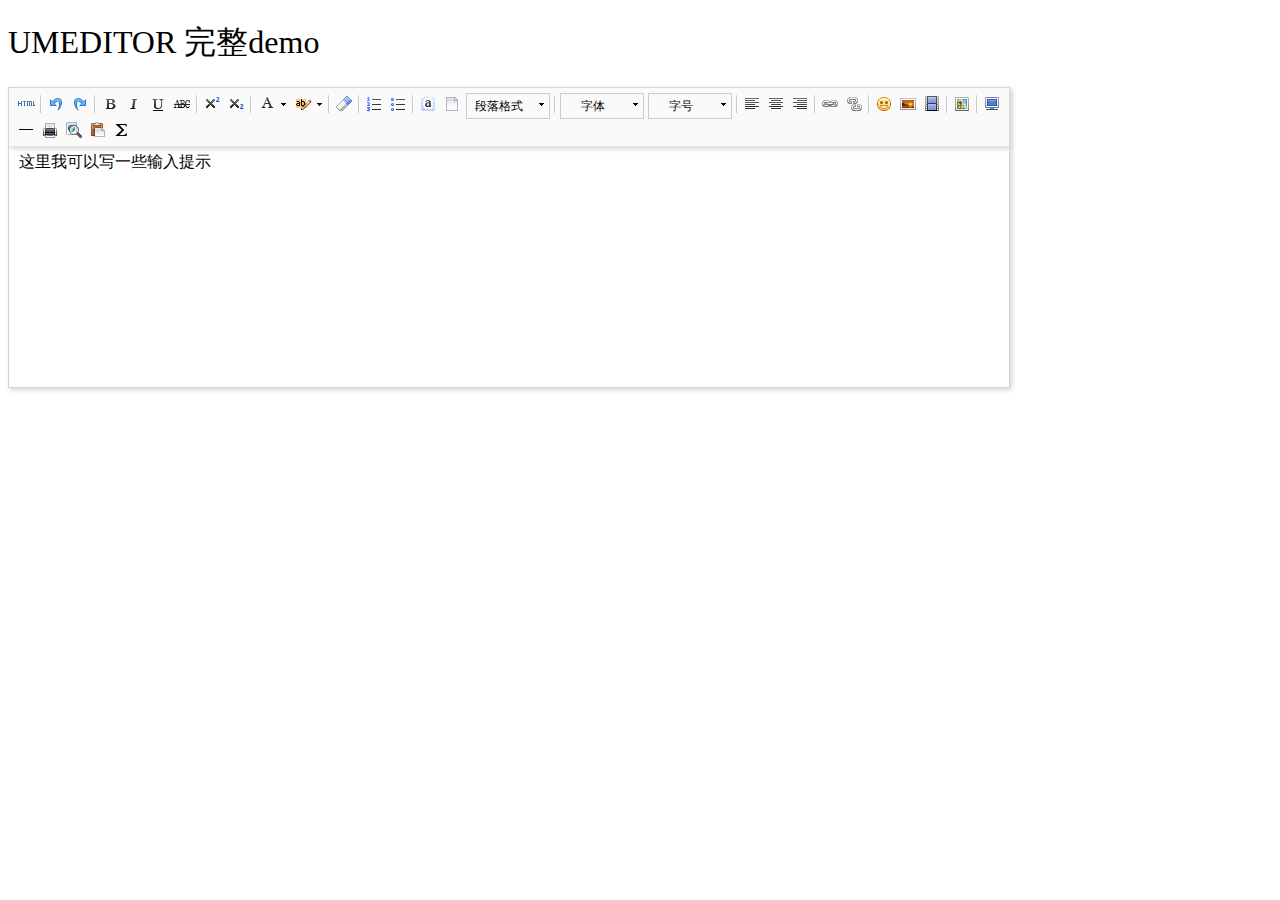
<file: umeditor/index.html>
<!DOCTYPE HTML>
<html>
<head>

    <meta http-equiv="Content-Type" content="text/html;charset=utf-8"/>
    <title>UMEDITOR 完整demo</title>
    <meta http-equiv="Content-Type" content="text/html; charset=utf-8"/>
    <link href="themes/default/css/umeditor.css" type="text/css" rel="stylesheet">
    <script type="text/javascript" src="third-party/jquery.min.js"></script>
    <script type="text/javascript" src="third-party/template.min.js"></script>
    <script type="text/javascript" charset="utf-8" src="umeditor.config.js"></script>
    <script type="text/javascript" charset="utf-8" src="umeditor.min.js"></script>
    <script type="text/javascript" src="lang/zh-cn/zh-cn.js"></script>
    <style type="text/css">
        h1{
            font-family: "微软雅黑";
            font-weight: normal;
        }
        

        
    </style>
</head>
<body>
<h1>UMEDITOR 完整demo</h1>

<!--style给定宽度可以影响编辑器的最终宽度-->
<script type="text/plain" id="myEditor" style="width:1000px;height:240px;">
    <p>这里我可以写一些输入提示</p>
</script>

<script type="text/javascript">
    //实例化编辑器
    var um = UM.getEditor('myEditor');
   
    //按钮的操作
    
</script>

</body>
</html>
</file>
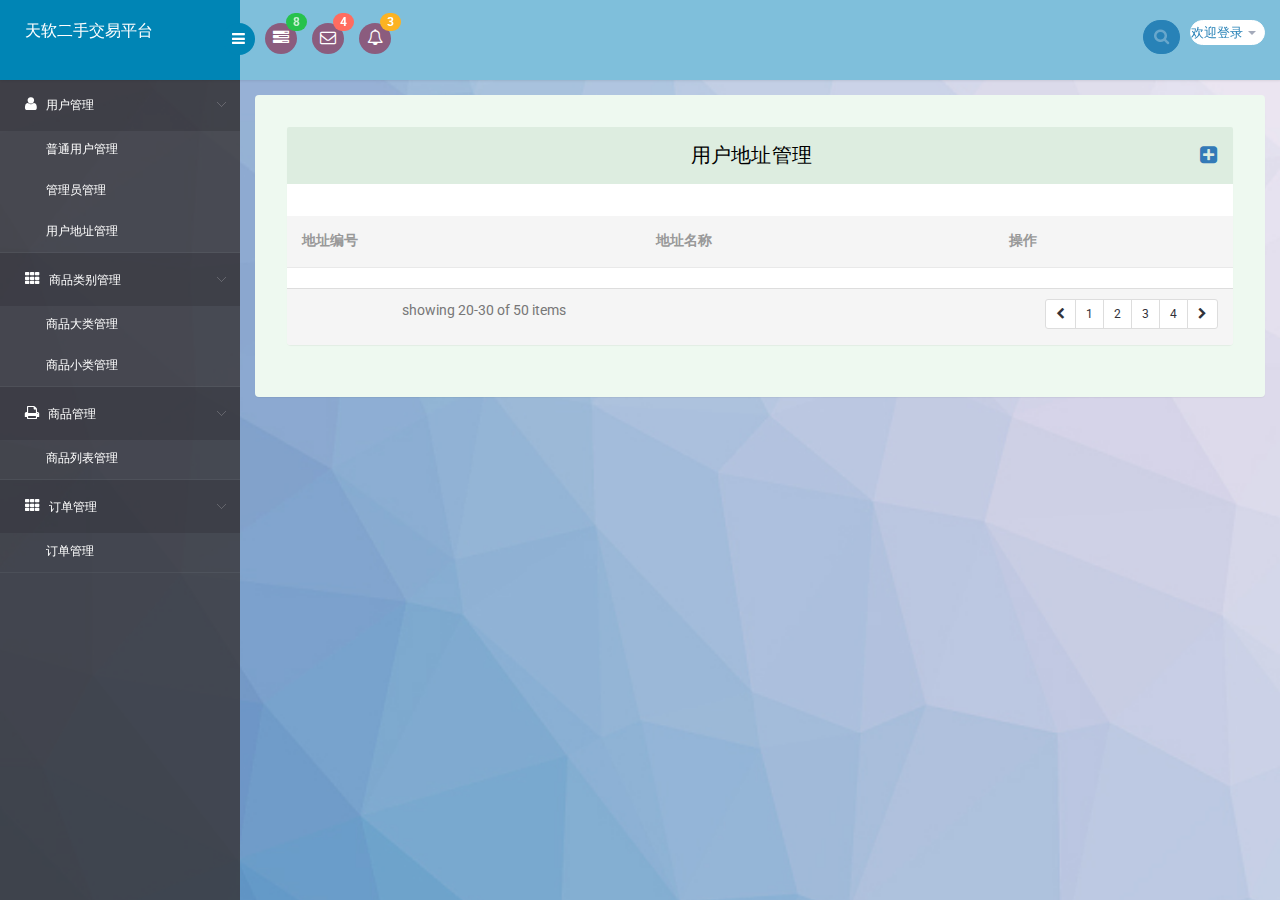
<file: admin/addresslist.html>
﻿<!DOCTYPE html>
<head>
	<title>网站后台管理后台</title>
	<meta name="viewport" content="width=device-width, initial-scale=1">
	<meta http-equiv="Content-Type" content="text/html; charset=utf-8" />
	<meta name="keywords" content="" />
	<script type="application/x-javascript">
		addEventListener("load", function() {
			setTimeout(hideURLbar, 0);
		}, false);

		function hideURLbar() {
			window.scrollTo(0, 1);
		}
	</script>
	<!-- bootstrap-css -->
	<link rel="stylesheet" href="css/bootstrap.min.css">
	<!-- //bootstrap-css -->
	<!-- Custom CSS -->
	<link href="css/style.css" rel='stylesheet' type='text/css' />
	<link href="css/style-responsive.css" rel="stylesheet" />
	<!-- font CSS -->
	<link href='http://fonts.googleapis.com/css?family=Roboto:400,100,100italic,300,300italic,400italic,500,500italic,700,700italic,900,900italic' rel='stylesheet' type='text/css'>
	<!-- font-awesome icons -->
	<link rel="stylesheet" href="css/font.css" type="text/css" />
	<link href="css/font-awesome.css" rel="stylesheet">
	<!-- //font-awesome icons -->
	<script src="js/jquery2.0.3.min.js"></script>
	<script language="JavaScript">
		$.getJSON("ctrl/address.php", function(data) {
			var html = '';
			for(var i = 0; i < data.length; i++) {
				html += '<tr><td>' + data[i].address_id + "</td><td>" + data[i].address_name + "</td><td><a href=''style='color:#4587c3'></a><a href='updateaddress.php?adid=" + data[i].address_id + "' style='color:#4587c3'><i class='fa fa-check text-success text-active'></i>&nbsp&nbsp</a><a href='ctrl/deleteaddress.php?adid=" + data[i].address_id + "' style='color:#4587c3'><i class='fa fa-times text-danger text'></i></a></td></tr>";
			}

			$('#clum').html(html);
		});
	</script>
</head>

<body>
	<section id="container">
		<!--header start-->
		<header class="header fixed-top clearfix">
			<!--logo start-->
			<div class="brand">

				<a href="index.html" class="logo">
					天软二手交易平台
				</a>
				<div class="sidebar-toggle-box">
					<div class="fa fa-bars"></div>
				</div>
			</div>
			<!--logo end-->
			<div class="nav notify-row" id="top_menu">
				<!--  notification start -->
				<ul class="nav top-menu">
					<!-- settings start -->
					<li class="dropdown">
						<a data-toggle="dropdown" class="dropdown-toggle" href="#">
							<i class="fa fa-tasks"></i>
							<span class="badge bg-success">8</span>
						</a>
						<ul class="dropdown-menu extended tasks-bar">
							<li>
								<p class="">你有8个待完成的任务</p>
							</li>
							<li>
								<a href="#">
									<div class="task-info clearfix">
										<div class="desc pull-left">
											<h5>Target Sell</h5>
											<p>25% , Deadline 12 June’13</p>
										</div>
										<span class="notification-pie-chart pull-right" data-percent="45">
                            <span class="percent"></span>
										</span>
									</div>
								</a>
							</li>
							<li>
								<a href="#">
									<div class="task-info clearfix">
										<div class="desc pull-left">
											<h5>Product Delivery</h5>
											<p>45% , Deadline 12 June’13</p>
										</div>
										<span class="notification-pie-chart pull-right" data-percent="78">
                            <span class="percent"></span>
										</span>
									</div>
								</a>
							</li>
							<li>
								<a href="#">
									<div class="task-info clearfix">
										<div class="desc pull-left">
											<h5>Payment collection</h5>
											<p>87% , Deadline 12 June’13</p>
										</div>
										<span class="notification-pie-chart pull-right" data-percent="60">
                            <span class="percent"></span>
										</span>
									</div>
								</a>
							</li>
							<li>
								<a href="#">
									<div class="task-info clearfix">
										<div class="desc pull-left">
											<h5>Target Sell</h5>
											<p>33% , Deadline 12 June’13</p>
										</div>
										<span class="notification-pie-chart pull-right" data-percent="90">
                            <span class="percent"></span>
										</span>
									</div>
								</a>
							</li>

							<li class="external">
								<a href="#">See All Tasks</a>
							</li>
						</ul>
					</li>
					<!-- settings end -->
					<!-- inbox dropdown start-->
					<li id="header_inbox_bar" class="dropdown">
						<a data-toggle="dropdown" class="dropdown-toggle" href="#">
							<i class="fa fa-envelope-o"></i>
							<span class="badge bg-important">4</span>
						</a>
						<ul class="dropdown-menu extended inbox">
							<li>
								<p class="red">管理员最近登录</p>
							</li>
							<li>
								<a href="#">
									<span class="photo"><img alt="avatar" src="images/3.png"></span>
									<span class="subject">
                                <span class="from">Jane Doe</span>
									<span class="time">Just now</span>
									</span>
									<span class="message">
                                    Hello, this is an example msg.
                                </span>
								</a>
							</li>
							<li>
								<a href="#">
									<span class="photo"><img alt="avatar" src="images/1.png"></span>
									<span class="subject">
                                <span class="from">Jane Doe</span>
									<span class="time">2 min ago</span>
									</span>
									<span class="message">
                                    Nice admin template
                                </span>
								</a>
							</li>
							<li>
								<a href="#">
									<span class="photo"><img alt="avatar" src="images/3.png"></span>
									<span class="subject">
                                <span class="from">Tasi sam</span>
									<span class="time">2 days ago</span>
									</span>
									<span class="message">
                                    This is an example msg.
                                </span>
								</a>
							</li>
							<li>
								<a href="#">
									<span class="photo"><img alt="avatar" src="images/2.png"></span>
									<span class="subject">
                                <span class="from">Mr. Perfect</span>
									<span class="time">2 hour ago</span>
									</span>
									<span class="message">
                                    Hi there, its a test
                                </span>
								</a>
							</li>
							<li>
								<a href="#">See all messages</a>
							</li>
						</ul>
					</li>
					<!-- inbox dropdown end -->
					<!-- notification dropdown start-->
					<li id="header_notification_bar" class="dropdown">
						<a data-toggle="dropdown" class="dropdown-toggle" href="#">

							<i class="fa fa-bell-o"></i>
							<span class="badge bg-warning">3</span>
						</a>
						<ul class="dropdown-menu extended notification">
							<li>
								<p>未查看的消息</p>
							</li>
							<li>
								<div class="alert alert-info clearfix">
									<span class="alert-icon"><i class="fa fa-bolt"></i></span>
									<div class="noti-info">
										<a href="#"> Server #1 overloaded.</a>
									</div>
								</div>
							</li>
							<li>
								<div class="alert alert-danger clearfix">
									<span class="alert-icon"><i class="fa fa-bolt"></i></span>
									<div class="noti-info">
										<a href="#"> Server #2 overloaded.</a>
									</div>
								</div>
							</li>
							<li>
								<div class="alert alert-success clearfix">
									<span class="alert-icon"><i class="fa fa-bolt"></i></span>
									<div class="noti-info">
										<a href="#"> Server #3 overloaded.</a>
									</div>
								</div>
							</li>

						</ul>
					</li>
					<!-- notification dropdown end -->
				</ul>
				<!--  notification end -->
			</div>
			<div class="top-nav clearfix">
				<!--search & user info start-->
				<ul class="nav pull-right top-menu">
					<li>
						<input type="text" class="form-control search" placeholder=" Search">
					</li>
					<!-- user login dropdown start-->
					<li class="dropdown">
						<a data-toggle="dropdown" class="dropdown-toggle" href="#">
							<span class="username">
							   欢迎登录
							</span>
							<b class="caret"></b>
						</a>
						<ul class="dropdown-menu extended logout">
							<!--<li>
								<a href="registration.html"><i class="fa fa-cog"></i> 注册</a>
							</li>-->
							<li>
								<a href="login.php"><i class="fa fa-key"></i> 登录</a>
							</li>
							<li>
								<a href="login.php"><i class="fa fa-key"></i>退出</a>
							</li>
						</ul>
					</li>
					<!-- user login dropdown end -->

				</ul>
				<!--search & user info end-->
			</div>
		</header>
		<!--header end-->
		<!--sidebar start-->
		<aside>
			<div id="sidebar" class="nav-collapse">
				<!-- sidebar menu start-->
				<div class="leftside-navigation">
					<ul class="sidebar-menu" id="nav-accordion">
						<li class="sub-menu">
							<a class="active" href="javascript:;">
								<i class="fa fa-user"></i>
								<span>用户管理</span>
							</a>
							<ul class="sub">
								<li>
									<a href="userslist.html">普通用户管理</a>
								</li>
								<li>
									<a href="adminlist.html">管理员管理</a>
								</li>
								<li>
									<a href="addresslist.html">用户地址管理</a>
								</li>
							</ul>
						</li>
						<li class="sub-menu">
							<a class="active" href="javascript:;">
								<i class="fa fa-th"></i>
								<span>商品类别管理</span>
							</a>
							<ul class="sub">
								<li>
									<a href="protypelistbig.html">商品大类管理</a>
								</li>
								<li>
									<a href="protypelistsmall.html">商品小类管理</a>
								</li>
							</ul>
						</li>
						<li class="sub-menu">
							<a class="active" href="javascript:;">
								<i class="fa fa-print"></i>
								<span>商品管理</span>
							</a>
							<ul class="sub">
								<li>
									<a href="goodslist.html">商品列表管理</a>
								</li>
							</ul>
						</li>
						<li class="sub-menu">
							<a class="active" href="javascript:;">
								<i class="fa fa-th"></i>
								<span>订单管理</span>
							</a>
							<ul class="sub">
								<li>
									<a href="orderslist.html">订单管理</a>
								</li>
							</ul>
						</li>
					</ul>
				</div>
				<!-- sidebar menu end-->
			</div>
		</aside>
		<!--sidebar end-->
		<!--main content start-->
		<section id="main-content">
			<section class="wrapper">
				<div class="table-agile-info">
					<div class="panel panel-default">
						<div class="panel-heading">
							用户地址管理
							<div class="" style="float: right;">
								<a href="insertaddress.php">
								<i class="fa fa-plus-square"></i>
								</a>
						    </div>
						</div>
						<div class="row w3-res-tb">
						</div>
						<div class="table table-hover">
							<table class="table table-striped b-t b-light">
								<thead>
							<tr class="active">
								<th>地址编号</th>
								<th>地址名称</th>
								<th>操作</th>
							</tr>
						</thead>
						<tbody id="clum">
						</tbody>
						</table>
						</div>
						<footer class="panel-footer">
							<div class="row">

								<div class="col-sm-5 text-center">
									<small class="text-muted inline m-t-sm m-b-sm">showing 20-30 of 50 items</small>
								</div>
								<div class="col-sm-7 text-right text-center-xs">
									<ul class="pagination pagination-sm m-t-none m-b-none">
										<li>
											<a href=""><i class="fa fa-chevron-left"></i></a>
										</li>
										<li>
											<a href="">1</a>
										</li>
										<li>
											<a href="">2</a>
										</li>
										<li>
											<a href="">3</a>
										</li>
										<li>
											<a href="">4</a>
										</li>
										<li>
											<a href=""><i class="fa fa-chevron-right"></i></a>
										</li>
									</ul>
								</div>
							</div>
						</footer>
					</div>
				</div>
			</section>
			<!-- footer -->
			<!--<div class="footer">
			<div class="wthree-copyright">
			  <p>Copyright &copy; 2017.Company name All rights reserved.<a target="_blank" href="http://sc.chinaz.com/moban/">&#x7F51;&#x9875;&#x6A21;&#x677F;</a></p>
			</div>
		  </div>-->
			<!-- / footer -->
		</section>

		<!--main content end-->
	</section>
	<script src="js/bootstrap.js"></script>
	<script src="js/jquery.dcjqaccordion.2.7.js"></script>
	<script src="js/scripts.js"></script>
	<script src="js/jquery.slimscroll.js"></script>
	<script src="js/jquery.nicescroll.js"></script>
	<!--[if lte IE 8]><script language="javascript" type="text/javascript" src="js/flot-chart/excanvas.min.js"></script><![endif]-->
	<script src="js/jquery.scrollTo.js"></script>
</body>

</html>
</file>
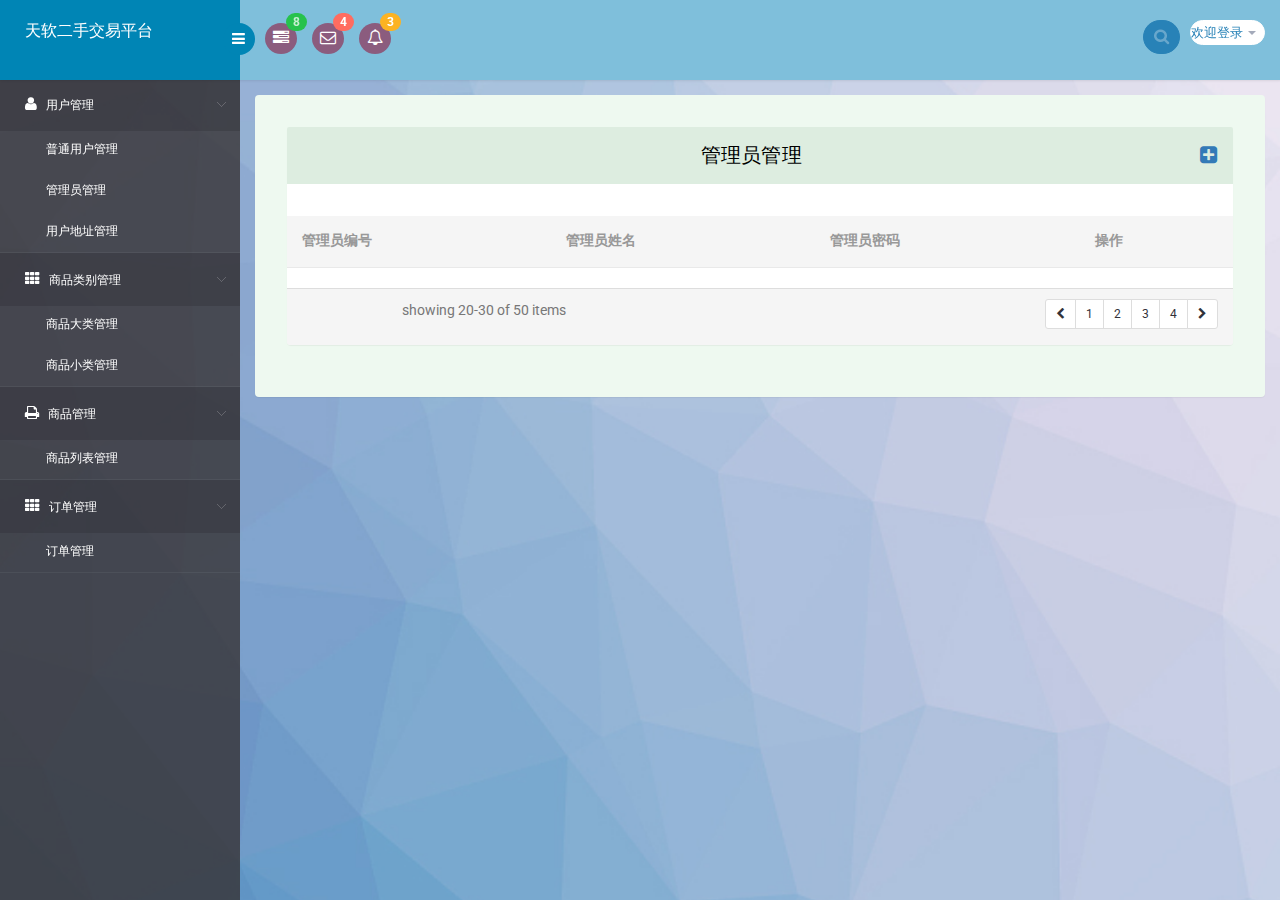
<file: admin/adminlist.html>
﻿<!DOCTYPE html>
<head>
	<title>网站后台管理后台</title>
	<meta name="viewport" content="width=device-width, initial-scale=1">
	<meta http-equiv="Content-Type" content="text/html; charset=utf-8" />
	<meta name="keywords" content="" />
	<script type="application/x-javascript">
		addEventListener("load", function() {
			setTimeout(hideURLbar, 0);
		}, false);

		function hideURLbar() {
			window.scrollTo(0, 1);
		}
	</script>
	<!-- bootstrap-css -->
	<link rel="stylesheet" href="css/bootstrap.min.css">
	<!-- //bootstrap-css -->
	<!-- Custom CSS -->
	<link href="css/style.css" rel='stylesheet' type='text/css' />
	<link href="css/style-responsive.css" rel="stylesheet" />
	<!-- font CSS -->
	<link href='http://fonts.googleapis.com/css?family=Roboto:400,100,100italic,300,300italic,400italic,500,500italic,700,700italic,900,900italic' rel='stylesheet' type='text/css'>
	<!-- font-awesome icons -->
	<link rel="stylesheet" href="css/font.css" type="text/css" />
	<link href="css/font-awesome.css" rel="stylesheet">
	<!-- //font-awesome icons -->
	<script src="js/jquery2.0.3.min.js"></script>
	<script language="JavaScript">
			$.getJSON("ctrl/admin.php", function(data) {
				var html = '';
				for(var i = 0; i < data.length; i++) {
					html += '<tr><td>' + data[i].admin_id + "</td><td>" + data[i].admin_name + "</td><td>" + data[i].admin_pwd +"</td><td><a href=''style='color:#4587c3'></a><a href='updateadmin.php?adid=" + data[i].admin_id + "' style='color:#4587c3'><i class='fa fa-check text-success text-active'></i>&nbsp&nbsp</a><a href='ctrl/deleteadmin.php?adid=" + data[i].admin_id + "' style='color:#4587c3'><i class='fa fa-times text-danger text'></i></a></td></tr>";
				}

				$('#clum').html(html);
			});
    </script>
</head>

<body>
	<section id="container">
		<!--header start-->
		<header class="header fixed-top clearfix">
			<!--logo start-->
			<div class="brand">

				<a href="index.html" class="logo">
					天软二手交易平台
				</a>
				<div class="sidebar-toggle-box">
					<div class="fa fa-bars"></div>
				</div>
			</div>
			<!--logo end-->
			<div class="nav notify-row" id="top_menu">
				<!--  notification start -->
				<ul class="nav top-menu">
					<!-- settings start -->
					<li class="dropdown">
						<a data-toggle="dropdown" class="dropdown-toggle" href="#">
							<i class="fa fa-tasks"></i>
							<span class="badge bg-success">8</span>
						</a>
						<ul class="dropdown-menu extended tasks-bar">
							<li>
								<p class="">你有8个待完成的任务</p>
							</li>
							<li>
								<a href="#">
									<div class="task-info clearfix">
										<div class="desc pull-left">
											<h5>Target Sell</h5>
											<p>25% , Deadline 12 June’13</p>
										</div>
										<span class="notification-pie-chart pull-right" data-percent="45">
                            <span class="percent"></span>
										</span>
									</div>
								</a>
							</li>
							<li>
								<a href="#">
									<div class="task-info clearfix">
										<div class="desc pull-left">
											<h5>Product Delivery</h5>
											<p>45% , Deadline 12 June’13</p>
										</div>
										<span class="notification-pie-chart pull-right" data-percent="78">
                            <span class="percent"></span>
										</span>
									</div>
								</a>
							</li>
							<li>
								<a href="#">
									<div class="task-info clearfix">
										<div class="desc pull-left">
											<h5>Payment collection</h5>
											<p>87% , Deadline 12 June’13</p>
										</div>
										<span class="notification-pie-chart pull-right" data-percent="60">
                            <span class="percent"></span>
										</span>
									</div>
								</a>
							</li>
							<li>
								<a href="#">
									<div class="task-info clearfix">
										<div class="desc pull-left">
											<h5>Target Sell</h5>
											<p>33% , Deadline 12 June’13</p>
										</div>
										<span class="notification-pie-chart pull-right" data-percent="90">
                            <span class="percent"></span>
										</span>
									</div>
								</a>
							</li>

							<li class="external">
								<a href="#">See All Tasks</a>
							</li>
						</ul>
					</li>
					<!-- settings end -->
					<!-- inbox dropdown start-->
					<li id="header_inbox_bar" class="dropdown">
						<a data-toggle="dropdown" class="dropdown-toggle" href="#">
							<i class="fa fa-envelope-o"></i>
							<span class="badge bg-important">4</span>
						</a>
						<ul class="dropdown-menu extended inbox">
							<li>
								<p class="red">管理员最近登录</p>
							</li>
							<li>
								<a href="#">
									<span class="photo"><img alt="avatar" src="images/3.png"></span>
									<span class="subject">
                                <span class="from">Jonathan Smith</span>
									<span class="time">Just now</span>
									</span>
									<span class="message">
                                    Hello, this is an example msg.
                                </span>
								</a>
							</li>
							<li>
								<a href="#">
									<span class="photo"><img alt="avatar" src="images/1.png"></span>
									<span class="subject">
                                <span class="from">Jane Doe</span>
									<span class="time">2 min ago</span>
									</span>
									<span class="message">
                                    Nice admin template
                                </span>
								</a>
							</li>
							<li>
								<a href="#">
									<span class="photo"><img alt="avatar" src="images/3.png"></span>
									<span class="subject">
                                <span class="from">Tasi sam</span>
									<span class="time">2 days ago</span>
									</span>
									<span class="message">
                                    This is an example msg.
                                </span>
								</a>
							</li>
							<li>
								<a href="#">
									<span class="photo"><img alt="avatar" src="images/2.png"></span>
									<span class="subject">
                                <span class="from">Mr. Perfect</span>
									<span class="time">2 hour ago</span>
									</span>
									<span class="message">
                                    Hi there, its a test
                                </span>
								</a>
							</li>
							<li>
								<a href="#">See all messages</a>
							</li>
						</ul>
					</li>
					<!-- inbox dropdown end -->
					<!-- notification dropdown start-->
					<li id="header_notification_bar" class="dropdown">
						<a data-toggle="dropdown" class="dropdown-toggle" href="#">

							<i class="fa fa-bell-o"></i>
							<span class="badge bg-warning">3</span>
						</a>
						<ul class="dropdown-menu extended notification">
							<li>
								<p>未查看的消息</p>
							</li>
							<li>
								<div class="alert alert-info clearfix">
									<span class="alert-icon"><i class="fa fa-bolt"></i></span>
									<div class="noti-info">
										<a href="#"> Server #1 overloaded.</a>
									</div>
								</div>
							</li>
							<li>
								<div class="alert alert-danger clearfix">
									<span class="alert-icon"><i class="fa fa-bolt"></i></span>
									<div class="noti-info">
										<a href="#"> Server #2 overloaded.</a>
									</div>
								</div>
							</li>
							<li>
								<div class="alert alert-success clearfix">
									<span class="alert-icon"><i class="fa fa-bolt"></i></span>
									<div class="noti-info">
										<a href="#"> Server #3 overloaded.</a>
									</div>
								</div>
							</li>

						</ul>
					</li>
					<!-- notification dropdown end -->
				</ul>
				<!--  notification end -->
			</div>
			<div class="top-nav clearfix">
				<!--search & user info start-->
				<ul class="nav pull-right top-menu">
					<li>
						<input type="text" class="form-control search" placeholder=" Search">
					</li>
					<!-- user login dropdown start-->
					<li class="dropdown">
						<a data-toggle="dropdown" class="dropdown-toggle" href="#">
							<span class="username">
							   欢迎登录
							</span>
							<b class="caret"></b>
						</a>
						<ul class="dropdown-menu extended logout">
							<!--<li>
								<a href="registration.html"><i class="fa fa-cog"></i> 注册</a>
							</li>-->
							<li>
								<a href="login.php"><i class="fa fa-key"></i> 登录</a>
							</li>
							<li>
								<a href="login.php"><i class="fa fa-key"></i>退出</a>
							</li>
						</ul>
					</li>
					<!-- user login dropdown end -->

				</ul>
				<!--search & user info end-->
			</div>
		</header>
		<!--header end-->
		<!--sidebar start-->
		<aside>
			<div id="sidebar" class="nav-collapse">
				<!-- sidebar menu start-->
				<div class="leftside-navigation">
					<ul class="sidebar-menu" id="nav-accordion">
						<li class="sub-menu">
							<a class="active" href="javascript:;">
								<i class="fa fa-user"></i>
								<span>用户管理</span>
							</a>
							<ul class="sub">
								<li>
									<a href="userslist.html">普通用户管理</a>
								</li>
								<li>
									<a href="adminlist.html">管理员管理</a>
								</li>
								<li>
									<a href="addresslist.html">用户地址管理</a>
								</li>
							</ul>
						</li>
						<li class="sub-menu">
							<a class="active" href="javascript:;">
								<i class="fa fa-th"></i>
								<span>商品类别管理</span>
							</a>
							<ul class="sub">
								<li>
									<a href="protypelistbig.html">商品大类管理</a>
								</li>
								<li>
									<a href="protypelistsmall.html">商品小类管理</a>
								</li>
							</ul>
						</li>
						<li class="sub-menu">
							<a class="active" href="javascript:;">
								<i class="fa fa-print"></i>
								<span>商品管理</span>
							</a>
							<ul class="sub">
								<li>
									<a href="goodslist.html">商品列表管理</a>
								</li>
							</ul>
						</li>
						<li class="sub-menu">
							<a class="active" href="javascript:;">
								<i class="fa fa-th"></i>
								<span>订单管理</span>
							</a>
							<ul class="sub">
								<li>
									<a href="orderslist.html">订单管理</a>
								</li>
							</ul>
						</li>
					</ul>
				</div>
				<!-- sidebar menu end-->
			</div>
		</aside>
		<!--sidebar end-->
		<!--main content start-->
		<section id="main-content">
			<section class="wrapper">
				<div class="table-agile-info">
					<div class="panel panel-default">
						<div class="panel-heading">
							管理员管理
							<div class="" style="float: right;">
								<a href="insertadmin.php">
								<i class="fa fa-plus-square"></i>
								</a>
						    </div>
						</div>
						<div class="row w3-res-tb">
						</div>
						<div class="table table-hover">
							<table class="table table-striped b-t b-light">
								<thead>
									<tr class="active">
										<th>管理员编号</th>
										<th>管理员姓名</th>
										<th>管理员密码</th>
										<th>操作</th>
									</tr>
								</thead>
								<tbody id="clum">
								</tbody>
							</table>
						</div>
						<footer class="panel-footer">
							<div class="row">

								<div class="col-sm-5 text-center">
									<small class="text-muted inline m-t-sm m-b-sm">showing 20-30 of 50 items</small>
								</div>
								<div class="col-sm-7 text-right text-center-xs">
									<ul class="pagination pagination-sm m-t-none m-b-none">
										<li>
											<a href=""><i class="fa fa-chevron-left"></i></a>
										</li>
										<li>
											<a href="">1</a>
										</li>
										<li>
											<a href="">2</a>
										</li>
										<li>
											<a href="">3</a>
										</li>
										<li>
											<a href="">4</a>
										</li>
										<li>
											<a href=""><i class="fa fa-chevron-right"></i></a>
										</li>
									</ul>
								</div>
							</div>
						</footer>
					</div>
				</div>
			</section>
			<!-- footer -->
			<!--<div class="footer">
			<div class="wthree-copyright">
			  <p>Copyright &copy; 2017.Company name All rights reserved.<a target="_blank" href="http://sc.chinaz.com/moban/">&#x7F51;&#x9875;&#x6A21;&#x677F;</a></p>
			</div>
		  </div>-->
			<!-- / footer -->
		</section>

		<!--main content end-->
	</section>
	<script src="js/bootstrap.js"></script>
	<script src="js/jquery.dcjqaccordion.2.7.js"></script>
	<script src="js/scripts.js"></script>
	<script src="js/jquery.slimscroll.js"></script>
	<script src="js/jquery.nicescroll.js"></script>
	<!--[if lte IE 8]><script language="javascript" type="text/javascript" src="js/flot-chart/excanvas.min.js"></script><![endif]-->
	<script src="js/jquery.scrollTo.js"></script>
</body>

</html>
</file>
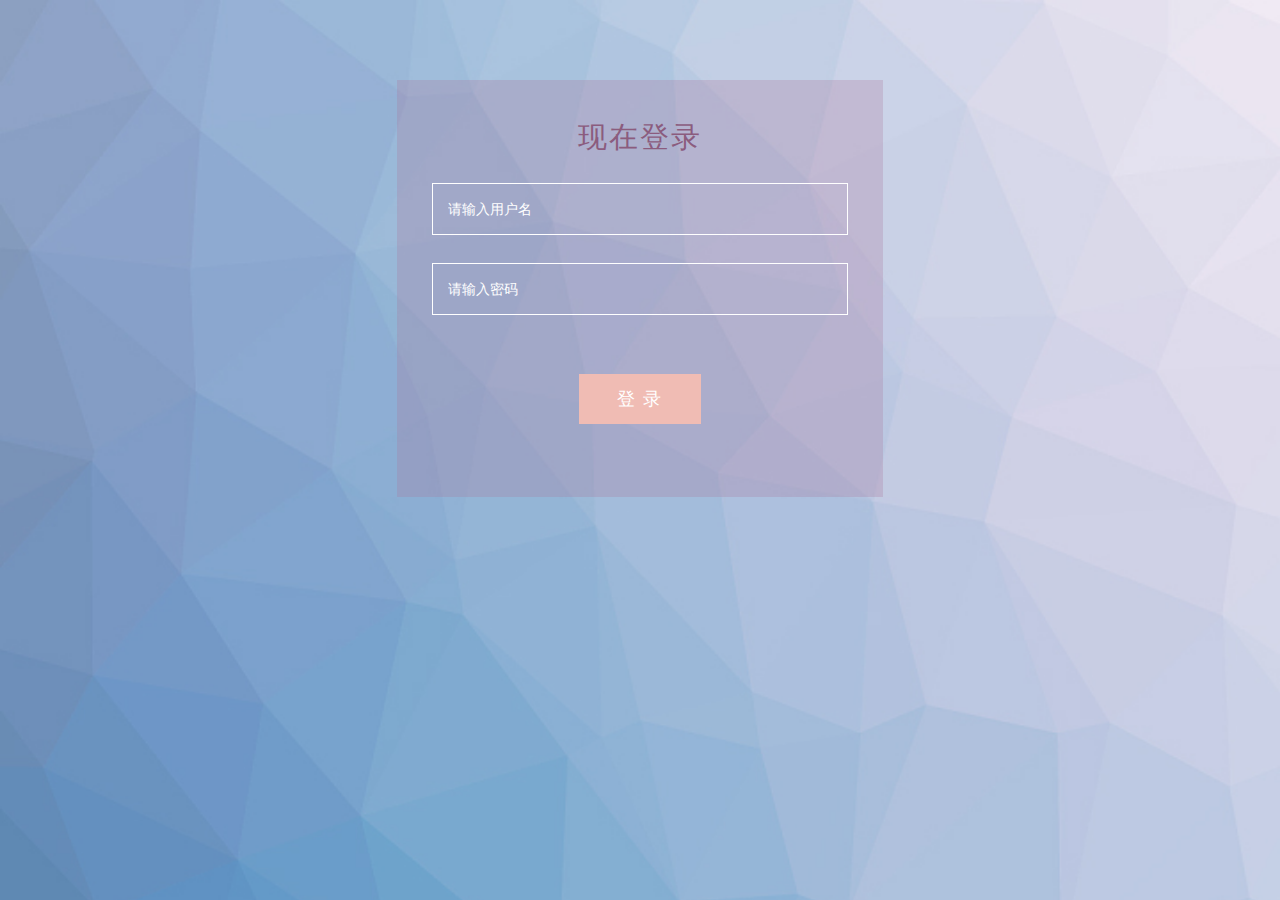
<file: admin/login.html>
<!DOCTYPE html>
<head>
	<title>登录</title>
	<meta name="viewport" content="width=device-width, initial-scale=1">
	<meta http-equiv="Content-Type" content="text/html; charset=utf-8" />
	<meta name="keywords" content="" />
	<script type="application/x-javascript">
		addEventListener("load", function() {
			setTimeout(hideURLbar, 0);
		}, false);

		function hideURLbar() {
			window.scrollTo(0, 1);
		}
	</script>
	<!-- bootstrap-css -->
	<link rel="stylesheet" href="css/bootstrap.min.css">
	<!-- //bootstrap-css -->
	<!-- Custom CSS -->
	<link href="css/style.css" rel='stylesheet' type='text/css' />
	<link href="css/style-responsive.css" rel="stylesheet" />
	<!-- font CSS -->
	<link href='http://fonts.googleapis.com/css?family=Roboto:400,100,100italic,300,300italic,400italic,500,500italic,700,700italic,900,900italic' rel='stylesheet' type='text/css'>
	<!-- font-awesome icons -->
	<link rel="stylesheet" href="css/font.css" type="text/css" />
	<link href="css/font-awesome.css" rel="stylesheet">
	<!-- //font-awesome icons -->
	<script src="js/jquery2.0.3.min.js"></script>
</head>

<body>
	<div class="log-w3">
		<div class="w3layouts-main">
			<h2>现在登录</h2>
			<form action="request.php" method="post">
				<input type="text" class="ggg" name="username" placeholder="请输入用户名" required="">
				<input type="password" class="ggg" name="userpwd" placeholder="请输入密码" required="">
				<div class="clearfix"></div>
				<input type="submit" value="登 录" name="login">
			</form>
			
		</div>
	</div>
	<script src="js/bootstrap.js"></script>
	<script src="js/jquery.dcjqaccordion.2.7.js"></script>
	<script src="js/scripts.js"></script>
	<script src="js/jquery.slimscroll.js"></script>
	<script src="js/jquery.nicescroll.js"></script>
	<!--[if lte IE 8]><script language="javascript" type="text/javascript" src="js/flot-chart/excanvas.min.js"></script><![endif]-->
	<script src="js/jquery.scrollTo.js"></script>
</body>

</html>
</file>
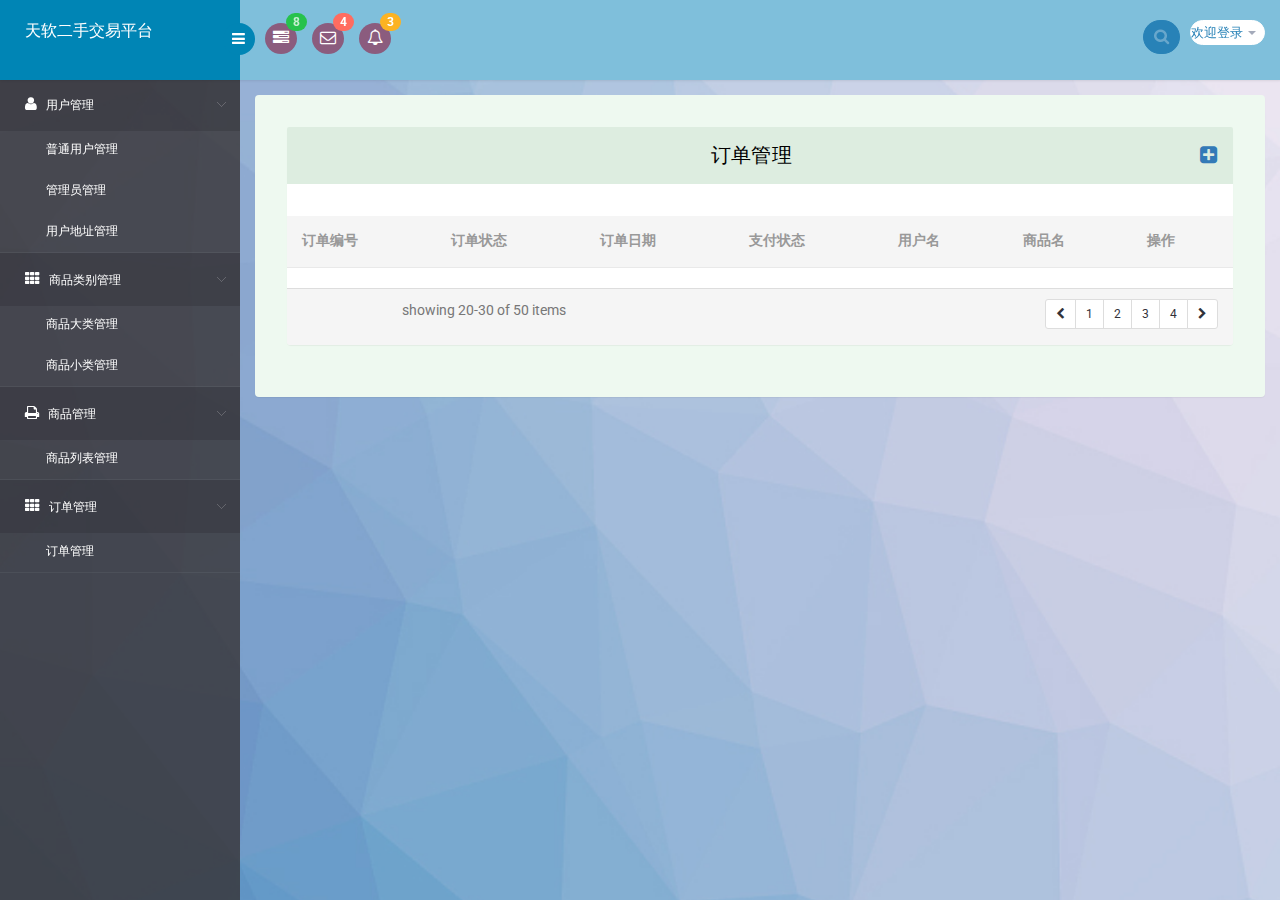
<file: admin/orderslist.html>
﻿<!DOCTYPE html>
<head>
	<title>网站后台管理后台</title>
	<meta name="viewport" content="width=device-width, initial-scale=1">
	<meta http-equiv="Content-Type" content="text/html; charset=utf-8" />
	<meta name="keywords" content="" />
	<script type="application/x-javascript">
		addEventListener("load", function() {
			setTimeout(hideURLbar, 0);
		}, false);

		function hideURLbar() {
			window.scrollTo(0, 1);
		}
	</script>
	<!-- bootstrap-css -->
	<link rel="stylesheet" href="css/bootstrap.min.css">
	<!-- //bootstrap-css -->
	<!-- Custom CSS -->
	<link href="css/style.css" rel='stylesheet' type='text/css' />
	<link href="css/style-responsive.css" rel="stylesheet" />
	<!-- font CSS -->
	<link href='http://fonts.googleapis.com/css?family=Roboto:400,100,100italic,300,300italic,400italic,500,500italic,700,700italic,900,900italic' rel='stylesheet' type='text/css'>
	<!-- font-awesome icons -->
	<link rel="stylesheet" href="css/font.css" type="text/css" />
	<link href="css/font-awesome.css" rel="stylesheet">
	<!-- //font-awesome icons -->
	<script src="js/jquery2.0.3.min.js"></script>
	<script language="JavaScript">
		$.getJSON("ctrl/orders.php", function(data) {
			var html = '';
			for(var i = 0; i < data.length; i++) {
				html += '<tr><td>' + data[i].orders_id + "</td><td>"+ data[i].orders_state + "</td><td>" + data[i].orders_data + "</td><td>" + data[i].pay_state + "</td><td>" + data[i].users_name + "</td><td>" + data[i].goods_name + "</td><td><a href=''style='color:#4587c3'></a><a href='updateorders.php?ordersid=" + data[i].orders_id + "' style='color:#4587c3'><i class='fa fa-check text-success text-active'></i>&nbsp&nbsp</a><a href='ctrl/deleteorders.php?ordersid=" + data[i].orders_id + "' style='color:#4587c3'><i class='fa fa-times text-danger text'></i></a></td></tr>";
			}

			$('#clum').html(html);
		});
	</script>
</head>

<body>
	<section id="container">
		<!--header start-->
		<header class="header fixed-top clearfix">
			<!--logo start-->
			<div class="brand">

				<a href="index.html" class="logo">
					天软二手交易平台
				</a>
				<div class="sidebar-toggle-box">
					<div class="fa fa-bars"></div>
				</div>
			</div>
			<!--logo end-->
			<div class="nav notify-row" id="top_menu">
				<!--  notification start -->
				<ul class="nav top-menu">
					<!-- settings start -->
					<li class="dropdown">
						<a data-toggle="dropdown" class="dropdown-toggle" href="#">
							<i class="fa fa-tasks"></i>
							<span class="badge bg-success">8</span>
						</a>
						<ul class="dropdown-menu extended tasks-bar">
							<li>
								<p class="">你有8个待完成的任务</p>
							</li>
							<li>
								<a href="#">
									<div class="task-info clearfix">
										<div class="desc pull-left">
											<h5>Target Sell</h5>
											<p>25% , Deadline 12 June’13</p>
										</div>
										<span class="notification-pie-chart pull-right" data-percent="45">
                            <span class="percent"></span>
										</span>
									</div>
								</a>
							</li>
							<li>
								<a href="#">
									<div class="task-info clearfix">
										<div class="desc pull-left">
											<h5>Product Delivery</h5>
											<p>45% , Deadline 12 June’13</p>
										</div>
										<span class="notification-pie-chart pull-right" data-percent="78">
                            <span class="percent"></span>
										</span>
									</div>
								</a>
							</li>
							<li>
								<a href="#">
									<div class="task-info clearfix">
										<div class="desc pull-left">
											<h5>Payment collection</h5>
											<p>87% , Deadline 12 June’13</p>
										</div>
										<span class="notification-pie-chart pull-right" data-percent="60">
                            <span class="percent"></span>
										</span>
									</div>
								</a>
							</li>
							<li>
								<a href="#">
									<div class="task-info clearfix">
										<div class="desc pull-left">
											<h5>Target Sell</h5>
											<p>33% , Deadline 12 June’13</p>
										</div>
										<span class="notification-pie-chart pull-right" data-percent="90">
                            <span class="percent"></span>
										</span>
									</div>
								</a>
							</li>

							<li class="external">
								<a href="#">See All Tasks</a>
							</li>
						</ul>
					</li>
					<!-- settings end -->
					<!-- inbox dropdown start-->
					<li id="header_inbox_bar" class="dropdown">
						<a data-toggle="dropdown" class="dropdown-toggle" href="#">
							<i class="fa fa-envelope-o"></i>
							<span class="badge bg-important">4</span>
						</a>
						<ul class="dropdown-menu extended inbox">
							<li>
								<p class="red">管理员最近登录</p>
							</li>
							<li>
								<a href="#">
									<span class="photo"><img alt="avatar" src="images/3.png"></span>
									<span class="subject">
                                <span class="from">Jonathan Smith</span>
									<span class="time">Just now</span>
									</span>
									<span class="message">
                                    Hello, this is an example msg.
                                </span>
								</a>
							</li>
							<li>
								<a href="#">
									<span class="photo"><img alt="avatar" src="images/1.png"></span>
									<span class="subject">
                                <span class="from">Jane Doe</span>
									<span class="time">2 min ago</span>
									</span>
									<span class="message">
                                    Nice admin template
                                </span>
								</a>
							</li>
							<li>
								<a href="#">
									<span class="photo"><img alt="avatar" src="images/3.png"></span>
									<span class="subject">
                                <span class="from">Tasi sam</span>
									<span class="time">2 days ago</span>
									</span>
									<span class="message">
                                    This is an example msg.
                                </span>
								</a>
							</li>
							<li>
								<a href="#">
									<span class="photo"><img alt="avatar" src="images/2.png"></span>
									<span class="subject">
                                <span class="from">Mr. Perfect</span>
									<span class="time">2 hour ago</span>
									</span>
									<span class="message">
                                    Hi there, its a test
                                </span>
								</a>
							</li>
							<li>
								<a href="#">See all messages</a>
							</li>
						</ul>
					</li>
					<!-- inbox dropdown end -->
					<!-- notification dropdown start-->
					<li id="header_notification_bar" class="dropdown">
						<a data-toggle="dropdown" class="dropdown-toggle" href="#">

							<i class="fa fa-bell-o"></i>
							<span class="badge bg-warning">3</span>
						</a>
						<ul class="dropdown-menu extended notification">
							<li>
								<p>未查看的消息</p>
							</li>
							<li>
								<div class="alert alert-info clearfix">
									<span class="alert-icon"><i class="fa fa-bolt"></i></span>
									<div class="noti-info">
										<a href="#"> Server #1 overloaded.</a>
									</div>
								</div>
							</li>
							<li>
								<div class="alert alert-danger clearfix">
									<span class="alert-icon"><i class="fa fa-bolt"></i></span>
									<div class="noti-info">
										<a href="#"> Server #2 overloaded.</a>
									</div>
								</div>
							</li>
							<li>
								<div class="alert alert-success clearfix">
									<span class="alert-icon"><i class="fa fa-bolt"></i></span>
									<div class="noti-info">
										<a href="#"> Server #3 overloaded.</a>
									</div>
								</div>
							</li>

						</ul>
					</li>
					<!-- notification dropdown end -->
				</ul>
				<!--  notification end -->
			</div>
			<div class="top-nav clearfix">
				<!--search & user info start-->
				<ul class="nav pull-right top-menu">
					<li>
						<input type="text" class="form-control search" placeholder=" Search">
					</li>
					<!-- user login dropdown start-->
					<li class="dropdown">
						<a data-toggle="dropdown" class="dropdown-toggle" href="#">
							<span class="username">
							   欢迎登录
							</span>
							<b class="caret"></b>
						</a>
						<ul class="dropdown-menu extended logout">
							<!--<li>
								<a href="registration.html"><i class="fa fa-cog"></i> 注册</a>
							</li>-->
							<<li>
								<a href="login.php"><i class="fa fa-key"></i> 登录</a>
							</li>
							<li>
								<a href="login.php"><i class="fa fa-key"></i>退出</a>
							</li>
						</ul>
					</li>
					<!-- user login dropdown end -->

				</ul>
				<!--search & user info end-->
			</div>
		</header>
		<!--header end-->
		<!--sidebar start-->
		<aside>
			<div id="sidebar" class="nav-collapse">
				<!-- sidebar menu start-->
				<div class="leftside-navigation">
					<ul class="sidebar-menu" id="nav-accordion">
						<li class="sub-menu">
							<a class="active" href="javascript:;">
								<i class="fa fa-user"></i>
								<span>用户管理</span>
							</a>
							<ul class="sub">
								<li>
									<a href="userslist.html">普通用户管理</a>
								</li>
								<li>
									<a href="adminlist.html">管理员管理</a>
								</li>
								<li>
									<a href="addresslist.html">用户地址管理</a>
								</li>
							</ul>
						</li>
						<li class="sub-menu">
							<a class="active" href="javascript:;">
								<i class="fa fa-th"></i>
								<span>商品类别管理</span>
							</a>
							<ul class="sub">
								<li>
									<a href="protypelistbig.html">商品大类管理</a>
								</li>
								<li>
									<a href="protypelistsmall.html">商品小类管理</a>
								</li>
							</ul>
						</li>
						<li class="sub-menu">
							<a class="active" href="javascript:;">
								<i class="fa fa-print"></i>
								<span>商品管理</span>
							</a>
							<ul class="sub">
								<li>
									<a href="goodslist.html">商品列表管理</a>
								</li>
							</ul>
						</li>
						<li class="sub-menu">
							<a class="active" href="javascript:;">
								<i class="fa fa-th"></i>
								<span>订单管理</span>
							</a>
							<ul class="sub">
								<li>
									<a href="orderslist.html">订单管理</a>
								</li>
							</ul>
						</li>
					</ul>
				</div>
				<!-- sidebar menu end-->
			</div>
		</aside>
		<!--sidebar end-->
		<!--main content start-->
		<section id="main-content">
			<section class="wrapper">
				<div class="table-agile-info">
					<div class="panel panel-default">
						<div class="panel-heading">
							订单管理
							<div class="" style="float: right;">
								<a href="insertorders.php">
								<i class="fa fa-plus-square"></i>
								</a>
						    </div>
						</div>
						<div class="row w3-res-tb">
						</div>
						<div class="table table-hover">
							<table class="table table-striped b-t b-light">
								<thead>
									<tr class="active">
										<th>订单编号</th>
										<th>订单状态</th>
										<th>订单日期</th>
										<th>支付状态</th>
										<th>用户名</th>
										<th>商品名</th>
										<th>操作</th>
									</tr>
								</thead>
								<tbody id="clum">
								</tbody>
							</table>
						</div>
						<footer class="panel-footer">
							<div class="row">

								<div class="col-sm-5 text-center">
									<small class="text-muted inline m-t-sm m-b-sm">showing 20-30 of 50 items</small>
								</div>
								<div class="col-sm-7 text-right text-center-xs">
									<ul class="pagination pagination-sm m-t-none m-b-none">
										<li>
											<a href=""><i class="fa fa-chevron-left"></i></a>
										</li>
										<li>
											<a href="">1</a>
										</li>
										<li>
											<a href="">2</a>
										</li>
										<li>
											<a href="">3</a>
										</li>
										<li>
											<a href="">4</a>
										</li>
										<li>
											<a href=""><i class="fa fa-chevron-right"></i></a>
										</li>
									</ul>
								</div>
							</div>
						</footer>
					</div>
				</div>
			</section>
			<!-- footer -->
			<!--<div class="footer">
			<div class="wthree-copyright">
			  <p>Copyright &copy; 2017.Company name All rights reserved.<a target="_blank" href="http://sc.chinaz.com/moban/">&#x7F51;&#x9875;&#x6A21;&#x677F;</a></p>
			</div>
		  </div>-->
			<!-- / footer -->
		</section>

		<!--main content end-->
	</section>
	<script src="js/bootstrap.js"></script>
	<script src="js/jquery.dcjqaccordion.2.7.js"></script>
	<script src="js/scripts.js"></script>
	<script src="js/jquery.slimscroll.js"></script>
	<script src="js/jquery.nicescroll.js"></script>
	<!--[if lte IE 8]><script language="javascript" type="text/javascript" src="js/flot-chart/excanvas.min.js"></script><![endif]-->
	<script src="js/jquery.scrollTo.js"></script>
</body>

</html>
</file>
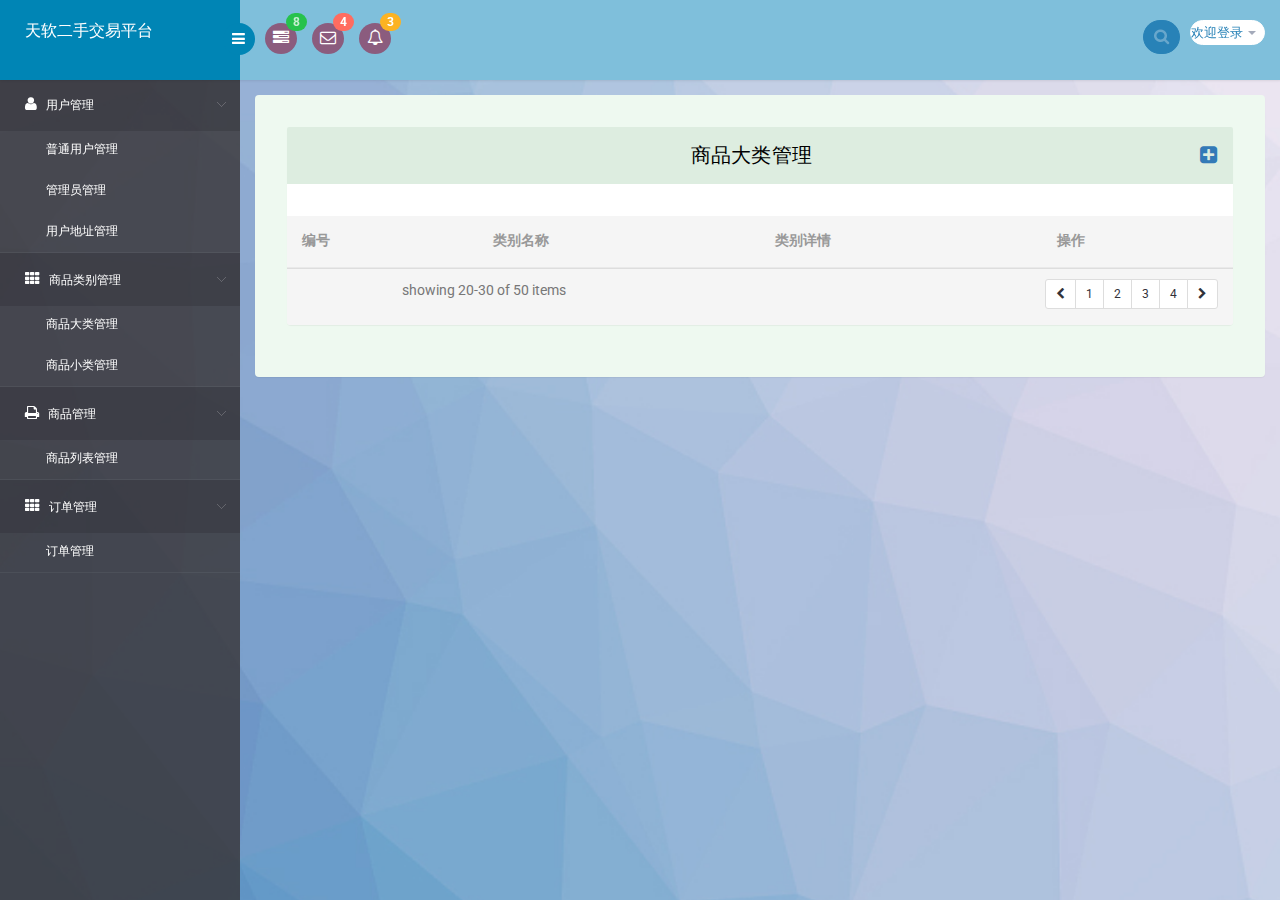
<file: admin/protypelistbig.html>
﻿<!DOCTYPE html>

<head>
	<title>网站后台管理后台</title>
	<meta name="viewport" content="width=device-width, initial-scale=1">
	<meta http-equiv="Content-Type" content="text/html; charset=utf-8" />
	<meta name="keywords" content="" />
	<script type="application/x-javascript">
		addEventListener("load", function() {
			setTimeout(hideURLbar, 0);
		}, false);

		function hideURLbar() {
			window.scrollTo(0, 1);
		}
	</script>
	<!-- bootstrap-css -->
	<link rel="stylesheet" href="css/bootstrap.min.css">
	<!-- //bootstrap-css -->
	<!-- Custom CSS -->
	<link href="css/style.css" rel='stylesheet' type='text/css' />
	<link href="css/style-responsive.css" rel="stylesheet" />
	<!-- font CSS -->
	<link href='http://fonts.googleapis.com/css?family=Roboto:400,100,100italic,300,300italic,400italic,500,500italic,700,700italic,900,900italic' rel='stylesheet' type='text/css'>
	<!-- font-awesome icons -->
	<link rel="stylesheet" href="css/font.css" type="text/css" />
	<link href="css/font-awesome.css" rel="stylesheet">
	<!-- //font-awesome icons -->
	<script src="js/jquery2.0.3.min.js"></script>
	<script language="JavaScript">
		$.getJSON("ctrl/bigtype.php", function(data) {

			var html = '';
			for(var i = 0; i < data.length; i++) {
				html += '<tr><td>' + data[i].bigtype_id + "</td><td>" + data[i].bigtype_name + "</td><td>" + data[i].bigtype_info + "</td><td><a href=''style='color:#4587c3'></a><a href='updatebigtype.php?bcid=" + data[i].bigtype_id + "' style='color:#4587c3'><i class='fa fa-check text-success text-active'></i>&nbsp&nbsp</a><a href='ctrl/deletebigtype.php?bcid=" + data[i].bigtype_id + "'style='color:#4587c3'><i class='fa fa-times text-danger text'></i></a></td></tr>";
			}

			$('#clum').html(html);
		});
	</script>
</head>

<body>
	<section id="container">
		<!--header start-->
		<header class="header fixed-top clearfix">
			<!--logo start-->
			<div class="brand">

				<a href="index.html" class="logo">
					天软二手交易平台
				</a>
				<div class="sidebar-toggle-box">
					<div class="fa fa-bars"></div>
				</div>
			</div>
			<!--logo end-->
			<div class="nav notify-row" id="top_menu">
				<!--  notification start -->
				<ul class="nav top-menu">
					<!-- settings start -->
					<li class="dropdown">
						<a data-toggle="dropdown" class="dropdown-toggle" href="#">
							<i class="fa fa-tasks"></i>
							<span class="badge bg-success">8</span>
						</a>
						<ul class="dropdown-menu extended tasks-bar">
							<li>
								<p class="">你有8个待完成的任务</p>
							</li>
							<li>
								<a href="#">
									<div class="task-info clearfix">
										<div class="desc pull-left">
											<h5>Target Sell</h5>
											<p>25% , Deadline 12 June’13</p>
										</div>
										<span class="notification-pie-chart pull-right" data-percent="45">
                            <span class="percent"></span>
										</span>
									</div>
								</a>
							</li>
							<li>
								<a href="#">
									<div class="task-info clearfix">
										<div class="desc pull-left">
											<h5>Product Delivery</h5>
											<p>45% , Deadline 12 June’13</p>
										</div>
										<span class="notification-pie-chart pull-right" data-percent="78">
                            <span class="percent"></span>
										</span>
									</div>
								</a>
							</li>
							<li>
								<a href="#">
									<div class="task-info clearfix">
										<div class="desc pull-left">
											<h5>Payment collection</h5>
											<p>87% , Deadline 12 June’13</p>
										</div>
										<span class="notification-pie-chart pull-right" data-percent="60">
                            <span class="percent"></span>
										</span>
									</div>
								</a>
							</li>
							<li>
								<a href="#">
									<div class="task-info clearfix">
										<div class="desc pull-left">
											<h5>Target Sell</h5>
											<p>33% , Deadline 12 June’13</p>
										</div>
										<span class="notification-pie-chart pull-right" data-percent="90">
                            <span class="percent"></span>
										</span>
									</div>
								</a>
							</li>

							<li class="external">
								<a href="#">See All Tasks</a>
							</li>
						</ul>
					</li>
					<!-- settings end -->
					<!-- inbox dropdown start-->
					<li id="header_inbox_bar" class="dropdown">
						<a data-toggle="dropdown" class="dropdown-toggle" href="#">
							<i class="fa fa-envelope-o"></i>
							<span class="badge bg-important">4</span>
						</a>
						<ul class="dropdown-menu extended inbox">
							<li>
								<p class="red">管理员最近登录</p>
							</li>
							<li>
								<a href="#">
									<span class="photo"><img alt="avatar" src="images/3.png"></span>
									<span class="subject">
                                <span class="from">Jonathan Smith</span>
									<span class="time">Just now</span>
									</span>
									<span class="message">
                                    Hello, this is an example msg.
                                </span>
								</a>
							</li>
							<li>
								<a href="#">
									<span class="photo"><img alt="avatar" src="images/1.png"></span>
									<span class="subject">
                                <span class="from">Jane Doe</span>
									<span class="time">2 min ago</span>
									</span>
									<span class="message">
                                    Nice admin template
                                </span>
								</a>
							</li>
							<li>
								<a href="#">
									<span class="photo"><img alt="avatar" src="images/3.png"></span>
									<span class="subject">
                                <span class="from">Tasi sam</span>
									<span class="time">2 days ago</span>
									</span>
									<span class="message">
                                    This is an example msg.
                                </span>
								</a>
							</li>
							<li>
								<a href="#">
									<span class="photo"><img alt="avatar" src="images/2.png"></span>
									<span class="subject">
                                <span class="from">Mr. Perfect</span>
									<span class="time">2 hour ago</span>
									</span>
									<span class="message">
                                    Hi there, its a test
                                </span>
								</a>
							</li>
							<li>
								<a href="#">See all messages</a>
							</li>
						</ul>
					</li>
					<!-- inbox dropdown end -->
					<!-- notification dropdown start-->
					<li id="header_notification_bar" class="dropdown">
						<a data-toggle="dropdown" class="dropdown-toggle" href="#">

							<i class="fa fa-bell-o"></i>
							<span class="badge bg-warning">3</span>
						</a>
						<ul class="dropdown-menu extended notification">
							<li>
								<p>未查看的消息</p>
							</li>
							<li>
								<div class="alert alert-info clearfix">
									<span class="alert-icon"><i class="fa fa-bolt"></i></span>
									<div class="noti-info">
										<a href="#"> Server #1 overloaded.</a>
									</div>
								</div>
							</li>
							<li>
								<div class="alert alert-danger clearfix">
									<span class="alert-icon"><i class="fa fa-bolt"></i></span>
									<div class="noti-info">
										<a href="#"> Server #2 overloaded.</a>
									</div>
								</div>
							</li>
							<li>
								<div class="alert alert-success clearfix">
									<span class="alert-icon"><i class="fa fa-bolt"></i></span>
									<div class="noti-info">
										<a href="#"> Server #3 overloaded.</a>
									</div>
								</div>
							</li>

						</ul>
					</li>
					<!-- notification dropdown end -->
				</ul>
				<!--  notification end -->
			</div>
			<div class="top-nav clearfix">
				<!--search & user info start-->
				<ul class="nav pull-right top-menu">
					<li>
						<input type="text" class="form-control search" placeholder=" Search">
					</li>
					<!-- user login dropdown start-->
					<li class="dropdown">
						<a data-toggle="dropdown" class="dropdown-toggle" href="#">
							<span class="username">
							   欢迎登录
							</span>
							<b class="caret"></b>
						</a>
						<ul class="dropdown-menu extended logout">
							<!--<li>
								<a href="registration.html"><i class="fa fa-cog"></i> 注册</a>
							</li>-->
						        <li>
								<a href="login.php"><i class="fa fa-key"></i> 登录</a>
							</li>
							<li>
								<a href="login.php"><i class="fa fa-key"></i>退出</a>
							</li>
						</ul>
					</li>
					<!-- user login dropdown end -->

				</ul>
				<!--search & user info end-->
			</div>
		</header>
		<!--header end-->
		<!--sidebar start-->
		<aside>
			<div id="sidebar" class="nav-collapse">
				<!-- sidebar menu start-->
				<div class="leftside-navigation">
					<ul class="sidebar-menu" id="nav-accordion">
						<li class="sub-menu">
							<a class="active" href="javascript:;">
								<i class="fa fa-user"></i>
								<span>用户管理</span>
							</a>
							<ul class="sub">
								<li>
									<a href="userslist.html">普通用户管理</a>
								</li>
								<li>
									<a href="adminlist.html">管理员管理</a>
								</li>
								<li>
									<a href="addresslist.html">用户地址管理</a>
								</li>
							</ul>
						</li>
						<li class="sub-menu">
							<a class="active" href="javascript:;">
								<i class="fa fa-th"></i>
								<span>商品类别管理</span>
							</a>
							<ul class="sub">
								<li>
									<a href="protypelistbig.html">商品大类管理</a>
								</li>
								<li>
									<a href="protypelistsmall.html">商品小类管理</a>
								</li>
							</ul>
						</li>
						<li class="sub-menu">
							<a class="active" href="javascript:;">
								<i class="fa fa-print"></i>
								<span>商品管理</span>
							</a>
							<ul class="sub">
								<li>
									<a href="goodslist.html">商品列表管理</a>
								</li>
							</ul>
						</li>
						<li class="sub-menu">
							<a class="active" href="javascript:;">
								<i class="fa fa-th"></i>
								<span>订单管理</span>
							</a>
							<ul class="sub">
								<li>
									<a href="orderslist.html">订单管理</a>
								</li>
							</ul>
						</li>
					</ul>
				</div>
				<!-- sidebar menu end-->
			</div>
		</aside>
		<!--sidebar end-->
		<!--main content start-->
		<section id="main-content">
			<section class="wrapper">
				<div class="table-agile-info">
					<div class="panel panel-default">
						<div class="panel-heading">
							商品大类管理
							<div class="" style="float: right;">
								<a href="insertbigtype.php">
								<i class="fa fa-plus-square"></i>
								</a>
						    </div>
						</div>
						<div class="row w3-res-tb">
						</div>
						<div class="table-responsive">
							<table class="table table-striped b-t b-light">
								<thead>
									<tr class="active">
										<th>编号</th>
										<th>类别名称</th>
										<th>类别详情</th>
										<th>操作</th>
									</tr>
								</thead>
								<tbody id="clum">
								</tbody>
							</table>
						</div>
						<footer class="panel-footer">
							<div class="row">

								<div class="col-sm-5 text-center">
									<small class="text-muted inline m-t-sm m-b-sm">showing 20-30 of 50 items</small>
								</div>
								<div class="col-sm-7 text-right text-center-xs">
									<ul class="pagination pagination-sm m-t-none m-b-none">
										<li>
											<a href=""><i class="fa fa-chevron-left"></i></a>
										</li>
										<li>
											<a href="">1</a>
										</li>
										<li>
											<a href="">2</a>
										</li>
										<li>
											<a href="">3</a>
										</li>
										<li>
											<a href="">4</a>
										</li>
										<li>
											<a href=""><i class="fa fa-chevron-right"></i></a>
										</li>
									</ul>
								</div>
							</div>
						</footer>
					</div>
				</div>
			</section>
			<!-- footer -->
			<!--<div class="footer">
			<div class="wthree-copyright">
			  <p>Copyright &copy; 2017.Company name All rights reserved.<a target="_blank" href="http://sc.chinaz.com/moban/">&#x7F51;&#x9875;&#x6A21;&#x677F;</a></p>
			</div>
		  </div>-->
			<!-- / footer -->
		</section>

		<!--main content end-->
	</section>
	<script src="js/bootstrap.js"></script>
	<script src="js/jquery.dcjqaccordion.2.7.js"></script>
	<script src="js/scripts.js"></script>
	<script src="js/jquery.slimscroll.js"></script>
	<script src="js/jquery.nicescroll.js"></script>
	<!--[if lte IE 8]><script language="javascript" type="text/javascript" src="js/flot-chart/excanvas.min.js"></script><![endif]-->
	<script src="js/jquery.scrollTo.js"></script>
</body>

</html>
</file>
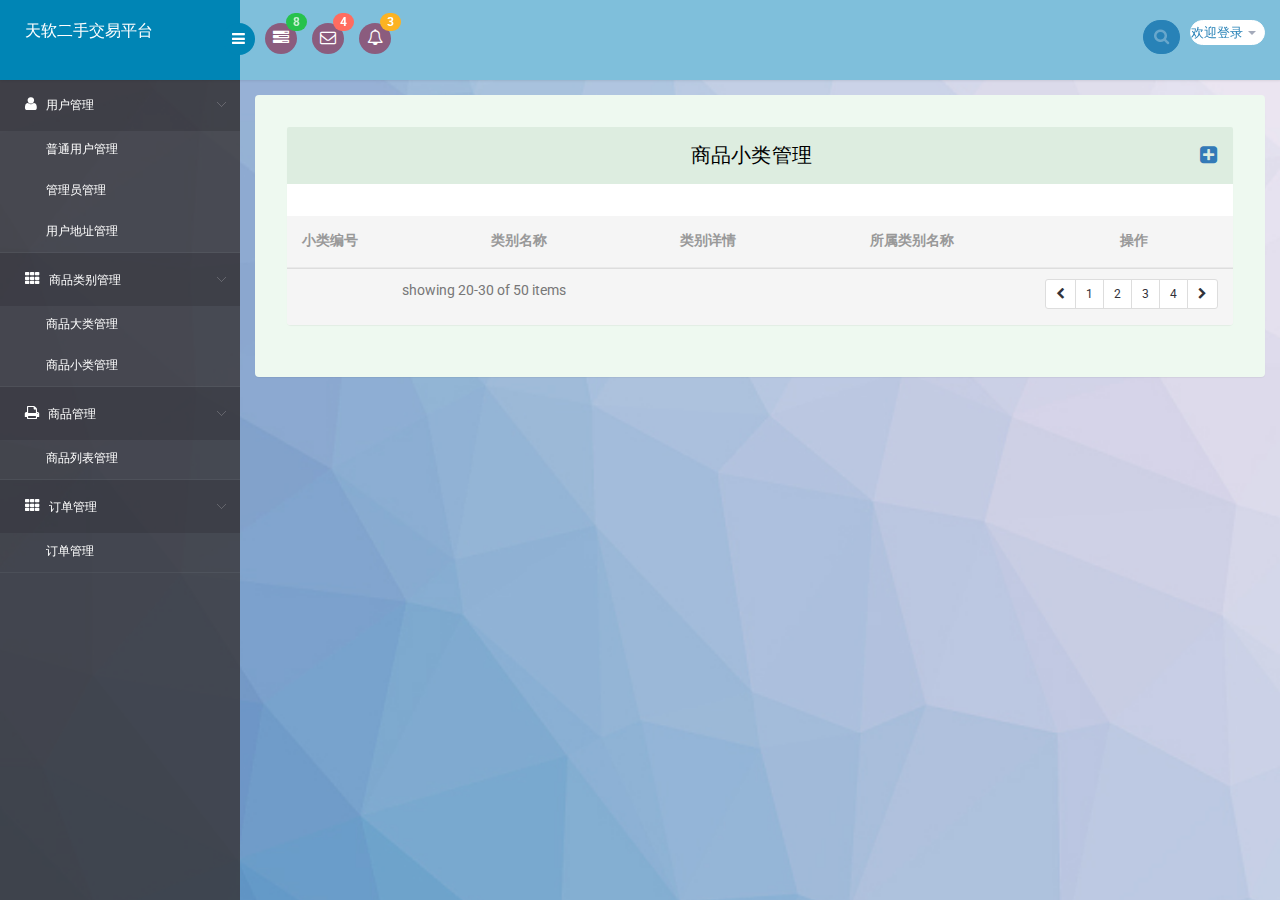
<file: admin/protypelistsmall.html>
﻿<!DOCTYPE html>

<head>
	<title>网站后台管理后台</title>
	<meta name="viewport" content="width=device-width, initial-scale=1">
	<meta http-equiv="Content-Type" content="text/html; charset=utf-8" />
	<meta name="keywords" content="" />
	<script type="application/x-javascript">
		addEventListener("load", function() {
			setTimeout(hideURLbar, 0);
		}, false);

		function hideURLbar() {
			window.scrollTo(0, 1);
		}
	</script>
	<!-- bootstrap-css -->
	<link rel="stylesheet" href="css/bootstrap.min.css">
	<!-- //bootstrap-css -->
	<!-- Custom CSS -->
	<link href="css/style.css" rel='stylesheet' type='text/css' />
	<link href="css/style-responsive.css" rel="stylesheet" />
	<!-- font CSS -->
	<link href='http://fonts.googleapis.com/css?family=Roboto:400,100,100italic,300,300italic,400italic,500,500italic,700,700italic,900,900italic' rel='stylesheet' type='text/css'>
	<!-- font-awesome icons -->
	<link rel="stylesheet" href="css/font.css" type="text/css" />
	<link href="css/font-awesome.css" rel="stylesheet">
	<!-- //font-awesome icons -->
	<script src="js/jquery2.0.3.min.js"></script>
	<script language="JavaScript">
		$.getJSON("ctrl/smalltype.php", function(data) {
			var html = '';
			for(var i = 0; i < data.length; i++) {
				html += '<tr><td>' + data[i].smalltype_id + "</td><td>" + data[i].smalltype_name + "</td><td>" + data[i].smalltype_info + "</td><td>" + data[i].bigtype_name + "</td><td><a href=''style='color:#4587c3'></a><a href='updatesmalltype.php?scid=" + data[i].smalltype_id + "' style='color:#4587c3'><i class='fa fa-check text-success text-active'></i>&nbsp&nbsp</a><a href='ctrl/deletesmalltype.php?scid=" + data[i].smalltype_id + "' style='color:#4587c3'><i class='fa fa-times text-danger text'></i></a></td></tr>";
			}

			$('#clum').html(html);
		});
	</script>
</head>

<body>
	<section id="container">
		<!--header start-->
		<header class="header fixed-top clearfix">
			<!--logo start-->
			<div class="brand">

				<a href="index.html" class="logo">
					天软二手交易平台
				</a>
				<div class="sidebar-toggle-box">
					<div class="fa fa-bars"></div>
				</div>
			</div>
			<!--logo end-->
			<div class="nav notify-row" id="top_menu">
				<!--  notification start -->
				<ul class="nav top-menu">
					<!-- settings start -->
					<li class="dropdown">
						<a data-toggle="dropdown" class="dropdown-toggle" href="#">
							<i class="fa fa-tasks"></i>
							<span class="badge bg-success">8</span>
						</a>
						<ul class="dropdown-menu extended tasks-bar">
							<li>
								<p class="">你有8个待完成的任务</p>
							</li>
							<li>
								<a href="#">
									<div class="task-info clearfix">
										<div class="desc pull-left">
											<h5>Target Sell</h5>
											<p>25% , Deadline 12 June’13</p>
										</div>
										<span class="notification-pie-chart pull-right" data-percent="45">
                            <span class="percent"></span>
										</span>
									</div>
								</a>
							</li>
							<li>
								<a href="#">
									<div class="task-info clearfix">
										<div class="desc pull-left">
											<h5>Product Delivery</h5>
											<p>45% , Deadline 12 June’13</p>
										</div>
										<span class="notification-pie-chart pull-right" data-percent="78">
                            <span class="percent"></span>
										</span>
									</div>
								</a>
							</li>
							<li>
								<a href="#">
									<div class="task-info clearfix">
										<div class="desc pull-left">
											<h5>Payment collection</h5>
											<p>87% , Deadline 12 June’13</p>
										</div>
										<span class="notification-pie-chart pull-right" data-percent="60">
                            <span class="percent"></span>
										</span>
									</div>
								</a>
							</li>
							<li>
								<a href="#">
									<div class="task-info clearfix">
										<div class="desc pull-left">
											<h5>Target Sell</h5>
											<p>33% , Deadline 12 June’13</p>
										</div>
										<span class="notification-pie-chart pull-right" data-percent="90">
                            <span class="percent"></span>
										</span>
									</div>
								</a>
							</li>

							<li class="external">
								<a href="#">See All Tasks</a>
							</li>
						</ul>
					</li>
					<!-- settings end -->
					<!-- inbox dropdown start-->
					<li id="header_inbox_bar" class="dropdown">
						<a data-toggle="dropdown" class="dropdown-toggle" href="#">
							<i class="fa fa-envelope-o"></i>
							<span class="badge bg-important">4</span>
						</a>
						<ul class="dropdown-menu extended inbox">
							<li>
								<p class="red">管理员最近登录</p>
							</li>
							<li>
								<a href="#">
									<span class="photo"><img alt="avatar" src="images/3.png"></span>
									<span class="subject">
                                <span class="from">Jonathan Smith</span>
									<span class="time">Just now</span>
									</span>
									<span class="message">
                                    Hello, this is an example msg.
                                </span>
								</a>
							</li>
							<li>
								<a href="#">
									<span class="photo"><img alt="avatar" src="images/1.png"></span>
									<span class="subject">
                                <span class="from">Jane Doe</span>
									<span class="time">2 min ago</span>
									</span>
									<span class="message">
                                    Nice admin template
                                </span>
								</a>
							</li>
							<li>
								<a href="#">
									<span class="photo"><img alt="avatar" src="images/3.png"></span>
									<span class="subject">
                                <span class="from">Tasi sam</span>
									<span class="time">2 days ago</span>
									</span>
									<span class="message">
                                    This is an example msg.
                                </span>
								</a>
							</li>
							<li>
								<a href="#">
									<span class="photo"><img alt="avatar" src="images/2.png"></span>
									<span class="subject">
                                <span class="from">Mr. Perfect</span>
									<span class="time">2 hour ago</span>
									</span>
									<span class="message">
                                    Hi there, its a test
                                </span>
								</a>
							</li>
							<li>
								<a href="#">See all messages</a>
							</li>
						</ul>
					</li>
					<!-- inbox dropdown end -->
					<!-- notification dropdown start-->
					<li id="header_notification_bar" class="dropdown">
						<a data-toggle="dropdown" class="dropdown-toggle" href="#">

							<i class="fa fa-bell-o"></i>
							<span class="badge bg-warning">3</span>
						</a>
						<ul class="dropdown-menu extended notification">
							<li>
								<p>未查看的消息</p>
							</li>
							<li>
								<div class="alert alert-info clearfix">
									<span class="alert-icon"><i class="fa fa-bolt"></i></span>
									<div class="noti-info">
										<a href="#"> Server #1 overloaded.</a>
									</div>
								</div>
							</li>
							<li>
								<div class="alert alert-danger clearfix">
									<span class="alert-icon"><i class="fa fa-bolt"></i></span>
									<div class="noti-info">
										<a href="#"> Server #2 overloaded.</a>
									</div>
								</div>
							</li>
							<li>
								<div class="alert alert-success clearfix">
									<span class="alert-icon"><i class="fa fa-bolt"></i></span>
									<div class="noti-info">
										<a href="#"> Server #3 overloaded.</a>
									</div>
								</div>
							</li>

						</ul>
					</li>
					<!-- notification dropdown end -->
				</ul>
				<!--  notification end -->
			</div>
			<div class="top-nav clearfix">
				<!--search & user info start-->
				<ul class="nav pull-right top-menu">
					<li>
						<input type="text" class="form-control search" placeholder=" Search">
					</li>
					<!-- user login dropdown start-->
					<li class="dropdown">
						<a data-toggle="dropdown" class="dropdown-toggle" href="#">
							<span class="username">
							   欢迎登录
							</span>
							<b class="caret"></b>
						</a>
						<ul class="dropdown-menu extended logout">
							<!--<li>
								<a href="registration.html"><i class="fa fa-cog"></i> 注册</a>
							</li>-->
							<li>
								<a href="login.php"><i class="fa fa-key"></i> 登录</a>
							</li>
							<li>
								<a href="login.php"><i class="fa fa-key"></i>退出</a>
							</li>
						</ul>
					</li>
					<!-- user login dropdown end -->

				</ul>
				<!--search & user info end-->
			</div>
		</header>
		<!--header end-->
		<!--sidebar start-->
		<aside>
			<div id="sidebar" class="nav-collapse">
				<!-- sidebar menu start-->
				<div class="leftside-navigation">
					<ul class="sidebar-menu" id="nav-accordion">
						<li class="sub-menu">
							<a class="active" href="javascript:;">
								<i class="fa fa-user"></i>
								<span>用户管理</span>
							</a>
							<ul class="sub">
								<li>
									<a href="userslist.html">普通用户管理</a>
								</li>
								<li>
									<a href="adminlist.html">管理员管理</a>
								</li>
								<li>
									<a href="addresslist.html">用户地址管理</a>
								</li>
							</ul>
						</li>
						<li class="sub-menu">
							<a class="active" href="javascript:;">
								<i class="fa fa-th"></i>
								<span>商品类别管理</span>
							</a>
							<ul class="sub">
								<li>
									<a href="protypelistbig.html">商品大类管理</a>
								</li>
								<li>
									<a href="protypelistsmall.html">商品小类管理</a>
								</li>
							</ul>
						</li>
						<li class="sub-menu">
							<a class="active" href="javascript:;">
								<i class="fa fa-print"></i>
								<span>商品管理</span>
							</a>
							<ul class="sub">
								<li>
									<a href="goodslist.html">商品列表管理</a>
								</li>
							</ul>
						</li>
						<li class="sub-menu">
							<a class="active" href="javascript:;">
								<i class="fa fa-th"></i>
								<span>订单管理</span>
							</a>
							<ul class="sub">
								<li>
									<a href="orderslist.html">订单管理</a>
								</li>
							</ul>
						</li>
					</ul>
				</div>
				<!-- sidebar menu end-->
			</div>
		</aside>
		<!--sidebar end-->
		<!--main content start-->
		<section id="main-content">
			<section class="wrapper">
				<div class="table-agile-info">
					<div class="panel panel-default">
						<div class="panel-heading">
							商品小类管理
							<div class="" style="float: right;">
								<a href="insertsmalltype.php">
								<i class="fa fa-plus-square"></i>
								</a>
						    </div>
						</div>
						<div class="row w3-res-tb">
						</div>
						<div class="table-responsive">
							<table class="table table-striped b-t b-light">
								<thead>
							<tr class="active">
								<th>小类编号</th>
								<th>类别名称</th>
								<th>类别详情</th>
								<th>所属类别名称</th>
								<th>操作</th>
							</tr>
						</thead>
						<tbody id="clum">
						</tbody>
							</table>
						</div>
						<footer class="panel-footer">
							<div class="row">

								<div class="col-sm-5 text-center">
									<small class="text-muted inline m-t-sm m-b-sm">showing 20-30 of 50 items</small>
								</div>
								<div class="col-sm-7 text-right text-center-xs">
									<ul class="pagination pagination-sm m-t-none m-b-none">
										<li>
											<a href=""><i class="fa fa-chevron-left"></i></a>
										</li>
										<li>
											<a href="">1</a>
										</li>
										<li>
											<a href="">2</a>
										</li>
										<li>
											<a href="">3</a>
										</li>
										<li>
											<a href="">4</a>
										</li>
										<li>
											<a href=""><i class="fa fa-chevron-right"></i></a>
										</li>
									</ul>
								</div>
							</div>
						</footer>
					</div>
				</div>
			</section>
			<!-- footer -->
			<!--<div class="footer">
			<div class="wthree-copyright">
			  <p>Copyright &copy; 2017.Company name All rights reserved.<a target="_blank" href="http://sc.chinaz.com/moban/">&#x7F51;&#x9875;&#x6A21;&#x677F;</a></p>
			</div>
		  </div>-->
			<!-- / footer -->
		</section>

		<!--main content end-->
	</section>
	<script src="js/bootstrap.js"></script>
	<script src="js/jquery.dcjqaccordion.2.7.js"></script>
	<script src="js/scripts.js"></script>
	<script src="js/jquery.slimscroll.js"></script>
	<script src="js/jquery.nicescroll.js"></script>
	<!--[if lte IE 8]><script language="javascript" type="text/javascript" src="js/flot-chart/excanvas.min.js"></script><![endif]-->
	<script src="js/jquery.scrollTo.js"></script>
</body>

</html>
</file>
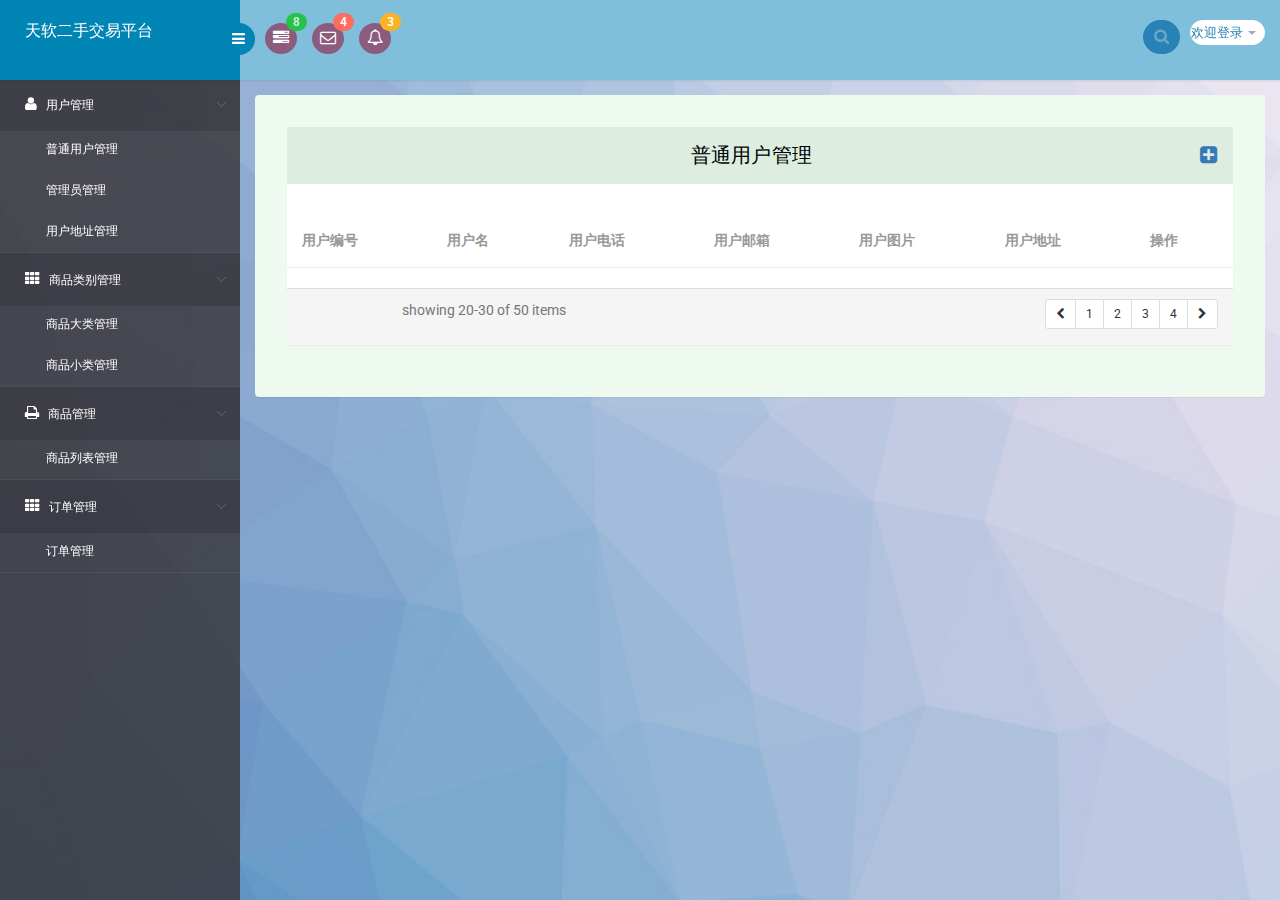
<file: admin/userslist.html>
﻿<!DOCTYPE html>
<head>
	<title>网站后台管理后台</title>
	<meta name="viewport" content="width=device-width, initial-scale=1">
	<meta http-equiv="Content-Type" content="text/html; charset=utf-8" />
	<meta name="keywords" content="" />
	<script type="application/x-javascript">
		addEventListener("load", function() {
			setTimeout(hideURLbar, 0);
		}, false);

		function hideURLbar() {
			window.scrollTo(0, 1);
		}
	</script>
	<!-- bootstrap-css -->
	<link rel="stylesheet" href="css/bootstrap.min.css">
	<!-- //bootstrap-css -->
	<!-- Custom CSS -->
	<link href="css/style.css" rel='stylesheet' type='text/css' />
	<link href="css/style-responsive.css" rel="stylesheet" />
	<!-- font CSS -->
	<link href='http://fonts.googleapis.com/css?family=Roboto:400,100,100italic,300,300italic,400italic,500,500italic,700,700italic,900,900italic' rel='stylesheet' type='text/css'>
	<!-- font-awesome icons -->
	<link rel="stylesheet" href="css/font.css" type="text/css" />
	<link href="css/font-awesome.css" rel="stylesheet">
	<!-- //font-awesome icons -->
	<script src="js/jquery2.0.3.min.js"></script>
	<script language="JavaScript">
		$.getJSON("ctrl/users.php", function(data) {
			var html = '';
			for(var i = 0; i < data.length; i++) {
				html += '<tr><td>' + data[i].users_id + "</td><td>" + data[i].users_name + "</td><td>" + data[i].users_phone + "</td><td>" + data[i].users_mail + "</td><td><img src='" + data[i].users_photo + "' style='height:60px;weight:60px'></td><td>" + data[i].address_name + "</td><td><a href=''style='color:#4587c3'></a><a href='updateusers.php?uid=" + data[i].users_id + "' style='color:#4587c3'><i class='fa fa-check text-success text-active'></i>&nbsp&nbsp</a><a href='ctrl/deleteusers.php?uid=" + data[i].users_id + "' style='color:#4587c3'><i class='fa fa-times text-danger text'></i></a></td></tr>";
			}

			$('#clum').html(html);
		});
	</script>
</head>

<body>
	<span id="hh"></span>
	<section id="container">
		<!--header start-->
		<header class="header fixed-top clearfix">
			<!--logo start-->
			<div class="brand">

				<a href="index.html" class="logo">
					天软二手交易平台
				</a>
				<div class="sidebar-toggle-box">
					<div class="fa fa-bars"></div>
				</div>
			</div>
			<!--logo end-->
			<div class="nav notify-row" id="top_menu">
				<!--  notification start -->
				<ul class="nav top-menu">
					<!-- settings start -->
					<li class="dropdown">
						<a data-toggle="dropdown" class="dropdown-toggle" href="#">
							<i class="fa fa-tasks"></i>
							<span class="badge bg-success">8</span>
						</a>
						<ul class="dropdown-menu extended tasks-bar">
							<li>
								<p class="">你有8个待完成的任务</p>
							</li>
							<li>
								<a href="#">
									<div class="task-info clearfix">
										<div class="desc pull-left">
											<h5>Target Sell</h5>
											<p>25% , Deadline 12 June’13</p>
										</div>
										<span class="notification-pie-chart pull-right" data-percent="45">
                                         <span class="percent"></span>
										</span>
									</div>
								</a>
							</li>
							<li>
								<a href="#">
									<div class="task-info clearfix">
										<div class="desc pull-left">
											<h5>Product Delivery</h5>
											<p>45% , Deadline 12 June’13</p>
										</div>
										<span class="notification-pie-chart pull-right" data-percent="78">
                            <span class="percent"></span>
										</span>
									</div>
								</a>
							</li>
							<li>
								<a href="#">
									<div class="task-info clearfix">
										<div class="desc pull-left">
											<h5>Payment collection</h5>
											<p>87% , Deadline 12 June’13</p>
										</div>
										<span class="notification-pie-chart pull-right" data-percent="60">
                            <span class="percent"></span>
										</span>
									</div>
								</a>
							</li>
							<li>
								<a href="#">
									<div class="task-info clearfix">
										<div class="desc pull-left">
											<h5>Target Sell</h5>
											<p>33% , Deadline 12 June’13</p>
										</div>
										<span class="notification-pie-chart pull-right" data-percent="90">
                            <span class="percent"></span>
										</span>
									</div>
								</a>
							</li>

							<li class="external">
								<a href="#">See All Tasks</a>
							</li>
						</ul>
					</li>
					<!-- settings end -->
					<!-- inbox dropdown start-->
					<li id="header_inbox_bar" class="dropdown">
						<a data-toggle="dropdown" class="dropdown-toggle" href="#">
							<i class="fa fa-envelope-o"></i>
							<span class="badge bg-important">4</span>
						</a>
						<ul class="dropdown-menu extended inbox">
							<li>
								<p class="red">管理员最近登录</p>
							</li>
							<li>
								<a href="#">
									<span class="photo"><img alt="avatar" src="images/3.png"></span>
									<span class="subject">
                                <span class="from">Jonathan Smith</span>
									<span class="time">Just now</span>
									</span>
									<span class="message">
                                    Hello, this is an example msg.
                                </span>
								</a>
							</li>
							<li>
								<a href="#">
									<span class="photo"><img alt="avatar" src="images/1.png"></span>
									<span class="subject">
                                <span class="from">Jane Doe</span>
									<span class="time">2 min ago</span>
									</span>
									<span class="message">
                                    Nice admin template
                                </span>
								</a>
							</li>
							<li>
								<a href="#">
									<span class="photo"><img alt="avatar" src="images/3.png"></span>
									<span class="subject">
                                <span class="from">Tasi sam</span>
									<span class="time">2 days ago</span>
									</span>
									<span class="message">
                                    This is an example msg.
                                </span>
								</a>
							</li>
							<li>
								<a href="#">
									<span class="photo"><img alt="avatar" src="images/2.png"></span>
									<span class="subject">
                                <span class="from">Mr. Perfect</span>
									<span class="time">2 hour ago</span>
									</span>
									<span class="message">
                                    Hi there, its a test
                                </span>
								</a>
							</li>
							<li>
								<a href="#">See all messages</a>
							</li>
						</ul>
					</li>
					<!-- inbox dropdown end -->
					<!-- notification dropdown start-->
					<li id="header_notification_bar" class="dropdown">
						<a data-toggle="dropdown" class="dropdown-toggle" href="#">

							<i class="fa fa-bell-o"></i>
							<span class="badge bg-warning">3</span>
						</a>
						<ul class="dropdown-menu extended notification">
							<li>
								<p>未查看的消息</p>
							</li>
							<li>
								<div class="alert alert-info clearfix">
									<span class="alert-icon"><i class="fa fa-bolt"></i></span>
									<div class="noti-info">
										<a href="#"> Server #1 overloaded.</a>
									</div>
								</div>
							</li>
							<li>
								<div class="alert alert-danger clearfix">
									<span class="alert-icon"><i class="fa fa-bolt"></i></span>
									<div class="noti-info">
										<a href="#"> Server #2 overloaded.</a>
									</div>
								</div>
							</li>
							<li>
								<div class="alert alert-success clearfix">
									<span class="alert-icon"><i class="fa fa-bolt"></i></span>
									<div class="noti-info">
										<a href="#"> Server #3 overloaded.</a>
									</div>
								</div>
							</li>

						</ul>
					</li>
					<!-- notification dropdown end -->
				</ul>
				<!--  notification end -->
			</div>
			<div class="top-nav clearfix">
				<!--search & user info start-->
				<ul class="nav pull-right top-menu">
					<li>
						<input type="text" class="form-control search" placeholder=" Search">
					</li>
					<!-- user login dropdown start-->
					<li class="dropdown">
						<a data-toggle="dropdown" class="dropdown-toggle" href="#">
							<span class="username">
							   欢迎登录
							</span>
							<b class="caret"></b>
						</a>
						<ul class="dropdown-menu extended logout">
							<!--<li>
								<a href="registration.html"><i class="fa fa-cog"></i> 注册</a>
							</li>-->
							<li>
								<a href="login.php"><i class="fa fa-key"></i> 登录</a>
							</li>
							<li>
								<a href="login.php"><i class="fa fa-key"></i>退出</a>
							</li>
						</ul>
					</li>
					<!-- user login dropdown end -->

				</ul>
				<!--search & user info end-->
			</div>
		</header>
		<!--header end-->
		<!--sidebar start-->
		<aside>
			<div id="sidebar" class="nav-collapse">
				<!-- sidebar menu start-->
				<div class="leftside-navigation">
					<ul class="sidebar-menu" id="nav-accordion">
						<li class="sub-menu">
							<a class="active" href="javascript:;">
								<i class="fa fa-user"></i>
								<span>用户管理</span>
							</a>
							<ul class="sub">
								<li>
									<a href="userslist.html">普通用户管理</a>
								</li>
								<li>
									<a href="adminlist.html">管理员管理</a>
								</li>
								<li>
									<a href="addresslist.html">用户地址管理</a>
								</li>
							</ul>
						</li>
						<li class="sub-menu">
							<a class="active" href="javascript:;">
								<i class="fa fa-th"></i>
								<span>商品类别管理</span>
							</a>
							<ul class="sub">
								<li>
									<a href="protypelistbig.html">商品大类管理</a>
								</li>
								<li>
									<a href="protypelistsmall.html">商品小类管理</a>
								</li>
							</ul>
						</li>
						<li class="sub-menu">
							<a class="active" href="javascript:;">
								<i class="fa fa-print"></i>
								<span>商品管理</span>
							</a>
							<ul class="sub">
								<li>
									<a href="goodslist.html">商品列表管理</a>
								</li>
							</ul>
						</li>
						<li class="sub-menu">
							<a class="active" href="javascript:;">
								<i class="fa fa-th"></i>
								<span>订单管理</span>
							</a>
							<ul class="sub">
								<li>
									<a href="orderslist.html">订单管理</a>
								</li>
							</ul>
						</li>
					</ul>
				</div>
				<!-- sidebar menu end-->
			</div>
		</aside>
		<!--sidebar end-->
		<!--main content start-->
		<section id="main-content">
			<section class="wrapper">
				<div class="table-agile-info">
					<div class="panel panel-default">
						<div class="panel-heading">
							普通用户管理
							<div class="" style="float: right;">
								<a href="insertusers.php">
								<i class="fa fa-plus-square"></i>
								</a>
							</div>
						</div>
						<div class="row w3-res-tb">
						</div>
						<div class="table table-hover">
							<table class="table table-striped b-t b-light">
								<thead>
									<tr>
										<th>用户编号</th>
										<th>用户名</th>
										<th>用户电话</th>
										<th>用户邮箱</th>
										<th>用户图片</th>
										<th>用户地址</th>
										<th>操作</th>
									</tr>
								</thead>
								<tbody id="clum">
						        </tbody>
							</table>
						</div>
						<footer class="panel-footer">
							<div class="row">

								<div class="col-sm-5 text-center">
									<small class="text-muted inline m-t-sm m-b-sm">showing 20-30 of 50 items</small>
								</div>
								<div class="col-sm-7 text-right text-center-xs">
									<ul class="pagination pagination-sm m-t-none m-b-none">
										<li>
											<a href=""><i class="fa fa-chevron-left"></i></a>
										</li>
										<li>
											<a href="">1</a>
										</li>
										<li>
											<a href="">2</a>
										</li>
										<li>
											<a href="">3</a>
										</li>
										<li>
											<a href="">4</a>
										</li>
										<li>
											<a href=""><i class="fa fa-chevron-right"></i></a>
										</li>
									</ul>
								</div>
							</div>
						</footer>
					</div>
				</div>
			</section>
			<!-- footer -->
			<!--<div class="footer">
			<div class="wthree-copyright">
			  <p>Copyright &copy; 2017.Company name All rights reserved.<a target="_blank" href="http://sc.chinaz.com/moban/">&#x7F51;&#x9875;&#x6A21;&#x677F;</a></p>
			</div>
		  </div>-->
			<!-- / footer -->
		</section>

		<!--main content end-->
	</section>
	<script src="js/bootstrap.js"></script>
	<script src="js/jquery.dcjqaccordion.2.7.js"></script>
	<script src="js/scripts.js"></script>
	<script src="js/jquery.slimscroll.js"></script>
	<script src="js/jquery.nicescroll.js"></script>
	<!--[if lte IE 8]><script language="javascript" type="text/javascript" src="js/flot-chart/excanvas.min.js"></script><![endif]-->
	<script src="js/jquery.scrollTo.js"></script>
</body>

</html>
</file>
<file: umeditor/themes/default/css/umeditor.css>
.edui-container{
    position: relative;
    border: 1px solid #d4d4d4;
    box-shadow: 2px 2px 5px #d3d6da;
    background-color: #fff;
}
.edui-container .edui-toolbar{
    position: relative;
    width:auto;
    border-bottom: 1px solid #e1e1e1;
    box-shadow: 2px 2px 5px #d3d6da;
    background-color: #fafafa;
    z-index: 99999;
}
.edui-toolbar .edui-btn-toolbar{
    position: relative;
    padding: 5px;
}
.edui-container .edui-editor-body{
    background-color: #fff;
}
.edui-editor-body .edui-body-container{
}

.edui-editor-body .edui-body-container p{margin:5px 0;}
.edui-editor-body .edui-body-container{
    border:0;
    outline:none;
    cursor:text;
    padding:0 10px 0;
    overflow:auto;
    display:block;
    word-wrap:break-word;
    font-size:16px;
    font-family:sans-serif;
}
.edui-editor-body.focus{border:1px solid #5c9dff}
.edui-editor-body table{margin:10px 0 10px;border-collapse:collapse;display:table;}
.edui-editor-body td{padding: 5px 10px;border: 1px solid #DDD;}
.edui-editor-body iframe.mathquill-embedded-latex{
    border: 0px;
    padding: 0px;
    display: inline;
    margin: 0px;
    background: none;
    vertical-align: middle;
    width: 0px;
    height: 0px;
}
/*普通按钮*/
.edui-btn-toolbar .edui-btn{
    position: relative;
    display: inline-block;
    vertical-align: top;
    *display: inline;
    *zoom:1;
    width:auto;
    margin: 0 1px;
    padding:1px;
    border:none;
    background: none;
}
.edui-btn-toolbar .edui-btn .edui-icon{
    width: 20px;
    height: 20px;
    margin: 0;
    padding:0;
    background-repeat: no-repeat;
    background-image: url(../images/icons.png);
    background-image: url(../images/icons.gif) \9;
}

/*状态反射*/
.edui-btn-toolbar .edui-btn.edui-hover,
.edui-btn-toolbar .edui-btn.edui-active{
    background-color: #d5e1f2;
    padding: 0;
    border: 1px solid #a3bde3;
    _z-index: 1;
}
.edui-btn-toolbar .edui-btn.edui-disabled{
    opacity: 0.3;
    filter: alpha(opacity = 30);
}
.edui-btn-toolbar .edui-btn .edui-icon-source {
    background-position:-260px -0px;
}
.edui-btn-toolbar .edui-btn .edui-icon-undo {
    background-position: -160px 0;
}
.edui-btn-toolbar .edui-btn .edui-icon-redo {
    background-position: -100px 0;
}
.edui-btn-toolbar  .edui-btn .edui-icon-bold{
    background-position: 0 0;
}
.edui-btn-toolbar  .edui-btn .edui-icon-italic {
    background-position: -60px 0;
}
.edui-btn-toolbar  .edui-btn .edui-icon-underline  {
    background-position: -140px 0
}
.edui-btn-toolbar .edui-btn .edui-icon-strikethrough {
    background-position: -120px 0;
}

.edui-btn-toolbar .edui-btn .edui-icon-superscript {
    background-position: -620px 0;
}
.edui-btn-toolbar .edui-btn .edui-icon-subscript {
    background-position:  -600px 0;
}
.edui-btn-toolbar .edui-btn .edui-icon-font, .edui-btn-toolbar .edui-btn .edui-icon-forecolor {
    background-position: -720px 0;
}

.edui-btn-toolbar .edui-btn .edui-icon-backcolor {
    background-position: -760px 0;
}

.edui-btn-toolbar .edui-btn .edui-icon-insertorderedlist {
    background-position: -80px 0;
}
.edui-btn-toolbar .edui-btn .edui-icon-insertunorderedlist {
    background-position:   -20px 0;
}
.edui-btn-toolbar .edui-btn .edui-icon-selectall {
    background-position: -400px -20px;
}
.edui-btn-toolbar .edui-btn .edui-icon-cleardoc {
    background-position: -520px 0;
}
.edui-btn-toolbar .edui-btn .edui-icon-paragraph {
    background-position: -140px 0;
}

.edui-btn-toolbar .edui-btn .edui-icon-fontfamily {
    background-position: -140px 0;
}

.edui-btn-toolbar .edui-btn .edui-icon-fontsize {
    background-position: -140px 0;
}

.edui-btn-toolbar .edui-btn .edui-icon-justifyleft {
    background-position: -460px 0;
}

.edui-btn-toolbar .edui-btn .edui-icon-justifycenter {
    background-position: -420px 0;
}

.edui-btn-toolbar .edui-btn .edui-icon-justifyright {
    background-position:-480px 0;
}

.edui-btn-toolbar .edui-btn .edui-icon-justifyjustify {
    background-position: -440px 0;
}

.edui-btn-toolbar .edui-btn .edui-icon-link {
    background-position: -500px 0;
}

.edui-btn-toolbar .edui-btn .edui-icon-unlink {
    background-position: -640px 0;
}

.edui-btn-toolbar .edui-btn .edui-icon-image {
    background-position: -380px 0;
}

.edui-btn-toolbar .edui-btn .edui-icon-emotion {
    background-position: -60px -20px;
}
.edui-btn-toolbar .edui-btn .edui-icon-video {
    background-position: -320px -20px;
}

.edui-btn-toolbar .edui-btn .edui-icon-map {
    background-position:  -40px -40px;
}

.edui-btn-toolbar .edui-btn .edui-icon-gmap {
    background-position:  -260px -40px;
}
.edui-btn-toolbar .edui-btn .edui-icon-horizontal {
    background-position: -360px 0;
}

.edui-btn-toolbar .edui-btn .edui-icon-print {
    background-position: -440px -20px;
}
.edui-btn-toolbar .edui-btn .edui-icon-preview {
    background-position: -420px -20px;
}

.edui-btn-toolbar .edui-btn-fullscreen{
    float:right;
}
.edui-btn-toolbar .edui-btn .edui-icon-fullscreen {
    background-position: -100px -20px;
}

.edui-btn-toolbar .edui-btn .edui-icon-removeformat {
    background-position: -580px 0;
}
.edui-btn-toolbar .edui-btn .edui-icon-drafts {
    background-position: -560px 0;
}
.edui-btn-toolbar .edui-btn .edui-icon-formula {
    background-position: -80px -20px;
}
.edui-btn-toolbar .edui-splitbutton{
    position: relative;
    display: inline-block ;
    vertical-align: top;
    *display: inline ;
    *zoom:1;
    margin:0 2px;
}
.edui-splitbutton .edui-btn{
    margin: 0;
}
.edui-splitbutton .edui-caret{
    position: relative;
    display: inline-block ;
    vertical-align: top;
    *display: inline ;
    *zoom:1;
    width: 8px;
    height: 20px;
    background: url(../images/icons.png) -741px 0;
    _background: url(../images/icons.gif) -741px 0;
}

.edui-btn-toolbar .edui-splitbutton,
.edui-btn-toolbar .edui-splitbutton{
    _border: none;
}

/*状态反射*/
.edui-btn-toolbar .edui-splitbutton.edui-hover .edui-btn{
    background-color: #d5e1f2;
}

.edui-btn-toolbar .edui-splitbutton.edui-disabled{
    opacity: 0.3;
    filter: alpha(opacity = 30);
}
.edui-btn-toolbar .edui-splitbutton.edui-disabled .edui-caret{
    opacity: 0.3 \0;
    filter: alpha(opacity = 30)\0;
}


.edui-btn-toolbar .edui-combobox{
    border: 1px solid #CCC;
    padding:0;
    margin:0 2px;
    line-height: 20px;
}
.edui-combobox .edui-button-label{
    position: relative;
    display: inline-block;
    vertical-align: top;
    *display: inline ;
    *zoom:1;
    width:60px;
    height:20px;
    line-height: 20px;
    padding: 2px;
    margin: 0;
    font-size: 12px;
    text-align: center;
    cursor: default;
}
.edui-combobox  .edui-button-spacing{
    position: relative;
    display: inline-block ;
    vertical-align: top;
    *display: inline ;
    *zoom:1;
    height:20px;
    margin: 0;
    padding:0 3px;
}
.edui-combobox .edui-caret{
    position: relative;
    display: inline-block ;
    vertical-align: top;
    *display: inline ;
    *zoom:1;
    height:20px;
    width: 12px;
    margin: 0;
    padding: 0;
    background: url(../images/icons.png) -741px 0;
    _background: url(../images/icons.gif) -741px 0;
}
.edui-btn-toolbar .edui-combobox.edui-disabled{
    opacity: 0.2;
    filter: alpha(opacity = 20);
}
.edui-btn-toolbar .edui-combobox.edui-disabled .edui-button-label,
.edui-btn-toolbar .edui-combobox.edui-disabled .edui-caret{
    opacity: 0.2 \0;
    filter: alpha(opacity = 20)\0;
}
.edui-combobox-menu{
    position: absolute;
    top: 100%;
    left: 0;
    display: none;
    list-style: none;
    text-decoration: none;
    margin: 0;
    padding:5px;
    background-color: #ffffff;
    border: 1px solid #ccc;
    font-size: 12px;
    box-shadow: 2px 2px 5px #d3d6da;
    min-width: 160px;
    _width: 160px;
}

.edui-combobox-menu .edui-combobox-item {
    display: block;
    border: 1px solid white;
}

.edui-combobox-menu .edui-combobox-item-label {
    height: 25px;
    line-height: 25px;
    display: inline-block;
    _display: inline;
    _zoom: 1;
    margin-left: 10px;
}

.edui-combobox-menu .edui-combobox-item:hover, .edui-combobox-menu .edui-combobox-stack-item:hover, .edui-combobox-menu .edui-combobox-item-hover {
    background-color: #d5e1f2;
    padding: 0;
    border: 1px solid #a3bde3;
}

.edui-combobox-menu .edui-combobox-item .edui-combobox-icon {
    display: inline-block;
    *zoom: 1;
    *display: inline;
    width: 24px;
    height: 25px;
    background: red;
    vertical-align: bottom;
    background: url(../images/ok.gif) no-repeat 1000px 1000px;
}

.edui-combobox-menu .edui-combobox-checked .edui-combobox-icon {
    background-position: 10px 7px;
}


.edui-combobox-menu .edui-combobox-item-separator {
    min-width: 160px;
    height: 1px;
    line-height: 1px;
    overflow: hidden;
    background: #d3d3d3;
    margin: 5px 0;
    *margin-top: -8px;
}

/* 字体样式校正 */

.edui-combobox-fontsize .edui-combobox-item-0.edui-combobox-checked .edui-combobox-icon {
    background-position: 10px 7px;
}

.edui-combobox-fontsize .edui-combobox-item-1.edui-combobox-checked .edui-combobox-icon {
    background-position: 10px 7px;
}

.edui-combobox-fontsize .edui-combobox-item-2.edui-combobox-checked .edui-combobox-icon {
    background-position: 10px 7px;
}

.edui-combobox-fontsize .edui-combobox-item-3.edui-combobox-checked .edui-combobox-icon {
    background-position: 10px 7px;
}

/* 24 */
.edui-combobox-fontsize .edui-combobox-item-4 .edui-combobox-item-label {
    height: 27px;
    line-height: 27px;
}

.edui-combobox-fontsize .edui-combobox-item-4.edui-combobox-checked .edui-combobox-icon {
    background-position: 10px 5px;
}

/* 32 */
.edui-combobox-fontsize .edui-combobox-item-5 .edui-combobox-item-label {
    height: 31px;
    line-height: 31px;
}

.edui-combobox-fontsize .edui-combobox-item-5.edui-combobox-checked .edui-combobox-icon {
    background-position: 10px 4px;
}


/* 48 */
.edui-combobox-fontsize .edui-combobox-item-6 .edui-combobox-item-label {
    height: 47px;
    line-height: 47px;
}

/*.edui-combobox-fontsize .edui-combobox-item-6 .edui-combobox-icon {*/
    /*height: 25px;*/
    /*margin-bottom: 11px;*/
/*}*/

/*.edui-combobox-fontsize .edui-combobox-item-6.edui-combobox-checked .edui-combobox-icon {*/
    /*background-position: 10px 7px;*/
/*}*/


/* 段落样式校正 */
/* h1 */
.edui-combobox-paragraph .edui-combobox-item-1 .edui-combobox-item-label {
    font-size: 32px;
    height: 36px;
    line-height: 36px;
}

.edui-combobox-paragraph .edui-combobox-item-1 .edui-combobox-icon {
    height: 25px;
    margin-bottom: 5px;
}

.edui-combobox-paragraph .edui-combobox-item-1.edui-combobox-checked .edui-combobox-icon {
    background-position: 10px 7px;
}

/* h2 */
.edui-combobox-paragraph .edui-combobox-item-2 .edui-combobox-item-label {
    font-size: 28px;
    height: 27px;
    line-height: 27px;
}

.edui-combobox-paragraph .edui-combobox-item-2 .edui-combobox-icon {
    margin-bottom: 5px;
}

.edui-combobox-paragraph .edui-combobox-item-2.edui-combobox-checked .edui-combobox-icon {
    background-position: 10px 10px;
}

/* h3 */
.edui-combobox-paragraph .edui-combobox-item-3 .edui-combobox-item-label {
    font-size: 24px;
    height: 25px;
    line-height: 25px;
}

.edui-combobox-paragraph .edui-combobox-item-3 .edui-combobox-icon {
    height: 25px;
    margin-bottom: 5px;
}

.edui-combobox-paragraph .edui-combobox-item-3.edui-combobox-checked .edui-combobox-icon {
    background-position: 10px 11px;
}

/* h4 */
.edui-combobox-paragraph .edui-combobox-item-4 .edui-combobox-item-label {
    font-size: 18px;
    height: 25px;
    line-height: 25px;
}

.edui-combobox-paragraph .edui-combobox-item-4.edui-combobox-checked .edui-combobox-icon {
    background-position: 10px 6px;
}

/* h5 */
.edui-combobox-paragraph .edui-combobox-item-5 .edui-combobox-item-label {
    font-size: 16px;
}

/* h6 */
.edui-combobox-paragraph .edui-combobox-item-6 .edui-combobox-item-label {
    font-size: 12px;
}
.edui-modal {
    position: fixed;
    _position: absolute;
    top: 10%;
    left: 50%;
    border: 1px solid #acacac;
    box-shadow: 2px 2px 5px #d3d6da;
    background-color: #ffffff;
    outline: 0;
}
.edui-modal-header {
    padding: 5px 10px;
    border-bottom: 1px solid #eee;
}
.edui-modal-header .edui-close {
    float: right;
    width:20px;
    height:20px;
    margin-top: 2px;
    padding: 1px;
    border: 0;
    background: url("../images/close.png") no-repeat center center;
    cursor: pointer;
}
.edui-modal-header .edui-close.edui-hover {
    background-color: #d5e1f2;
    padding:0;
    border: 1px solid #a3bde3;
}
.edui-modal-header .edui-title {
    margin: 0;
    line-height: 25px;
    font-size: 20px;
}
.edui-modal-body {
    position: relative;
    max-height: 400px;
    font-size: 12px;
    overflow-y: auto;
}
.edui-modal-footer {
    float: right;
    padding: 5px 15px 15px;
    overflow: hidden;
}
.edui-modal-footer .edui-btn {
    float: left;
    height: 24px;
    width: 96px;
    margin: 0 10px;
    background-color: #ffffff;
    padding: 0;
    border: 1px solid #ababab;
    font-size: 12px;
    line-height: 24px;
    text-align: center;
    cursor: pointer;
}
.edui-modal-footer .edui-btn.edui-hover{
    background-color: #d5e1f2;
    border: 1px solid #a3bde3;
}
.edui-modal-backdrop{
    opacity: 0.5;
    filter: alpha(opacity=50);
    position: fixed;
    top: 0;
    right: 0;
    bottom: 0;
    left: 0;
    background-color: #c6c6c6;
}

.edui-modal .edui-modal-tip {
    color: red;
    position: absolute;
    bottom: 10px;
    left: 10px;
    height: 30px;
    line-height: 30px;
    display: none;
}
/*图片上传*/
.edui-dialog-image-body {
    width: 700px;
    height: 400px;
}
/*插入视频*/
.edui-dialog-video-body{
    width: 600px;
    height: 350px;
}
/*谷歌地图*/
.edui-dialog-gmap-body{
    width:550px;
    height: 400px;
}

/*百度地图*/
.edui-dialog-map-body{
    width:580px;
    height: 400px;
}

/*链接*/
.edui-dialog-link-body{
    width:400px;
    height:200px;
}
.edui-popup{
    display: none;
    background: url('../images/pop-bg.png') repeat #fff;
    padding: 2px;
}
.edui-popup .edui-popup-body{
    border: 1px solid #bfbfbf;
    background-color: #fff;
}
.edui-popup .edui-popup-caret{
    width: 21px;
    height: 11px;
}
.edui-popup .edui-popup-caret.up{
    background:url('../images/caret.png') no-repeat 0 0;
}
.edui-popup .edui-popup-caret.down{
    background:url('../images/caret.png') no-repeat 0 0;
}


.edui-tab-nav {
    margin: 0;
    padding:0;
    border-bottom: 1px solid #ddd;
    list-style: none;
    height:30px;
}
.edui-tab-nav .edui-tab-item {
    float:left;
    margin-bottom: -1px;
    margin-top: 1px;
    margin-top: 0\9;
}
.edui-tab-nav .edui-tab-item .edui-tab-text{
    display: block;
    padding:8px 12px;
    border: 1px solid transparent;
    color: #0088cc;
    text-decoration: none;
    outline: 0;
    _border:1px solid #fff ;
    cursor: pointer;
}
.edui-tab-nav .edui-tab-item .edui-tab-text:FOCUS {
    outline: none;
}
.edui-tab-nav .edui-tab-item.edui-active  .edui-tab-text{
    border: 1px solid #ddd;
    border-bottom-color: transparent;
    background-color: #fff;
    padding:8px 12px;
    color: #555555;
    cursor: default;
}
.edui-tab-content .edui-tab-pane{
    padding: 1px;
    position: relative;
    display: none;
    background-color: #fff;
    clear: both;
}
.edui-tab-content .edui-tab-pane.edui-active{
    display: block;
}


.edui-btn-toolbar .edui-tooltip{
    position: absolute;
    padding: 5px 0;
    display: none;
    /*opacity: 0.8;*/
    /*filter: alpha(opacity=80);*/
    z-index: 99999;
}
.edui-tooltip .edui-tooltip-arrow{
    position: absolute;
    top: 0;
    _top: -2px;
    left: 50%;
    width: 0;
    height: 0;
    padding: 0;
    font-size:0;
    margin-left: -5px;
    border-color: transparent;
    border-style: dashed dashed solid dashed;
    border-bottom-color: #000000;
    border-width: 0 5px 5px;
    background: transparent;
}
.edui-tooltip .edui-tooltip-inner{
    padding: 6px;
    color: #ffffff;
    text-align: center;
    text-decoration: none;
    font-size: 10px;
    background-color: #000000;
    white-space: nowrap;
    line-height: 12px;
}
.edui-splitbutton-color-label {
    width: 16px;
    height: 3px;
    position: absolute;
    bottom: 2px;
    left: 50%;
    margin-left: -8px;
    overflow: hidden;
    line-height: 3px;
}
.edui-popup .edui-colorpicker {
    margin: 10px;
    font-size: 12px;
}
.edui-colorpicker .edui-colorpicker-topbar{
    height: 27px;
    width: 200px;
    overflow: hidden;
}
.edui-colorpicker .edui-colorpicker-topbar .edui-colorpicker-preview{
    height: 20px;
    border: 1px inset black;
    margin-left: 1px;
    width: 128px;
    float: left;
}
.edui-colorpicker .edui-colorpicker-topbar .edui-colorpicker-nocolor{
    float: right;
    margin-right: 1px;
    font-size: 12px;
    line-height: 14px;
    height: 14px;
    border: 1px solid #333;
    padding: 3px 5px;
    cursor: pointer;
}
.edui-colorpicker table{
    border-collapse: collapse;
    border-spacing: 2px;
}
.edui-colorpicker tr.edui-colorpicker-firstrow{
    height: 30px;
}
.edui-colorpicker table td{
    padding: 0 2px;
}
.edui-colorpicker table td .edui-colorpicker-colorcell{
    display: block;
    text-decoration: none;
    color: black;
    width: 14px;
    height: 14px;
    margin: 0;
    cursor: pointer;
}
.edui-toolbar .edui-separator{
    width: 2px;
    height: 20px;
    padding: 1px 2px;
    background: url(../images/icons.png) -179px 1px;
    background: url(../images/icons.gif) -179px 1px \9;
    display: inline-block ;
    vertical-align: top;
    *display: inline ;
    *zoom:1;
    border:none;

}
</file>
<file: admin/css/style.css>
h4, h5, h6,
h1, h2, h3 {margin: 0;}
ul, ol {margin: 0;}
p {margin: 0;}

html, body{
	font-family: 'Roboto', sans-serif;
    font-size: 100%;
    overflow-x: hidden;
    background: url(../images/bg.jpg) no-repeat 0px 0px;
	background-size:cover;
}
body a{
	transition: 0.5s all ease;
	-webkit-transition: 0.5s all ease;
	-moz-transition: 0.5s all ease;
	-o-transition: 0.5s all ease;
	-ms-transition: 0.5s all ease;
	text-decoration:none;
}
h1,h2,h3,h4,h5,h6{
	margin:0;			   
}
p{
	margin:0;
}
ul,label{
	margin:0;
	padding:0;
}
body a:hover{
	text-decoration:none;
}
	/*sidebar navigation*/
#sidebar {
    width:240px;
    height:100%;
    position:fixed;
    background:rgba(52, 48, 48, 0.78);
    -webkit-transition:all .3s ease-in-out;
    -moz-transition:all .3s ease-in-out;
    -o-transition:all .3s ease-in-out;
    transition:all .3s ease-in-out;
}
#sidebar ul li {
    position: relative;
}
.leftside-navigation,.right-stat-bar{
    height: 100%;
}
.right-stat-bar ul {
    list-style-type: none;
    padding-left: 0;
}
/*LEFT NAVIGATION ICON*/
.dcjq-icon {
    height:17px;
    width:17px;
    display:inline-block;
    background:url(../images/nav-expand.png) no-repeat top;
    border-radius:3px;
    -moz-border-radius:3px;
    -webkit-border-radius:3px;
    position:absolute;
    right:10px;
}
.active .dcjq-icon {
    background:url(../images/nav-expand.png) no-repeat bottom;
    border-radius:3px;
    -moz-border-radius:3px;
    -webkit-border-radius:3px;
}
.right-side-accordion .dcjq-icon {
    height:17px;
    width:17px;
    display:inline-block;
    background:url(../images/acc-expand.png) no-repeat top;
    border-radius:3px;
    -moz-border-radius:3px;
    -webkit-border-radius:3px;
    position:absolute;
    right:10px;
}
.right-side-accordion .active .dcjq-icon {
    background:url(../images/acc-expand.png) no-repeat bottom;
    border-radius:3px;
    -moz-border-radius:3px;
    -webkit-border-radius: 3px;
}
.right-side-accordion li:nth-child(2) ul li .prog-row {
    border: none;
}
/*---*/
.nav-collapse.collapse {
    display:inline;
}
ul.sidebar-menu,ul.sidebar-menu li ul.sub {
    margin:-2px 0 0;
    padding:0;
}
ul.sidebar-menu {
    padding-top:80px;

}
#sidebar>ul>li>ul.sub {
    display:none;
}
#sidebar .sub-menu>.sub li a {
    padding-left:46px;
}
#sidebar>ul>li.active>ul.sub,#sidebar>ul>li>ul.sub>li>a {
    display:block;
}
ul.sidebar-menu li ul.sub li {
    background:rgba(52, 48, 48, 0);
    margin-bottom:0;
    margin-left:0;
    margin-right:0;
}
ul.sidebar-menu li ul.sub li a {
    font-size:12px;
    padding-top:13px;
    padding-bottom:13px;
    -webkit-transition:all 0.3s ease;
    -moz-transition:all 0.3s ease;
    -o-transition:all 0.3s ease;
    -ms-transition:all 0.3s ease;
    transition:all 0.3s ease;
    color:#fff;
}
ul.sidebar-menu li ul.sub li a:hover,ul.sidebar-menu li ul.sub li.active a {
    color:#fff;
    -webkit-transition:all 0.3s ease;
    -moz-transition:all 0.3s ease;
    -o-transition:all 0.3s ease;
    -ms-transition:all 0.3s ease;
    transition:all 0.3s ease;
    display:block;
    background:rgba(40, 40, 46, 0.28);
}
ul.sidebar-menu li {
    border-bottom:1px solid rgba(255,255,255,0.05);
}
ul.sidebar-menu li.sub-menu {
    line-height:15px;
}
ul.sidebar-menu ul.sub li {
    border-bottom:none;
}
ul.sidebar-menu li a span {
    display:inline-block;
}
ul.sidebar-menu li a {
    color:#fff;
    text-decoration:none;
    display:block;
    padding:18px 0 18px 25px;
    font-size:12px;
    outline:none;
    -webkit-transition:all 0.3s ease;
    -moz-transition:all 0.3s ease;
    -o-transition:all 0.3s ease;
    -ms-transition:all 0.3s ease;
    transition:all 0.3s ease;
}
ul.sidebar-menu li a.active, ul.sidebar-menu li a:hover, ul.sidebar-menu li a:focus {
    background: rgba(40, 40, 46, 0.28);
    color: #fff;
    display: block;
    -webkit-transition: all 0.3s ease;
    -moz-transition: all 0.3s ease;
    -o-transition: all 0.3s ease;
    -ms-transition: all 0.3s ease;
    transition: all 0.3s ease;
}
ul.sidebar-menu li a i {
    font-size:15px;
    padding-right:6px;
}
ul.sidebar-menu li a:hover i,ul.sidebar-menu li a:focus i {
    color:#fff;
}
ul.sidebar-menu li a.active i {
    color:#fff;
}
.mail-info,.mail-info:hover {
    margin:-3px 6px 0 0;
    font-size: 11px;
}
/*main content*/
#main-content {
    margin-left:240px;
    -webkit-transition:all .3s ease-in-out;
    -moz-transition:all .3s ease-in-out;
    -o-transition:all .3s ease-in-out;
    transition:all .3s ease-in-out;
}
.footer {
    background: #d19a98;
    padding: 20px;
}
.footer p {
    color: #fff;
    letter-spacing: 1px;
}
.footer p a {
    color: #744e7d;
}
.footer p a:hover {
    color: #fff;
}
.header {
    left:0;
    right:0;
    z-index:1002;
    background:#7fbfdb;
    -webkit-transition:all .3s ease-in-out;
    -moz-transition:all .3s ease-in-out;
    -o-transition:all .3s ease-in-out;
    transition:all .3s ease-in-out;
}
.merge-header {
    margin-right:240px;
}
.fixed-top {
    position:fixed;
    box-shadow:1px 0 3px rgba(0,0,0,.15);
}
.wrapper {
    display:inline-block;
    margin-top:80px;
    padding:15px;
    width:100%;
}
.brand {
    background:#0085b5;
    float:left;
    width:240px;
    height:80px;
    position:relative;
}
a.logo {
    /*font-size:32px;*/
    color:#fff;
    float:left;
    margin:20px 0 0 25px;
    text-transform:uppercase;
}
a.logo:hover,a.logo:focus {
    text-decoration:none;
    outline:none;
}
a.logo span {
    color: #FF6C60;
}
/*notification*/
#top_menu .nav>li,ul.top-menu>li {
    float:left;
}
.notify-row {
    float:left;
    margin-top:23px;
    margin-left:25px;
}
ul.top-menu {
    margin-right:15px;
    margin-top: 0;
}
ul.top-menu > li > a {
    color: #fff;
    font-size: 16px;
    background: #8b5c7e;
    padding: 4px 8px;
    margin-right: 15px;
    border-radius: 50%;
    -webkit-border-radius: 50%;
    padding-right: 8px !important;
}
ul.top-menu>li>a:hover,ul.top-menu>li>a:focus {
    background:#fa9fa4;
    text-decoration:none;
    color:#fff !important;
    padding-right:8px !important;
}
.nav .open>a, .nav .open>a:focus, .nav .open>a:hover {
     background:#fa9fa4 !important;
    color:#fff !important;
}
.notify-row .badge {
    position:absolute;
    right:-10px;
    top:-10px;
    z-index:100;
}
.dropdown-menu.extended {
    max-width:320px !important;
    min-width:160px !important;
    top:42px;
    width:300px !important;
    padding:0 10px;
    box-shadow:0 0px 5px rgba(0,0,0,0.1) !important;
    border-radius:5px;
    -webkit-border-radius:5px;
    background:#fff;
    border:none;
    left:-10px;
}
.notify-row .notification span.label {
    display:inline-block;
    height:21px;
    padding:5px;
    width:22px;
    font-size:12px;
    margin-right:10px;
}
.dropdown-menu.extended .alert-icon,.noti-info {
    float:left;
}
.noti-info {
    padding-left:10px;
    padding-top:6px;
    color:#414147;
}
.dropdown-menu.extended .alert {
    margin-bottom:10px;
}
.dropdown-menu.extended .alert-icon {
    border-radius:100%;
    display:inline-block;
    height:35px;
    width:35px;
}
.dropdown-menu.extended .alert-icon i {
    font-size:16px;
    width:35px;
    line-height:35px;
    height:35px;
}
.dropdown-menu.extended.inbox li a,.dropdown-menu.extended.tasks-bar li a {
    background:#f1f2f7;
    border-radius:5px;
    -webkit-border-radius:5px;
    padding:10px;
    margin-bottom:10px;
    float:left;
    width:100%;
}
.dropdown-menu.extended li p {
    margin:0;
    padding:10px 0;
    border-radius:0px;
    -webkit-border-radius:0px;
}
.dropdown-menu.extended li a {
    font-size:12px;
    list-style:none;
}
.dropdown-menu.extended.logout {
    padding:10px;
}
.dropdown-menu.extended.logout li a {
    padding:10px;
}
.dropdown-menu.extended li a:hover {
    color:#32323a;
}
.dropdown-menu.tasks-bar .task-info .desc {
    font-size:13px;
    font-weight:normal;
    float:left;
    width:80%;
}
.dropdown-menu.tasks-bar .task-info .desc h5 {
    color:#32323a;
    text-transform:uppercase;
    font-size:12px;
    font-weight:600;
    margin-bottom:5px;
    margin-top:0;
}
.dropdown-menu.tasks-bar .task-info .desc p {
    padding-top:0;
    color:#8f8f9b;
    font-weight:300;
}
.dropdown-menu.tasks-bar .task-info .percent {
    width:20%;
    float:right;
    font-size:13px;
    font-weight:600;
    padding-left:10px;
    line-height:normal;
}
.dropdown-menu.tasks-bar .progress {
    background:#fff;
}
.dropdown-menu.extended .progress {
    margin-bottom:0 !important;
    height:10px;
}
.dropdown-menu.inbox li a .photo img {
    border-radius:2px 2px 2px 2px;
    -webkit-border-radius:2px 2px 2px 2px;
    float:left;
    height:40px;
    margin-right:10px;
    width:40px;
}
.dropdown-menu.inbox li a .subject {
    display:block;
}
.dropdown-menu.inbox li a .subject .from {
    font-size:12px;
    font-weight:600;
}
.dropdown-menu.inbox li a .subject .time {
    font-size:11px;
    font-style:italic;
    font-weight:bold;
    position:absolute;
    right:20px;
}
.dropdown-menu.inbox li a .message {
    display:block !important;
    font-size:11px;
}
.top-nav {
    margin-top:20px;
}
.top-nav img {
    border-radius:50%;
    -webkit-border-radius:50%;
    width:33px;
}
.top-nav .icon-user i {
    height: 33px;
    width:33px;
    line-height: 33px;
    display: inline-block;
    font-size: 1.7em;
    padding-left: 10px;
}
.top-nav .icon-user .username {
    color: #555555;
    font-size: 13px;
    position: relative;
    top: -5px;
}
.top-nav .icon-user .caret {
    position: relative;
    top: -4px;
}
.top-nav ul.top-menu>li .dropdown-menu.logout {
    width:170px !important;
}
.top-nav li.dropdown .dropdown-menu {
    float:right;
    right:0;
    left:auto;
}
.dropdown-menu.extended.logout>li {
    float:left;
    width:100%;
}
.log-arrow-up {
    background:url("../images/top-arrow.png") no-repeat;
    width:18px;
    height:10px;
    margin-top:-20px;
    float:right;
    margin-right:15px;
}
.dropdown-menu.extended.logout>li>a {
    border-bottom:none !important;
}
.full-width .dropdown-menu.extended.logout>li>a:hover {
    background:#F1F2F7 !important;
    color:#32323a !important;
}
.dropdown-menu.extended.logout>li>a:hover {
    background:#F1F2F7 !important;
    border-radius:5px;
}
.dropdown-menu.extended.logout>li>a:hover i {
    color:#ffa2a2;
}
.dropdown-menu.extended.logout>li>a i {
    font-size:17px;
}
.dropdown-menu.extended.logout>li>a>i {
    padding-right:10px;
}
.top-nav .username {
    font-size:13px;
    color:#2882b7;
}
.top-nav ul.top-menu>li>a {
    border-radius: 100px;
    -webkit-border-radius: 100px;
    padding: 0px;
    background: none;
    margin-right: 0;
    border: 1px solid white;
    background: white;
}
.top-nav ul.top-menu>li.language>a {
    margin-top:-2px;
    padding:4px 12px;
    line-height:20px;
}
.top-nav ul.top-menu>li.language>a img {
    border-radius:0;
    -webkit-border-radius:0;
    width:18px;
}
.top-nav ul.top-menu>li.language ul.dropdown-menu li img {
    border-radius:0;
    -webkit-border-radius:0;
    width:18px;
}
.top-nav ul.top-menu>li {
    margin-left:10px;
}
.top-nav ul.top-menu>li>a:hover,.top-nav ul.top-menu>li>a:focus {
    border:1px solid #b9deee;
    background:#b9deee !important;
    border-radius:100px;
    -webkit-border-radius:100px;
    color: white !important;
    
}
.top-nav .dropdown-menu.extended.logout {
    top:50px;
}
.top-nav .nav .caret {
    border-bottom-color:#A4AABA;
    border-top-color:#A4AABA;
}
.top-nav ul.top-menu>li>a:hover .caret {
    border-bottom-color:#000;
    border-top-color: #000;
}
/*form*/
.position-center {
    width:62%;
    margin: 0 auto;
}
/*----*/
.notify-arrow {
    background:url("../images/top-arrow.png") no-repeat;
    width:18px;
    height:10px;
    margin-top:0;
    opacity:0;
    position:absolute;
    left:16px;
    top:-20px;
    transition:all 0.25s ease 0s;
    z-index:10;
    margin-top:10px;
    opacity: 1;
}
/*search*/
.search {
    width: 20px;
    -webkit-transition: all .3s ease;
    -moz-transition: all .3s ease;
    -ms-transition: all .3s ease;
    -o-transition: all .3s ease;
    transition: all .3s ease;
    border: 1px solid #2882b7;
    box-shadow: none;
    background: #2882b7 url(../images/search-icon.png) no-repeat 10px 8px;
    padding: 0 5px 0 30px;
    color: white;
    border-radius: 100px;
    -webkit-border-radius: 100px;
	cursor:pointer;
}
.search:focus {
    width:180px;
    border:1px solid #b9deee;
    box-shadow:none;
    -webkit-transition:all .3s ease;
    -moz-transition:all .3s ease;
    -ms-transition:all .3s ease;
    -o-transition:all .3s ease;
    transition:all .3s ease;
    color:#c8c8c8;
    font-weight: 300;
}
.todo-search:focus{
    width:100% !important;
}
/*--sidebar toggle---*/
.sidebar-toggle-box {
    float:left;
    margin-top:23px;
    margin-left:-15px;
    background:#0085b5;
    border-radius:50%;
    -webkit-border-radius:50%;
    width:32px;
    height:32px;
    position:absolute;
    right:-15px;
}
.sidebar-toggle-box .fa-bars {
    cursor:pointer;
    display:inline-block;
    font-size:15px;
    padding:8px 8px 8px 9px;
    color:#fff;
}
.sidebar-toggle-box:hover {
    background:#3ea9ef;
}
.hide-left-bar {
    margin-left:-240px !important;
    -webkit-transition:all .3s ease-in-out;
    -moz-transition:all .3s ease-in-out;
    -o-transition:all .3s ease-in-out;
    transition:all .3s ease-in-out;
}
.open-right-bar {
    right:0px !important;
    -webkit-transition:all .3s ease-in-out;
    -moz-transition:all .3s ease-in-out;
    -o-transition:all .3s ease-in-out;
    transition:all .3s ease-in-out;
}
.merge-left {
    margin-left:0px !important;
}
.hide-right-bar {
    margin-right:-240px !important;
    -webkit-transition:all .3s ease-in-out;
    -moz-transition:all .3s ease-in-out;
    -o-transition:all .3s ease-in-out;
    transition:all .3s ease-in-out;
}
.toggle-right-box {
    float:left;
    background:#f6f6f6;
    border-radius:50%;
    -webkit-border-radius:50%;
    width:35px;
    height:35px;
}
.toggle-right-box:hover {
    background:#ffa2a2;
}
.toggle-right-box:hover .fa-bars {
    color:rgba(0,0,0,0.3);
}
.toggle-right-box .fa-bars {
    cursor:pointer;
    display:inline-block;
    font-size:15px;
    padding:10px;
    color: #bfbfc1;
}
/*--market--*/
.market-update-block {
    padding: 2em 2em;
    background: #999;
}
.market-update-block h3 {
    color: #fff;
    font-size: 2em;
}
.market-update-block h4 {
	font-size: 1.2em;
    color: #fff;
    margin: 0.3em 0em;
}
.market-update-block p {
    color: #fff;
    font-size: 0.8em;
    line-height: 1.8em;
}
.market-update-block.clr-block-1 {
    background: #53d769;
    box-shadow: 0 2px 5px 0 rgba(0, 0, 0, 0.16), 0 2px 10px 0 rgba(0, 0, 0, 0.12);
    transition: 0.5s all;
  -webkit-transition: 0.5s all;
  -moz-transition: 0.5s all;
  -o-transition: 0.5s all;
}
.market-update-block.clr-block-2 {
    background:#fc3158;
    box-shadow: 0 2px 5px 0 rgba(0, 0, 0, 0.16), 0 2px 10px 0 rgba(0, 0, 0, 0.12);
    transition: 0.5s all;
  -webkit-transition: 0.5s all;
  -moz-transition: 0.5s all;
  -o-transition: 0.5s all;
}
.market-update-block.clr-block-3 {
    background:#147efb;
    box-shadow: 0 2px 5px 0 rgba(0, 0, 0, 0.16), 0 2px 10px 0 rgba(0, 0, 0, 0.12);
    transition: 0.5s all;
  -webkit-transition: 0.5s all;
  -moz-transition: 0.5s all;
  -o-transition: 0.5s all;
}
.market-update-block.clr-block-4 {
    background:#2a2727;
    box-shadow: 0 2px 5px 0 rgba(0, 0, 0, 0.16), 0 2px 10px 0 rgba(0, 0, 0, 0.12);
    transition: 0.5s all;
  -webkit-transition: 0.5s all;
  -moz-transition: 0.5s all;
  -o-transition: 0.5s all;
}
.market-update-block.clr-block-1:hover {
    background: #8b5c7e;
   transition: 0.5s all;
  -webkit-transition: 0.5s all;
  -moz-transition: 0.5s all;
  -o-transition: 0.5s all;
}
.market-update-block.clr-block-2:hover {
    background: #8b5c7e;
   transition: 0.5s all;
  -webkit-transition: 0.5s all;
  -moz-transition: 0.5s all;
  -o-transition: 0.5s all;
}
.market-update-block.clr-block-3:hover {
    background:#8b5c7e;
    transition: 0.5s all;
  -webkit-transition: 0.5s all;
  -moz-transition: 0.5s all;
  -o-transition: 0.5s all;
}
.market-update-block.clr-block-4:hover {
    background:#8b5c7e;
    transition: 0.5s all;
  -webkit-transition: 0.5s all;
  -moz-transition: 0.5s all;
  -o-transition: 0.5s all;
}
.market-update-right i.fa.fa-users {
    font-size: 3em;
    color:#fff;
   text-align: left;
}
.market-update-right i.fa.fa-eye {
     font-size: 3em;
    color:#fff;
   text-align: left;
}
.market-update-right i.fa.fa-usd {
     font-size:3em;
    color:#fff;
    text-align: left;
}
.market-update-right i.fa.fa-shopping-cart{
     font-size:3em;
    color:#fff;
    text-align: left;
}
.market-update-left {
    padding: 0px;
}
.market-update-right {
    padding-left: 0;
}
.market-updates {
    margin: 1.5em 0;
}
/*--market--*/
.panel-heading {
    position: relative;
    height: 57px;
    line-height: 57px;
    letter-spacing: 0.2px;
    color: #000;
    font-size: 18px;
    font-weight: 400;
    padding: 0 16px;
    background:#ddede0;
   border-top-right-radius: 2px;
   border-top-left-radius: 2px; 
    text-transform: uppercase;
    text-align: center;
}
.panel {
    border: none ! important;
}
.agileinfo-grap {
    padding: 2em;
    background:rgb(238, 249, 240);
	box-shadow: 0 2px 5px 0 rgba(0, 0, 0, 0.16), 0 2px 10px 0 rgba(0, 0, 0, 0.12);
}
header.agileits-box-header.clearfix h3 {
    font-size: 24px;
    font-weight: 400;
    text-transform: uppercase;
    color:#000;
    text-align: center;
    margin-bottom: 1em;
}
.calendar-widget {
    background-color: #eef9f0;
    border-radius: 4px;
    -webkit-box-shadow: 0 1px 1px rgba(0,0,0,.05);
    box-shadow: 0 1px 1px rgba(0,0,0,.05);
	padding: 2em;
}
span.panel-title{
	color:#000000;
	 font-size: 18px;
}

.agile-calendar-grid {
    border: 1px solid #c0dbc5;
}
.alert-info .alert-icon {
    background-color: #99cce3;
}
.alert-danger .alert-icon {
    background-color: #fcb1ae;
}
.alert-success .alert-icon {
    background-color: #98d7ad;
}
.alert-warning .alert-icon {
    background-color: #ffe699;
}
.alert-icon i {
    width: 40px;
    height: 40px;
    display: block;
    text-align: center;
    line-height: 40px;
    font-size: 20px;
    color: #fff;
}
.alert-icon {
    width: 40px;
    height: 40px;
    display: inline-block;
    -webkit-border-radius: 100%;
    -moz-border-radius: 100%;
    border-radius: 100%;
}
.notification-sender {
    color: #414147;
}
.alert-success .notification-info a {
    color: #42b663;
}
.notification-info p {
    margin: 0px;
    color: #999;
    font-size: 12px;
}
.notification-meta {
    margin-bottom: 3px;
    padding-left: 0;
    list-style: none;
}
.notification-info {
    margin-left: 56px;
    margin-top: -40px;
}
.notifications{
	background-color: #eef9f0;
    border-radius: 4px;
    -webkit-box-shadow: 0 1px 1px rgba(0,0,0,.05);
    box-shadow: 0 1px 1px rgba(0,0,0,.05);
    padding: 2em;
}
.alert-danger .notification-info a {
    color: #fb6f6b;
}
.alert-info .notification-info a {
    color: #45a2c9;
}
.alert {
    padding: 16.8px !important;
}
/*-- graphs --*/
.area-grids{
    border: 10px solid #d8d8d8;
    background: #FFF;
    padding: 1em;
}
.charts-right {
    padding-left: 0;
}
.chart-left {
    padding-right: 0;
}
.agile-bottom-right {
    padding-left: 0;
}
.agile-bottom-left {
    padding-right: 0;
}
#graph {
  width: 100%;
  margin: 20px auto 0 auto;
}
pre {
  height: 250px;
  overflow: auto;
}

div#graph1,div#graph4,div#graph5,div#graph6,div#graph7,div#graph8,div#graph9 {
    width: 100% !important;
    z-index: 1;
}
.agile-Updating-grids, .agile-bottom-grid, .agile-last-grid {
    background: #eef9f0;
    padding: 2em;
	border-radius: 4px;
    -webkit-box-shadow: 0 1px 1px rgba(0,0,0,.05);
    box-shadow: 0 1px 1px rgba(0,0,0,.05);
}
.agile-bottom-grids {
    margin: 2em 0;
}
.agil-info-calendar {
    margin: 1.5em 0;
}
.area-grids-heading h3 {
    font-size: 20px;
    color: #000;
    text-align: center;
    margin-bottom: 1em;
    text-transform: uppercase;
}
/*-- graphs --*/
/*--statistics--*/
.stats-info ul li {
    margin-bottom: 1em;
    border-bottom:1px solid #e1ab91;
    padding-bottom: 18px;
    font-size: 0.9em;
    color: #555;
}
.table>thead>tr>th {
    border-bottom: 1px solid #e1ab91 ! important;
}
.table>tbody>tr>td, .table>tbody>tr>th, .table>tfoot>tr>td, .table>tfoot>tr>th, .table>thead>tr>td, .table>thead>tr>th {
    border-bottom: 1px solid #e9e9e9 ! important;
}
.progress.progress-right {
    width: 25%;
    float: right;
    height: 8px;
    margin-bottom: 0;
}
.stats-info ul li.last {
    border-bottom: none;
    padding-bottom: 0;
    margin-bottom: 0.5em;
}
.stats-info span.pull-right {
    font-size: 0.7em;
    margin-left: 11px;
    line-height: 2em;
}
.table.stats-table {
    margin-bottom: 0;
}
.stats-table span.label{
    font-weight: 500;
}
.stats-table h5 {
    color: #4F52BA;
    font-size: 0.9em;
}
.stats-table h5.down {
    color: #D81B60;
}
.stats-table h5 i.fa {
    font-size: 1.2em;
    font-weight: 800;
    margin-left: 3px;
}
.stats-table thead tr th {
    color: #8b5c7e;
}
.stats-table td {
    font-size: 0.9em;
    color: #555;
    padding: 11px !important;
}
/*--//statistics--*/
/*--Progress bars--*/
.progress {
    height: 10px;
    margin: 7px 0;
    overflow: hidden;
    background: #e1e1e1;
    z-index: 1;
    cursor: pointer;
}
.task-info .percentage{
	float:right;
	height:inherit;
	line-height:inherit;
}
.task-desc{
	font-size:12px;
}
.wrapper-dropdown-3 .dropdown li a:hover span.task-desc {
	color:#65cea7;
}
.progress .bar {
		z-index: 2;
		height:15px; 
		font-size: 12px;
		color: white;
		text-align: center;
		float:left;
		-webkit-box-sizing: content-box;
		-moz-box-sizing: content-box;
		-ms-box-sizing: content-box;
		box-sizing: content-box;
		-webkit-transition: width 0.6s ease;
		  -moz-transition: width 0.6s ease;
		  -o-transition: width 0.6s ease;
		  transition: width 0.6s ease;
	}
.progress-striped .yellow{
	background:#f0ad4e;
} 
.progress-striped .green{
	background:#5cb85c;
} 
.progress-striped .light-blue{
	background:#4F52BA;
} 
.progress-striped .red{
	background:#d9534f;
} 
.progress-striped .blue{
	background:#428bca;
} 
.progress-striped .orange {
	background:#e94e02;
}
.progress-striped .bar {
  background-image: -webkit-gradient(linear, 0 100%, 100% 0, color-stop(0.25, rgba(255, 255, 255, 0.15)), color-stop(0.25, transparent), color-stop(0.5, transparent), color-stop(0.5, rgba(255, 255, 255, 0.15)), color-stop(0.75, rgba(255, 255, 255, 0.15)), color-stop(0.75, transparent), to(transparent));
  background-image: -webkit-linear-gradient(45deg, rgba(255, 255, 255, 0.15) 25%, transparent 25%, transparent 50%, rgba(255, 255, 255, 0.15) 50%, rgba(255, 255, 255, 0.15) 75%, transparent 75%, transparent);
  background-image: -moz-linear-gradient(45deg, rgba(255, 255, 255, 0.15) 25%, transparent 25%, transparent 50%, rgba(255, 255, 255, 0.15) 50%, rgba(255, 255, 255, 0.15) 75%, transparent 75%, transparent);
  background-image: -o-linear-gradient(45deg, rgba(255, 255, 255, 0.15) 25%, transparent 25%, transparent 50%, rgba(255, 255, 255, 0.15) 50%, rgba(255, 255, 255, 0.15) 75%, transparent 75%, transparent);
  background-image: linear-gradient(45deg, rgba(255, 255, 255, 0.15) 25%, transparent 25%, transparent 50%, rgba(255, 255, 255, 0.15) 50%, rgba(255, 255, 255, 0.15) 75%, transparent 75%, transparent);
  -webkit-background-size: 40px 40px;
  -moz-background-size: 40px 40px;
  -o-background-size: 40px 40px;
  background-size: 40px 40px;
}
.progress.active .bar {
  -webkit-animation: progress-bar-stripes 2s linear infinite;
  -moz-animation: progress-bar-stripes 2s linear infinite;
  -ms-animation: progress-bar-stripes 2s linear infinite;
  -o-animation: progress-bar-stripes 2s linear infinite;
  animation: progress-bar-stripes 2s linear infinite;
}
@-webkit-keyframes progress-bar-stripes {
  from {
    background-position: 40px 0;
  }
  to {
    background-position: 0 0;
  }
}
@-moz-keyframes progress-bar-stripes {
  from {
    background-position: 40px 0;
  }
  to {
    background-position: 0 0;
  }
}
@-ms-keyframes progress-bar-stripes {
  from {
    background-position: 40px 0;
  }
  to {
    background-position: 0 0;
  }
}
@-o-keyframes progress-bar-stripes {
  from {
    background-position: 0 0;
  }
  to {
    background-position: 40px 0;
  }
}
@keyframes progress-bar-stripes {
  from {
    background-position: 40px 0;
  }
  to {
    background-position: 0 0;
  }
}
/*--Progress bars--*/
.stats-info-agileits {
    background: #eef9f0;
    padding: 2em;
    border-radius: 4px;
    -webkit-box-shadow: 0 1px 1px rgba(0,0,0,.05);
    box-shadow: 0 1px 1px rgba(0,0,0,.05);
}
.agileits-w3layouts-stats {
    margin: 1.5em 0;
}
h4.title {
    font-size: 20px;
    color: #000;
    text-align: center;
    margin-bottom: 2em;
    text-transform: uppercase;
}
.stats-last-agile {
    background: #eef9f0;
    padding: 2em;
    border-radius: 4px;
    -webkit-box-shadow: 0 1px 1px rgba(0,0,0,.05);
    box-shadow: 0 1px 1px rgba(0,0,0,.05);
}
.w3-agile-google_map{
    background: #eef9f0;
    padding: 2em;
    border-radius: 4px;
    -webkit-box-shadow: 0 1px 1px rgba(0,0,0,.05);
    box-shadow: 0 1px 1px rgba(0,0,0,.05);
}
.w3-agile-map-left iframe{
		width:100%;
		min-height:450px;
		border: 15px solid #ffffff;
		outline:none;
}
.w3-agile-map-right iframe{
		width:100%;
		min-height:450px;
		border: 15px solid #ffffff;
		outline:none;
}
/*button*/
.btn-row {
    margin-bottom: 10px;
}
.typo-agile {
    background: #eef9f0;
    padding: 2em;
    border-radius: 4px;
    -webkit-box-shadow: 0 1px 1px rgba(0,0,0,.05);
    box-shadow: 0 1px 1px rgba(0,0,0,.05);
}
/*-- icons --*/
.codes a {
    color: #999;
}
.icon-box {
    padding: 8px 15px;
   background: rgb(218, 223, 219);
    margin: 1em 0 1em 0;
    border: 5px solid #eef9f0;
    text-align: left;
    -moz-box-sizing: border-box;
    -webkit-box-sizing: border-box;
    box-sizing: border-box;
    font-size: 13px;
    transition: 0.5s all;
    -webkit-transition: 0.5s all;
    -o-transition: 0.5s all;
    -ms-transition: 0.5s all;
    -moz-transition: 0.5s all;
    cursor: pointer;
} 
.icon-box:hover {
    background: #000;
	transition:0.5s all;
	-webkit-transition:0.5s all;
	-o-transition:0.5s all;
	-ms-transition:0.5s all;
	-moz-transition:0.5s all;
}
.icon-box:hover i.fa {
	color:#fff !important;
}
.icon-box:hover a.agile-icon {
	color:#fff !important;
}
.codes .bs-glyphicons li {
    float: left;
    width: 12.5%;
    height: 115px;
    padding: 10px; 
    line-height: 1.4;
    text-align: center;  
    font-size: 12px;
    list-style-type: none;	
}
.codes .bs-glyphicons .glyphicon {
    margin-top: 5px;
    margin-bottom: 10px;
    font-size: 24px;
}
.codes .glyphicon {
    position: relative;
    top: 1px;
    display: inline-block;
    font-family: 'Glyphicons Halflings';
    font-style: normal;
    font-weight: 400;
    line-height: 1;
    -webkit-font-smoothing: antialiased;
    -moz-osx-font-smoothing: grayscale;
	color: #777;
} 
.codes .bs-glyphicons .glyphicon-class {
    display: block;
    text-align: center;
    word-wrap: break-word;
}
h3.icon-subheading {
    font-size: 28px;
    color: #b64d99 !important;
    margin: 30px 0 15px;
    letter-spacing: 2px;
    border: none;
    display: block;
}
h3.agileits-icons-title {
    text-align: center;
    font-size: 33px;
    color: #222222;
    font-weight: 600;
    letter-spacing: 2px;
}
.icons a {
    color: #000000;
}
.icon-box i {
    margin-right: 10px !important;
    font-size: 20px !important;
    color: #000000!important;
}
.bs-glyphicons li {
    float: left;
    width: 18%;
    height: 115px;
    padding: 10px;
    line-height: 1.4;
    text-align: center;
    font-size: 12px;
    list-style-type: none;
    background:rgba(149, 149, 149, 0.18);
    margin: 1%;
}
.bs-glyphicons .glyphicon {
    margin-top: 5px;
    margin-bottom: 10px;
    font-size: 24px;
	color: #282a2b;
}
.glyphicon {
    position: relative;
    top: 1px;
    display: inline-block;
    font-family: 'Glyphicons Halflings';
    font-style: normal;
    font-weight: 400;
    line-height: 1;
    -webkit-font-smoothing: antialiased;
    -moz-osx-font-smoothing: grayscale;
	color: #777;
} 
.bs-glyphicons .glyphicon-class {
    display: block;
    text-align: center;
    word-wrap: break-word;
}
@media (max-width:1080px){
.icon-box {
    width: 33.33%;
}
}
@media (max-width:991px){
	h3.agileits-icons-title {
		font-size: 28px;
	}
	h3.icon-subheading {
		font-size: 22px;
	}
}
@media (max-width:768px){
	h3.agileits-icons-title {
		font-size: 28px;
	}
	h3.icon-subheading {
		font-size: 25px;
	}
	.row {
		margin-right: 0;
		margin-left: 0;
	}
	.icon-box {
    margin: 0;
    width: 100%;
}
}
@media (max-width: 640px){
	.icon-box {
		float: left;
		width: 50%;
	}
}
@media (max-width: 480px){
	.bs-glyphicons li {
		width: 31%;
	}
}
@media (max-width: 414px){
	h3.agileits-icons-title {
		font-size: 23px;
	}
	h3.icon-subheading {
		font-size: 18px;
	}
	.bs-glyphicons li {
		width: 31.33%;
	}
}
@media (max-width: 384px){
	.icon-box {
		float: none;
		width: 100%;
	}
}
/*-- //icons --*/
.w3_wthree_agileits_icons.main-grid-border {
    padding: 5em 0;
}
/*--Typography--*/
.well {
    font-weight: 300;
    font-size: 14px;
}
.list-group-item {
    font-weight: 300;
    font-size: 14px;
}
li.list-group-item1 {
    font-size: 14px;
    font-weight: 300;
}
.typo p {
    margin: 0;
    font-size: 14px;
    font-weight: 300;
}
.show-grid [class^=col-] {
    background: #fff;
	text-align: center;
	margin-bottom: 10px;
	line-height: 2em;
	border: 10px solid #f0f0f0;
}
.show-grid [class*="col-"]:hover {
	background: #e0e0e0;
}
.grid_3{
	margin-bottom:2em;
}
.xs h3, h3.m_1{
	color:#000;
	font-size:1.7em;
	font-weight:300;
	margin-bottom: 1em;
}
.grid_3 p{
	color: #999;
	font-size: 0.85em;
	margin-bottom: 1em;
	font-weight: 300;
}
.grid_4{
	background:none;
	
}
.label {
	font-weight: 300 !important;
	border-radius:4px;
}  
.grid_5{
	background:none;
	padding:2em 0;
}
.grid_5 h3, .grid_5 h2, .grid_5 h1, .grid_5 h4, .grid_5 h5, h3.hdg, h3.bars {
    margin-bottom: 1em;
    color: #b64d99;
    font-size: 26px;
    letter-spacing: 2px;
}
.table > thead > tr > th, .table > tbody > tr > th, .table > tfoot > tr > th, .table > thead > tr > td, .table > tbody > tr > td, .table > tfoot > tr > td {
	border-top: none !important;
}
.tab-content > .active {
	display: block;
	visibility: visible;
}
.pagination > .active > a, .pagination > .active > span, .pagination > .active > a:hover, .pagination > .active > span:hover, .pagination > .active > a:focus, .pagination > .active > span:focus {
	z-index: 0;
}
.badge-primary {
	background-color: #03a9f4;
}
.badge-success {
	background-color: #fb5710;
}
.badge-warning {
	background-color: #ffc107;
}
.badge-danger {
	background-color: #e51c23;
}
.grid_3 p{
	line-height: 2em;
	color: #888;
	font-size: 0.9em;
	margin-bottom: 1em;
	font-weight: 300;
}
.bs-docs-example {
	margin: 1em 0;
}
section#tables  p {
	margin-top: 1em;
}
.tab-container .tab-content {
	border-radius: 0 2px 2px 2px;
	border: 1px solid #e0e0e0;
	padding: 16px;
	background-color: #ffffff;
}
.table td, .table>tbody>tr>td, .table>tbody>tr>th, .table>tfoot>tr>td, .table>tfoot>tr>th, .table>thead>tr>td, .table>thead>tr>th {
	padding: 15px!important;
}
.table > thead > tr > th, .table > tbody > tr > th, .table > tfoot > tr > th, .table > thead > tr > td, .table > tbody > tr > td, .table > tfoot > tr > td {
	font-size: 0.9em;
	color: #999;
	border-top: none !important;
}
.tab-content > .active {
	display: block;
	visibility: visible;
}
.label {
	font-weight: 300 !important;
}
.label {
	padding: 4px 6px;
	border: none;
	text-shadow: none;
}
.alert {
	font-size: 0.85em;
}
h1.t-button,h2.t-button,h3.t-button,h4.t-button,h5.t-button {
	line-height:2em;
	margin-top:0.5em;
	margin-bottom: 0.5em;
}
li.list-group-item1 {
	line-height: 2.5em;
}
.input-group {
	margin-bottom: 20px;
}
.in-gp-tl{
	padding:0;
}
.in-gp-tb{
	padding-right:0;
}
.list-group {
	margin-bottom: 48px;
}
ol {
	margin-bottom: 44px;
}
h2.typoh2{
    margin: 0 0 10px;
}
@media (max-width:768px){
.grid_5 {
	padding: 0 0 1em;
}
.grid_3 {
	margin-bottom: 0em;
}
}
@media (max-width:640px){
h1, .h1, h2, .h2, h3, .h3 {
	margin-top: 0px;
	margin-bottom: 0px;
}
.grid_5 h3, .grid_5 h2, .grid_5 h1, .grid_5 h4, .grid_5 h5, h3.hdg, h3.bars {
	margin-bottom: .5em;
}
.progress {
	height: 10px;
	margin-bottom: 10px;
}
ol.breadcrumb li,.grid_3 p,ul.list-group li,li.list-group-item1 {
	font-size: 14px;
}
.breadcrumb {
	margin-bottom: 25px;
}
.well {
	font-size: 14px;
	margin-bottom: 10px;
}
h2.typoh2 {
	font-size: 1.5em;
}
.label {
	font-size: 60%;
}
.in-gp-tl {
	padding: 0 1em;
}
.in-gp-tb {
	padding-right: 1em;
}
}
@media (max-width:480px){
.grid_5 h3, .grid_5 h2, .grid_5 h1, .grid_5 h4, .grid_5 h5, h3.hdg, h3.bars {
	font-size: 1.2em;
}
.table h1 {
	font-size: 26px;
}
.table h2 {
	font-size: 23px;
}
.table h3 {
	font-size: 20px;
}
.label {
	font-size: 53%;
}
.alert,p {
	font-size: 14px;
}
.pagination {
	margin: 20px 0 0px;
}
.grid_3.grid_4.w3layouts {
	margin-top: 25px;
}
}
@media (max-width: 320px){
.grid_4 {
	margin-top: 18px;
}
h3.title {
	font-size: 1.6em;
}
.alert, p,ol.breadcrumb li, .grid_3 p,.well, ul.list-group li, li.list-group-item1,a.list-group-item {
	font-size: 13px;
}
.alert {
	padding: 10px;
	margin-bottom: 10px;
}
ul.pagination li a {
	font-size: 14px;
	padding: 5px 10px;
}
.list-group {
	margin-bottom: 10px;
}
.well {
	padding: 10px;
}
.nav > li > a {
	font-size: 14px;
}
}
/*-- //typography --*/
.typo {
    padding: 5em 0;
}
ul.bs-glyphicons-list {
    padding: 0;
}
.w3ls_head {
    font-size: 30px;
    color: #000000;
    margin-bottom: 2em;
    letter-spacing: 2px;
    text-transform: uppercase;
    text-align: center;
}
.agile-grid{
	background: #eef9f0;
    padding: 2em;
    border-radius: 4px;
    -webkit-box-shadow: 0 1px 1px rgba(0,0,0,.05);
    box-shadow: 0 1px 1px rgba(0,0,0,.05);
}
.wthree-font-awesome{
	background: #eef9f0;
    padding: 2em;
    border-radius: 4px;
    -webkit-box-shadow: 0 1px 1px rgba(0,0,0,.05);
    box-shadow: 0 1px 1px rgba(0,0,0,.05);
}
.w3layouts-glyphicon{
	background: #eef9f0;
    padding: 2em;
    border-radius: 4px;
    -webkit-box-shadow: 0 1px 1px rgba(0,0,0,.05);
    box-shadow: 0 1px 1px rgba(0,0,0,.05);
}
.table-agile-info{
	background: #eef9f0;
    padding: 2em;
    border-radius: 4px;
    -webkit-box-shadow: 0 1px 1px rgba(0,0,0,.05);
    box-shadow: 0 1px 1px rgba(0,0,0,.05);
}
.form-w3layouts{
	background: #eef9f0;
    padding: 2em;
    border-radius: 4px;
    -webkit-box-shadow: 0 1px 1px rgba(0,0,0,.05);
    box-shadow: 0 1px 1px rgba(0,0,0,.05);
}
.panel-default>.panel-heading {
    color: #000000 ! important;
    background-color: #ddede0 ! important;
    border-color: #ddede0 ! important;
    font-size: 20px;
}
p.hd-title {
    color: #b64d99;
    font-size: 20px;
    margin-bottom: 1em;
}
.bg-success {
    color: #c6efd0;
    background-color: #27c24c;
}
.bg-info {
    color: #dcf2f8;
    background-color: #23b7e5;
}
.bg-info {
    color: #dcf2f8;
    background-color: #23b7e5;
}
.bg-danger {
    color: #ffffff;
    background-color: #f05050;
}
.text-success {
    color: #27c24c;
}
.text-warning {
    color: #fad733;
}
.text-danger {
    color: #f05050;
}
.btn-default {
    color: #58666e !important;
    background-color: #fcfdfd;
    background-color: #fff;
    border-color: #dee5e7;
    border-bottom-color: #d8e1e3;
    -webkit-box-shadow: 0 1px 1px rgba(90, 90, 90, 0.1);
    box-shadow: 0 1px 1px rgba(90, 90, 90, 0.1);
}
select.input-sm {
    height: 30px;
    line-height: 30px;
}
.w-sm {
    width: 150px;
}
.inline {
    display: inline-block !important;
}
.v-middle {
    vertical-align: middle !important;
}
.m-b-xs {
    margin-bottom: 5px;
}
#upload{
    font-family:'PT Sans Narrow', sans-serif;
    background-color:#fff;
    /*background-image:-webkit-linear-gradient(top, #373a3d, #313437);*/
    /*background-image:-moz-linear-gradient(top, #373a3d, #313437);*/
    /*background-image:linear-gradient(top, #373a3d, #313437);*/
    width:100%;
    padding:30px;
    border-radius:3px;
    margin:0px auto 100px;
    /*box-shadow: 0 0 10px rgba(0, 0, 0, 0.3);*/
}
#drop{
    background-color: #fff;
    padding: 100px 50px;
    margin-bottom: 30px;
    border: 5px dashed #F1F2F7;
    border-radius: 3px;
    /*border-image: url('../img/border-image.png') 25 repeat;*/
    text-align: center;
    text-transform: uppercase;
    font-size:16px;
    font-weight:bold;
    color:#7f858a;
}
#drop a{
    background-color:#8b5c7e;
    padding:12px 26px;
    color:#fff;
    font-size:14px;
    border-radius:2px;
    cursor:pointer;
    display:inline-block;
    margin-top:12px;
    line-height:1;
}
#drop a:hover{
    background-color:#dfa7a6;
}
#drop input{
    display:none;
}
#upload ul{
    list-style:none;
    margin:0;
    /*border-top:1px solid #2b2e31;*/
    /*border-bottom:1px solid #3d4043;*/
}
#upload ul li{
    background-color:#F1F2F7;
    /*background-image:-webkit-linear-gradient(top, #333639, #303335);*/
    /*background-image:-moz-linear-gradient(top, #333639, #303335);*/
    /*background-image:linear-gradient(top, #333639, #303335);*/
    /*border-top:1px solid #3d4043;*/
    /*border-bottom:1px solid #2b2e31;*/
    padding:15px;
    height: 80px;
    position: relative;
}
#upload ul li input{
    display: none;
}
#upload ul li p{
    width: 144px;
    overflow: hidden;
    white-space: nowrap;
    color: #32323a;
    font-size: 16px;
    font-weight: bold;
    position: absolute;
    top: 20px;
    left: 100px;
}
#upload ul li i{
    font-weight: normal;
    font-style:normal;
    color:#7f7f7f;
    display:block;
}
#upload ul li canvas{
    top: 15px;
    left: 32px;
    position: absolute;
}
#upload ul li span{
    width: 15px;
    height: 12px;
    background: url('../img/icons.png') no-repeat;
    position: absolute;
    top: 34px;
    right: 33px;
    cursor:pointer;
}
#upload ul li.working span{
    height: 16px;
    background-position: 0 -12px;
}
#upload ul li.error p{
    color: #8b5c7e;
}
#tzine-download{
    opacity:0.9;
    background-color:#257691;
    font-size:11px;
    text-align:center;
    text-transform:uppercase;
    width:150px;
    height:28px;
    line-height:28px;
    text-decoration:none !important;
    display: inline-block;
    border-radius: 2px;
    color: #fff !important;
    font-weight: bold;
    box-shadow: 0 -1px 2px #1e5e74 inset;
    border-top:1px solid #26849c;
    text-shadow:1px 1px 1px #1e6176;
    margin-top:6px;
}
#tzine-download:hover{
    opacity:1;
}
#tzine-actions{
    position:absolute;
    top:0;
    width:500px;
    right:50%;
    margin-right:-420px;
    text-align:right;
}
#tzine-actions iframe{
    display: inline-block;
    height: 21px;
    width: 95px;
    position: relative;
    float: left;
    margin-top: 11px;
}
.badge.bg-important {
    background: #ff6c60;
}
.badge.bg-warning {
    background: #FCB322;
}
/* mail inbox */
.mail-nav {
    margin:15px -15px 0 -15px;
}
.mail-nav li a {
    border-radius:0;
    -webkit-border-radius:0;
    border-top:1px solid #f2f3f6;
    padding:15px;
    border-right:3px solid rgba(0,0,0,0);
}
.mail-nav>li>a:hover,.mail-nav>li>a:focus {
    background:#fafafa;
    color:#8b5c7e;
    border-right:3px solid #8b5c7e;
}
.mail-nav>li.active>a,.mail-nav>li.active>a:hover,.mail-nav>li.active>a:focus {
    background:#fafafa;
    color:#8b5c7e;
    border-right:3px solid #8b5c7e;
}
.mail-nav>li+li {
    margin-left:0;
    margin-top:0px;
}
.mail-nav i {
    font-size:16px;
    margin-right:10px;
}
.inbox-notification {
    margin-top:-2px;
}
.user-head .inbox-avatar {
    width:65px;
    float:left;
}
.user-head .inbox-avatar img {
    border-radius:4px;
    -webkit-border-radius:4px;
}
.user-head .user-name {
    display:inline-block;
    margin:0 0 0 10px;
}
.user-head .user-name h5 {
    font-size:14px;
    margin-top:15px;
    margin-bottom:0;
    font-weight:300;
}
.user-head .user-name h5 a {
    color:#fff;
}
.user-head .user-name span a {
    font-size:12px;
    color:#87e2e7;
}
a.mail-dropdown {
    background:#80d3d9;
    padding:3px 5px;
    font-size:10px;
    color:#01a7b3;
    border-radius:2px;
    margin-top:20px;
}
.inbox-body {
    padding:20px;
}
.btn-compose {
    background:#f0bcb4;
    padding:12px 0;
    text-align:center;
    width:100%;
    color:#fff;
}
.btn-compose:hover,.btn-compose:focus {
    background:#1ca59e;
    color:#fff;
}
ul.inbox-nav {
    display:inline-block;
    width:100%;
    margin:0;
    padding:0;
}
.inbox-divider {
    border-bottom:1px solid #d5d8df;
}
.inbox-action {
    margin-top:50px;
}
.src-position {
    margin-top:-7px;
}
.mail-src-position {
    margin-top:-3px;
}
ul.labels-info {
    border-bottom:1px solid #f1f2f7;
    margin-bottom:10px;
}
ul.inbox-nav li {
    display:inline-block;
    line-height:45px;
    width:100%;
}
ul.inbox-nav li a {
    color:#6a6a6a;
    line-height:45px;
    width:100%;
    display:inline-block;
    padding:0 20px;
}
ul.inbox-nav li a:hover,ul.inbox-nav li.active a,ul.inbox-nav li a:focus {
    color:#6a6a6a;
    background:#d5d7de;
}
ul.inbox-nav li a i {
    padding-right:10px;
    font-size:16px;
    color:#6a6a6a;
}
ul.inbox-nav li a span.label {
    margin-top:13px;
}
ul.labels-info li h4 {
    padding-top:5px;
    color:#5c5c5e;
    font-size:15px;
    text-transform:uppercase;
}
ul.labels-info li {
    margin:0;
}
ul.labels-info li a {
    color:#6a6a6a;
    border-radius:0;
    padding-left:0;
    padding-right:0;
}
ul.labels-info li a:hover,ul.labels-info li a:focus {
    color:#6a6a6a;
    background:none;
}
ul.labels-info li a i {
    padding-right:10px;
}
.nav.nav-pills.nav-stacked.labels-info p {
    margin-bottom:0;
    padding:0 22px;
    color:#9d9f9e;
    font-size:11px;
}
.inbox-head {
    padding:20px;
    background:#41cac0;
    color:#fff;
    border-radius:0 4px 0 0;
    -webkit-border-radius:0 4px 0 0;
    min-height:80px;
}
.inbox-head h3 {
    margin:0;
    display:inline-block;
    padding-top:6px;
    font-weight:300;
}
.inbox-head .sr-input {
    height:40px;
    border:none;
    box-shadow:none;
    padding:0 10px;
    float:left;
    border-radius:4px 0 0 4px;
    color:#8a8a8a;
}
.inbox-head .sr-btn {
    height:40px;
    border:none;
    background:#00a6b2;
    color:#fff;
    padding:0 20px;
    border-radius:0 4px 4px 0;
    -webkit-border-radius:0 4px 4px 0;
}
.wht-bg {
    background: #fff;
    padding: 20px;
}
.wht-bg h4 {
    font-size:24px;
    color:#a2a2a2;
    font-weight:300;
	text-align:left;
}
.table-inbox-wrap {
    margin:0 -15px;
}
.mail-checkbox {
    margin-right:10px;
}
.table-inbox {
    margin:0;
}
.table-inbox tr td {
    padding:12px !important;
}
.table-inbox tr td:first-child {
    width:5%;
}
.table-inbox tr td:first-child .icheckbox_minimal {
    margin-left:15px;
}
.table-inbox tr td:hover {
    cursor:pointer;
}
.table-inbox tr td .fa-star.inbox-started,.table-inbox tr td .fa-star:hover {
    color:#f78a09;
}
.table-inbox tr td .fa-star {
    color:#d5d5d5;
}
.table-inbox tr.unread td {
    font-weight:600;
    background:#f7f7f7;
}
.table-inbox tr.unread a {
    color: #32323a;
}
.table-inbox tr a {
    color: #767676;
}
ul.inbox-pagination {
    float:right;
    list-style-type: none;
}
ul.inbox-pagination li {
    float:left;
}
.pagination li a {
    color: #32323a;
}
.mail-option {
    display:inline-block;
    margin-bottom:10px;
    width:100%;
}
.mail-option .chk-all {
    float:left;
}
.mail-option .chk-all,.mail-option .btn-group {
    margin-right:5px;
}
.mail-option .chk-all,.mail-option .btn-group a.btn {
    border:1px solid #e7e7e7;
    padding:5px 10px;
    display:inline-block;
    background:#fcfcfc;
    color:#afafaf;
    border-radius:3px !important;
    -webkit-border-radius:3px !important;
}
.inbox-pagination a.np-btn {
    border:1px solid #e7e7e7;
    padding:5px 15px;
    display:inline-block;
    background:#fcfcfc;
    color:#afafaf;
    border-radius:3px !important;
    -webkit-border-radius:3px !important;
}
.mail-option .chk-all input[type=checkbox] {
    margin-top:0;
}
.mail-option .btn-group a.all {
    padding:0;
    border:none;
}
.inbox-pagination a.np-btn {
    margin-left:5px;
}
.inbox-pagination li span {
    display:inline-block;
    margin-top:7px;
    margin-right:5px;
}
.fileinput-button {
    border:1px solid #e6e6e6;
    background:#eeeeee;
}
.inbox-body .modal .modal-body input,.inbox-body .modal .modal-body textarea {
    border:1px solid #e6e6e6;
    box-shadow:none;
}
.btn-send,.btn-send:hover {
    background:#00A8B3;
    color:#fff;
}
.btn-send:hover {
    background:#009da7;
}
.modal-header h4.modal-title {
    font-weight:300;
    font-family:'Open Sans',sans-serif;
}
.modal-body label {
    font-weight:400;
    font-family: 'Open Sans',sans-serif;
}
.compose-mail {
    width: 100%;
    display: inline-block;
    position: relative;
    margin-top: 20px;
}
.compose-mail .compose-options {
    color: #979797;
    cursor: pointer;
    display: inline-block;
    font-size: 14px;
    position: absolute;
    right: 10px;
    top: 7px;
}
.compose-mail input, .compose-mail input:focus {
    border:none;
    padding: 0;
    width: 80%;
    float: left;
}
.compose-mail .form-group {
    border:1px solid #F2F3F6;
    display: inline-block;
    width: 100%;
    margin-bottom: 0;
}
.compose-mail .form-group label {
    line-height: 34px;
    width: 10%;
    float: left;
    padding-left: 5px;
    margin-bottom: 0;
}
.compose-editor input {
    margin-top: 15px;
}
.compose-editor {
    margin-bottom: 15px;
    display: inline-block;
    width: 100%;
}
.compose-btn {
    float: left;
    margin-top: 6px;
}
.mail-header h4 {
    font-weight: 300;
}
.mail-sender, .attachment-mail {
    width: 100%;
    display: inline-block;
    margin: 20px 0;
    border-top:1px solid #EFF2F7 ;
    border-bottom:1px solid #EFF2F7 ;
    padding: 10px 0;
}
.mail-sender img {
    width: 30px;
    border-radius: 3px;
    -webkit-border-radius: 3px;
}
.mail-sender .date {
    line-height: 30px;
    margin-bottom: 0;
    text-align: right;
}
.view-mail a, .attachment-mail a:hover {
    color: #35bcb5;
}
.attachment-mail a{
    color: #32323a;
}
.attachment-mail ul li  {
    float: left;
    width: 200px;
    margin-right: 15px;
    margin-top: 15px;
    list-style: none;
}
.attachment-mail ul li a.atch-thumb img {
    width: 200px;
    height: 180px;
    margin-bottom: 10px;
}
.attachment-mail ul li a.name span {
    float: right;
    color: #767676;
}
.agile-info h3 {
    font-size: 2.5em;
    text-transform: uppercase;
    color: #8b5c7e;
    font-weight: 500;
    letter-spacing: 12px;
}
.agile-info h2 {
    font-size: 12em;
    color:#8b5c7e;
    line-height: 1;
    font-weight: 300;
    letter-spacing: 20px;
}
.agile-info {
   padding:9em 2em 16.6em;
    background: rgba(240, 188, 180, 0.42);
    box-shadow: 0 2px 5px 0 rgba(0, 0, 0, 0.16), 0 2px 10px 0 rgba(0, 0, 0, 0.12);
    text-align: center;
}
.agile-info p {
    font-size: 1em;
    color: #fff;
    text-transform: capitalize;
    letter-spacing: 1px;
    margin-bottom: 3em;
    margin-top: 2em;
}
.agile-info a {
    font-size: 1em;
    text-transform: uppercase;
    color: white;
    width: 18%;
    padding: 12px 0px;
    letter-spacing: 2px;
    display: inline-block;
    background: #f0bcb4;
    transition: 0.5s all;
    -webkit-transition: 0.5s all;
    -o-transition: 0.5s all;
    -moz-transition: 0.5s all;
    -ms-transition: 0.5s all;
}
.agile-info a:hover {
    background: #8b5c7e;
    transition: 0.5s all;
    -webkit-transition: 0.5s all;
    -o-transition: 0.5s all;
    -moz-transition: 0.5s all;
    -ms-transition: 0.5s all;
}
/*-- gallery --*/
.w3l-gallery-heading h3{
	text-align:right !important;
	color: #FF5722 !important;
}
.gallery-grid img {
    width: 100%;
    cursor: pointer;
}
.gallery-top-grids:nth-child(2),.gallery-top-grids:nth-child(3){
	margin-top:0;
}
.gallery-grids-left {
    padding: 10px;
}
.gallery-grid{
	position:relative;
	overflow: hidden;
}
.gallery-grid:hover .captn {
    bottom: 12%;
}
.captn {
    background:rgba(139, 92, 126, 0.73);
    padding: 2em;
    position: absolute;
    border: solid 1px #FFF;
    left: 6%;
    bottom: -100%;
    text-align: center;
    width: 340px;
    height: 200px;
    -webkit-transition: .5s all;
    transition: .5s all;
    -moz-transition: .5s all;
}
.captn h4 {
	font-size: 1.2em;
    color: #fff;
    margin: 2.5em 0 0 0;
    text-transform: uppercase;
    font-weight: 600;
    letter-spacing: 2px;
}
.captn p {
    margin: 0.5em 0 0 0;
    color: #FFFFFF;
    font-size: .9em;
}
/*-- //gallery --*/
.gallery {
    padding: 2em;
    background: rgb(238, 249, 240);
    box-shadow: 0 2px 5px 0 rgba(0, 0, 0, 0.16), 0 2px 10px 0 rgba(0, 0, 0, 0.12);
}
/*-- gallery --*/
.w3layouts-main h2 {
	color: #8b5c7e;
    font-size: 29px;
    letter-spacing: 2px;
    text-transform: uppercase;
    padding-bottom: 15px;
	    text-align: center;
}
.w3layouts-main {
    width: 30%;
    margin:5em auto;
    background:rgba(171, 119, 157, 0.27);
    padding: 42px 35px;
}
/*--//header--*/
/*--login--*/
input.ggg{
    width: 100%;
    padding: 15px 0px 15px 15px;
    border: 1px solid #fff;
    outline: none;
    font-size: 14px;
    color: #fff;
    margin: 14px 0px;
	background: none;
}
.w3layouts-main span {
    font-size: 16px;
    color: #fff;
    float: left;
    width: 32%;
	margin-top: 8px;
}
.w3layouts-main h6 {
    font-size: 16px;
    float: right;
    width: 37%;
	color: #fff;
    letter-spacing: 1px;
	margin-top: 8px;
	text-decoration:underline;
}
.w3layouts-main a {
    color: #fff;
	transition:0.5s all;
	-webkit-transition:0.5s all;
	-o-transition:0.5s all;
	-moz-transition:0.5s all;
	-ms-transition:0.5s all;
}
.w3layouts-main a:hover{
	color:#f0bcb4;
	transition:0.5s all;
	-webkit-transition:0.5s all;
	-o-transition:0.5s all;
	-moz-transition:0.5s all;
	-ms-transition:0.5s all;
}
.w3layouts-main input[type="submit"] {
    padding: 12px 38px;
    font-size: 18px;
    text-transform: uppercase;
    letter-spacing: 2px;
    background: #f0bcb4;
    color: white;
    border: none;
    outline: none;
	display: table;
    cursor: pointer;
    margin: 45px auto 31px;
    transition: 0.5s all;
    -webkit-transition: 0.5s all;
    -o-transition: 0.5s all;
    -moz-transition: 0.5s all;
    -ms-transition: 0.5s all;
}
.w3layouts-main input[type="submit"]:hover {
	background:#8b5c7e;
	transition:0.5s all;
	-webkit-transition:0.5s all;
	-o-transition:0.5s all;
	-moz-transition:0.5s all;
	-ms-transition:0.5s all;
}
.w3layouts-main p a {
    color: #f0bcb4;
    padding: 10px;
}
.w3layouts-main p a:hover {
    color: #fff;
}
.w3layouts-main p {
    font-size: 17px;
    color: #fff;
	text-align: center;
}
/*--//login--*/
h4 input[type="checkbox"] {
    margin-right: 10px;
}
.w3layouts-main h4{
    margin-right: 10px;
	color:#fff;
	font-weight:400;
	font-size:14px;
}
 /*--placeholder-color--*/
::-webkit-input-placeholder {
	color:#fff !important;
}
:-moz-placeholder { /* Firefox 18- */
	color:#fff !important; 
}
::-moz-placeholder {  /* Firefox 19+ */
	color:#fff !important;
}
:-ms-input-placeholder {  
	color:#fff !important;
}
/*--//placeholder-color--*/
.alert {
    margin-bottom: 23px !important;
}
div#chartContainer1,div#chartContainer2,div#chartContainer3,div#chartContainer4 {
    width: 100%;
    min-height: 500px;
}
div#chartContainer5,div#chartContainer6,div#chartContainer7,div#chartContainer8 {
    width: 100%;
    min-height: 500px;
}
.chart_agile_top {
    background-color: #eef9f0;
    border-radius: 4px;
    -webkit-box-shadow: 0 1px 1px rgba(0,0,0,.05);
    box-shadow: 0 1px 1px rgba(0,0,0,.05);
    padding: 2em;
    margin: 0 0 2em;
}
.floatcharts_w3layouts_top{
    background-color: #eef9f0;
    border-radius: 4px;
    -webkit-box-shadow: 0 1px 1px rgba(0,0,0,.05);
    box-shadow: 0 1px 1px rgba(0,0,0,.05);
    padding: 2em;
}
.map_wthree_top{
    background-color: #eef9f0;
    border-radius: 4px;
    -webkit-box-shadow: 0 1px 1px rgba(0,0,0,.05);
    box-shadow: 0 1px 1px rgba(0,0,0,.05);
    padding: 2em;
}
.vector-stat {
    height:150px;
    margin-top:20px;
}
canvas.canvasjs-chart-canvas {
}
.chart_agile_bottom{
	padding:20px;
	background:#fff;
}
.floatcharts_w3layouts_bottom{
	padding:20px;
	background:#fff;
}
.floatcharts_w3layouts_left {
    margin-bottom: 2em;
}
.w3-res-tb {
    padding: 2em 1em 0;
}
.pagination {
    margin: 0 !important;
}
div#graph10,div#graph11 {
    width: 100%;
}
/*-- responsive design --*/
@media (max-width: 1440px){
.w3layouts-main {
    width: 33%;
}
.captn {
    padding: 1em;
    width: 301px;
    height: 182px;
}
}
@media (max-width: 1366px){
.w3layouts-main {
    width: 35%;
}
.captn {
    width: 280px;
    height: 170px;
}
}
@media (max-width: 1280px){
.w3layouts-main {
    width: 38%;
}
.captn {
    width: 256px;
    height: 150px;
}
.market-update-block {
    padding: 1em 1em;
}
.alert {
    margin-bottom: 13px !important;
    padding: 12.8px !important;
}
div#graph1, div#graph4, div#graph5, div#graph6, div#graph7, div#graph8, div#graph9,div#graph10,div#graph11 {
  width: 260px ! important;
}
}
@media (max-width: 1080px){
.w3layouts-main {
    width: 45%;
}
.agile-info {
    padding: 9.1em 2em;
}
.captn {
    width: 198px;
    height: 118px;
}
.captn h4 {
    margin: 1em 0 0 0;
}
.market-update-gd {
    float: left;
    width: 50%;
    margin: 1em 0;
}
.market-updates {
    margin: 0em 0;
}
.agile-calendar {
    width: 100%;
    margin-bottom: 1.5em;
}
.w3agile-notifications {
    width: 100%;
}
.agile-last-left {
    width: 100%;
}
.agile-last-left.agile-last-middle{
    width: 100%;
	margin:1.5em 0;
}
.agile-last-left.agile-last-right{
    width: 100%;
}
div#graph1, div#graph4, div#graph5, div#graph6, div#graph7, div#graph8, div#graph9,div#graph10,div#graph11 {
    width: 650px !important;
}
.stats-info.widget {
    width: 100%;
    margin-bottom: 1.5em;
}
.stats-info.stats-last.widget-shadow {
    width: 100%;
}
.w-sm {
    width: 138px;
}
}
@media (max-width: 1024px){
.w3layouts-main {
    width: 47%;
}
.captn {
    width: 180px;
    height: 110px;
}
}
@media (max-width: 991px){
.captn {
    width: 171px;
    height: 102px;
}
.market-update-left {
    float: left;
    margin-left: 20px;
}
.market-update-right {
    float: left;
}
div#graph1, div#graph4, div#graph5, div#graph6, div#graph7, div#graph8, div#graph9,div#graph10,div#graph11 {
    width: 600px !important;
}
.w-sm {
    width: 127px;
}
}
@media (max-width: 800px){
.w3layouts-main {
    width: 62%;
}
.gallery-grids-left {
    width: 100%;
}
.captn {
    width: 350px;
    height: 200px;
}
.captn h4 {
    margin: 3em 0 0 0;
}
.market-update-right {
    width: 100%;
    padding: 0;
    text-align: center;
}
.market-update-left {
    margin-left: 0;
    text-align: center;
    width: 100%;
}
div#graph1, div#graph4, div#graph5, div#graph6, div#graph7, div#graph8, div#graph9,div#graph10,div#graph11 {
    width: 430px !important;
}
.table td, .table>tbody>tr>td, .table>tbody>tr>th, .table>tfoot>tr>td, .table>tfoot>tr>th, .table>thead>tr>td, .table>thead>tr>th {
    padding: 7px!important;
}
.com-w3ls {
    width: 100%;
}
.mail-w3agile {
    width: 100%;
}
}
@media (max-width: 768px){
.agile-info {
    padding: 17em 2em;
}
div#graph1, div#graph4, div#graph5, div#graph6, div#graph7, div#graph8, div#graph9,div#graph10,div#graph11 {
    width: 400px !important;
}
.table td, .table>tbody>tr>td, .table>tbody>tr>th, .table>tfoot>tr>td, .table>tfoot>tr>th, .table>thead>tr>td, .table>thead>tr>th {
    padding: 6px!important;
}
#drop {
    padding: 100px 30px;
}
.table-agile-info {
    padding: 2em 2em 10.7em;
}
.position-center {
    width: 100%;
    margin: 0 auto;
}
#upload {
    margin: 0px auto 230px;
}
.w3ls-graph {
    padding: 0;
}
.w3layouts-main {
    margin: 14.3em auto;
}
.search:focus {
    width:170px;
}
.todo-search:focus{
    width:95% !important;
}
}
@media (max-width: 736px){
.w3layouts-main {
    width: 65%;
}
.agile-info {
    padding: 2em 2em;
}
.captn {
    width: 534px;
    height: 300px;
}
.captn h4 {
    margin: 6em 0 0 0;
}
.w3ls-graph {
    padding: 0;
}
div#graph1, div#graph4, div#graph5, div#graph6, div#graph7, div#graph8, div#graph9,div#graph10,div#graph11 {
    width: 620px !important;
}
.table-agile-info {
    padding: 2em;
}
#upload {
    margin: 0px auto 50px;
}
.w3layouts-main {
    margin: 5em auto;
}
}
@media (max-width: 667px){
.w3layouts-main {
    width:72%;
}
.agile-info p {
    font-size: 0.9em;
    margin-bottom: 2em;
    margin-top: 2em;
}
.agile-info a {
    width: 26%;
}
.captn {
    width: 474px;
    height: 267px;
}
.captn h4 {
    margin: 5em 0 0 0;
}
div#graph1, div#graph4, div#graph5, div#graph6, div#graph7, div#graph8, div#graph9,div#graph10,div#graph11 {
    width: 555px !important;
}
}
@media (max-width: 640px){
.w3layouts-main {
    width: 75%;
}
.agile-info {
    padding: 3.7em 2em;
}
.captn {
    width: 452px;
    height: 250px;
}
div#graph1, div#graph4, div#graph5, div#graph6, div#graph7, div#graph8, div#graph9,div#graph10,div#graph11 {
    width: 525px !important;
}
}
@media (max-width: 600px){
.w3layouts-main {
    width: 80%;
}
.captn {
    width: 414px;
    height: 242px;
}
div#graph1, div#graph4, div#graph5, div#graph6, div#graph7, div#graph8, div#graph9,div#graph10,div#graph11 {
    width: 480px !important;
}
}
@media (max-width: 568px){
.w3layouts-main {
    width: 84%;
}
.captn {
    width: 386px;
    height: 225px;
}
.captn h4 {
    margin: 4em 0 0 0;
}
div#graph1, div#graph4, div#graph5, div#graph6, div#graph7, div#graph8, div#graph9,div#graph10,div#graph11 {
    width: 450px !important;
}
}
@media (max-width: 480px){
.w3layouts-main {
    width: 92%;
    margin: 3em auto;
    padding: 30px 20px;
}
.agile-info {
    padding: 7.1em 2em;
}
.agile-info a {
    width: 33%;
}
.captn {
    width: 308px;
    height: 180px;
}
.captn h4 {
    margin: 3em 0 0 0;
}
.w3-agile-map-left iframe {
    min-height: 300px;
}
.w3-agile-map-right iframe {
    min-height: 300px;
}
div#graph1, div#graph4, div#graph5, div#graph6, div#graph7, div#graph8, div#graph9,div#graph10,div#graph11 {
    width: 332px !important;
}
.table-agile-info {
    padding: 1em;
}
.table td, .table>tbody>tr>td, .table>tbody>tr>th, .table>tfoot>tr>td, .table>tfoot>tr>th, .table>thead>tr>td, .table>thead>tr>th {
    padding: 5px!important;
}
.form-w3layouts {
    padding: 1em;
}
}
@media (max-width: 414px){
.w3layouts-main h2 {
    font-size: 24px;
}
.w3layouts-main h6 {
    font-size: 14px;
    width: 45%;
}
.w3layouts-main span {
    font-size: 14px;
    width: 37%;
    margin-top: 2px;
}
.agile-info a {
    width: 40%;
}
.agile-info h2 {
    font-size: 9em;
}
.agile-info {
    padding: 5em 2em 11.3em;
}
.w3layouts-main {
    margin: 0em auto 11.4em;
    padding: 30px 20px;
}
.captn {
    width: 250px;
    height: 146px;
}
.captn h4 {
    margin: 2em 0 0 0;
}
.w3-agile-map-left,.w3-agile-map-right {
    padding: 0;
}
.market-update-gd {
    float: left;
    width: 100%;
}
.market-update-left {
    margin-left: 0;
    text-align: left;
    width: 63%;
}
.market-update-right {
    width: 26%;
    padding: 0;
    text-align: left;
}
.agileinfo-grap {
    padding: 1em;
}
.calendar-widget {
    padding: 1em;
}
.notifications {
    padding: 1em;
}
div#graph1, div#graph4, div#graph5, div#graph6, div#graph7, div#graph8, div#graph9,div#graph10,div#graph11 {
    width: 300px !important;
}
.agile-Updating-grids, .agile-bottom-grid, .agile-last-grid {
    padding: 1em;
}
.table td, .table>tbody>tr>td, .table>tbody>tr>th, .table>tfoot>tr>td, .table>tfoot>tr>th, .table>thead>tr>td, .table>thead>tr>th {
    padding: 6px!important;
}
.stats-info-agileits {
    padding: 1em;
}
.stats-last-agile {
    padding: 1em;
}
.w3layouts-glyphicon {
    padding: 1em;
}
.typo-agile {
    padding: 1em;
}
.agile-grid {
    padding: 1em;
}
.position-center {
    width: 92%;
}
#drop {
    padding: 50px 30px;
	margin-bottom:0;
}
.com-w3ls {
    padding: 0;
}
.mail-w3agile {
    padding: 0;
}
.wht-bg h4 {
    font-size: 16px;
}
.chart_agile_top {
    padding: 1em;
    margin: 0 0 1em;
}
.chart_agile_left,.chart_agile_right {
    padding: 0;
}
.floatcharts_w3layouts_top {
    padding: 1em;
}
.floatcharts_w3layouts_left {
    margin-bottom: 1em;
    padding: 0;
}
.vec-wthree{
	padding: 0;
}
}
@media (max-width: 384px){
.agile-info {
    padding: 5.9em 2em;
}
.w3layouts-main {
    margin: 0em auto 5.4em;
}
.gallery {
    padding: 1em;
}
.w3ls_head {
    margin-bottom: 0.5em;;
}
.table td, .table>tbody>tr>td, .table>tbody>tr>th, .table>tfoot>tr>td, .table>tfoot>tr>th, .table>thead>tr>td, .table>thead>tr>th {
    padding: 3px!important;
}
.wht-bg h4 {
    font-size: 14px;
}
}
@media (max-width: 375px){
.agile-info {
    padding: 3em 2em 8.95em;
}
.captn {
    width: 244px;
    height: 146px;
}
.table td, .table>tbody>tr>td, .table>tbody>tr>th, .table>tfoot>tr>td, .table>tfoot>tr>th, .table>thead>tr>td, .table>thead>tr>th {
    padding: 4px!important;
	    font-size: 0.75em;
}
div#graph1, div#graph4, div#graph5, div#graph6, div#graph7, div#graph8, div#graph9,div#graph10,div#graph11 {
    width: 290px !important;
}
.wht-bg h4 {
    font-size: 13px;
}
}
@media (max-width: 320px){
.w3layouts-main {
    width: 95%;
	margin: 0em auto 2em;
}
.w3layouts-main h6 {
    font-size: 13px;
    width: 49%;
}
.w3layouts-main span {
    width: 45%;
}
.w3layouts-main input[type="submit"] {
    padding: 10px 26px;
    font-size: 16px;
	margin: 45px auto 18px;
}
.agile-info h2 {
    font-size: 7em;
}
.agile-info a {
    width: 55%;
	font-size:0.9em;
}
.agile-info {
    padding: 3em 2em 8.95em;
}
.captn {
    width: 196px;
    height: 114px;
}
.captn h4 {
    margin: 1em 0 0 0;
}
.w3-agile-google_map {
    padding: 1em;
}
.w3-agile-map-left iframe {
    min-height: 250px;
}
.w3-agile-map-right iframe {
    min-height: 250px;
}
.market-update-gd {
    padding: 0;
}
.market-update-gd {
    margin: 0.8em 0;
}
.market-update-right {
    width: 30%;
}
.panel-body {
    padding: 6px ! important;
}
.agileinfo-grap {
    margin-top: 0.8em;
}
.agile-calendar {
    margin-bottom: 1em;
    padding: 0;
}
.w3agile-notifications {
    padding: 0;
}
.agile-last-left {
    padding: 0;
}
div#graph1, div#graph4, div#graph5, div#graph6, div#graph7, div#graph8, div#graph9,div#graph10,div#graph11 {
    width: 250px !important;
}
.stats-info.widget {
    margin-bottom: 1em;
    padding: 0;
}
.stats-info.stats-last.widget-shadow {
    padding: 0;
}
.table td, .table>tbody>tr>td, .table>tbody>tr>th, .table>tfoot>tr>td, .table>tfoot>tr>th, .table>thead>tr>td, .table>thead>tr>th {
    padding: 0px!important;
}
.agile-last-left.agile-last-middle {
    margin: 1em 0;
}
.table > thead > tr > th, .table > tbody > tr > th, .table > tfoot > tr > th, .table > thead > tr > td, .table > tbody > tr > td, .table > tfoot > tr > td {
    font-size: 0.75em;
}
#drop {
    padding: 50px 16px;
}
.mail-nav {
    margin: 0;
}
.w3-res-tb {
    padding: 2em 0em 0;
}
.col-lg-12 {
    padding: 0;
}
.table-inbox {
    margin: 14px;
}
.table {
    width: 90%;
}
.wht-bg h4 {
    font-size: 16px;
	float:none;
	text-align:center;
}
.input-append {
    margin-top: 1em;
}
.search:focus {
    width:150px;
}
.todo-search:focus{
    width:90% !important;
}
.wthree-font-awesome {
    padding: 1em;
}
.floatcharts_w3layouts_bottom {
    padding: 0px;
}
.chart_agile_bottom {
    padding: 0;
}
}
</file>
<file: admin/css/style-responsive.css>
@media (min-width: 768px) and (max-width: 980px) {
    /*-*/
    .prd-row .action {
        right: 25px;
    }

    .hr-menu .brand{
        width: 100%;
    }

    .hr-menu .horizontal-menu {
        margin: 10px 0;
    }

    .hr-menu .hr-top-nav {
        margin-top: 10px;
        float: right;
    }
    .media-gal .item {
        width: 100%;
    }

    .media-filter {
        margin: 25px 0;
    }
}

@media (min-width: 480px) and (max-width: 767px) {
  .header{
    position: relative! important;
    margin-top: 80px ! important;
}
    .merge-header{
        margin-right: 0px !important;
    }
.brand{
    width: 100%;
    float: none;
    position: fixed;
    top: 0px;
    z-index: 1005;
}
    .sidebar-toggle-box{
        right: 10px;
    }
    .top-nav{
        margin-bottom: 20px;
    }
    .top-menu{
        margin-right: 10px;
    }
    .wrapper{
        margin-top: 0px;
    }
    ul.sidebar-menu {
        margin-top: 0px;
    }
    #sidebar{
        position: fixed !important;
        z-index: 1002;
        top: 80px;
    }
    #main-content{
        margin-left: 0px;
    }
    /*calendar*/
    .fc-button-inner {
        padding: 0;
    }
    /*-*/
    .prd-row .action {
        right: 25px;
    }

    .weather-full-info ul li {
        width: 15.8%;
    }

    .today-status {
        margin-bottom: 10px;
    }

    .hr-toggle {
        background: #32D2C9;
        color: rgba(0, 0, 0, 0.3);
        border-radius: 50%;
        -webkit-border-radius: 50%;
        height: 30px;
        line-height: 0;
        margin-top: -58px;
        position: fixed;
        right: 10px;
        width: 30px;
        z-index: 10000;
    }

    .hr-top-nav {
        display: inline-block;
        float: right;
        margin: 10px 0;
    }

    .horizontal-menu {
        width: 100%;
    }

    .horizontal-menu .navbar-nav > li {
        margin-bottom: 10px;
    }
    .lock-wrapper {
        padding: 0 20px;
    }

    .lock-wrapper img {
        width: 140px;
        height: 140px;
        margin-top: 10px;
    }

    .lock-pwd input {
        width: 70%;
    }

    #time {
        font-size: 100px;
    }
    .media-gal .item {
        width: 100%;
    }
    .media-filter {
        margin: 25px 0;
    }

    .media-filter + .pull-right, .media-filter + .pull-right + .btn  {
        float: left !important;
    }


}
@media (max-width:767px){

    .fixed-width #container, .fixed-width #container .header {
        width: 100%;
    }

    #sidebar{
        margin-left:-240px;
        -webkit-transition:all .3s ease-in-out;
        -moz-transition:all .3s ease-in-out;
        -o-transition:all .3s ease-in-out;
        transition:all .3s ease-in-out;
    }
    .hide-left-bar {
        margin-left:0px!important;
    }
    ul.sidebar-menu{
        padding-top: 0px;
    }
    /*-*/
    .prd-row .action {
        right: 25px;
    }
    .lock-wrapper {
        padding: 0 20px;
    }
    .lock-wrapper img {
        width: 140px;
        height: 140px;
        margin-top: 10px;
    }
    .lock-pwd input {
        width: 70%;
    }

    #time {
        font-size: 100px;
    }

    .media-gal .item {
        width: 100%;
    }
    .media-filter {
        margin: 25px 0;
    }

    .media-filter + .pull-right, .media-filter + .pull-right + .btn  {
        float: left !important;
    }

}
@media (max-width: 479px) {
    body{
        margin-top:80px !important;
    }
    .header{
        position: relative !important;

    }
    .merge-header{
        margin-right: 0px !important;
    }
    .brand{
        width: 100%;
        float: none;
        position: fixed;
        top: 0px;
        z-index: 1005;
    }
    .sidebar-toggle-box{
        right: 10px;
    }
    .top-nav{
        margin-bottom: 20px;
    }
    .top-menu{
        margin-right: 10px;
    }
    .wrapper{
        margin-top: 0px;
    }
    ul.sidebar-menu {
        margin-top: 0px;
    }
    #sidebar{
        position: fixed !important;
        z-index: 1002;
        top: 80px;
    }
    #main-content{
        margin-left: 0px;
    }
    .notify-row{
        float: none;
    }
    /*calendar*/
    .fc-button-inner, .fc-button-content {
        padding: 0;
    }
    .fc-header-title h2 {
        font-size: 12px!important;
    }
    .fc .fc-header-space {
        padding-left: 0;
    }
    .fc-state-active, .fc-state-active .fc-button-inner, .fc-state-active, .fc-button-today .fc-button-inner, .fc-state-hover, .fc-state-hover .fc-button-inner {
        background: none repeat scroll 0 0 #FFFFFF !important;
        color: #32323A !important;
    }
    .fc-state-default, .fc-state-default .fc-button-inner {
        background: none repeat scroll 0 0 #FFFFFF !important;
    }

    /*-*/
    .prd-row .action {
        right: 25px;
    }

    .weather-full-info ul li {
        width: 30%;
        margin-bottom: 10px;
    }

    .today-status {
        margin-bottom: 10px;
    }

    .hr-toggle {
        background: #32D2C9;
        color: rgba(0, 0, 0, 0.3);
        border-radius: 50%;
        -webkit-border-radius: 50%;
        height: 30px;
        line-height: 0;
        margin-top: -58px;
        position: fixed;
        right: 10px;
        width: 30px;
        z-index: 10000;
    }

    .hr-top-nav {
        display: inline-block;
        float: right;
        margin: 10px 0;
    }
    .horizontal-menu {
        width: 100%;
    }

    .horizontal-menu .navbar-nav > li {
        margin-bottom: 10px;
    }

    .lock-wrapper {
        padding: 0 20px;
    }
    .lock-wrapper img {
        width: 100px;
        height: 100px;
        margin-top: -25px;
    }

    .lock-pwd input {
        width: 70%;
    }

    #time {
        font-size: 50px;
    }

    .lock-pwd {
        padding: 0;
    }

    .media-gal .item {
        width: 100%;
    }

    .media-filter {
        margin: 5px 0;
    }

    .media-filter + .pull-right, .media-filter + .pull-right + .btn  {
        float: left !important;
    }

    .media-filter li a {
        margin-bottom: 10px;
        display: inline-block;
    }
}
</file>
<file: admin/css/font.css>
@font-face{font-family:'FontAwesome';src:url('fonts/fontawesome-webfont.eot?v=3.2.1');src:url('fonts/fontawesome-webfont.eot?#iefix&v=3.2.1') format('embedded-opentype'),url('fonts/fontawesome-webfont.woff?v=3.2.1') format('woff'),url('fonts/fontawesome-webfont.ttf?v=3.2.1') format('truetype'),url('fonts/fontawesome-webfont.svg#fontawesomeregular') format('svg');font-weight:normal;font-style:normal;}@media screen and (-webkit-min-device-pixel-ratio:0) {@font-face{font-family:'FontAwesome';src:url('fonts/fontawesome-webfont.svg#fontawesomeregular') format('svg');font-weight:normal;font-style:normal;}}[class^="icon-"],[class*=" icon-"]{font-family:FontAwesome;font-weight:normal;font-style:normal;text-decoration:inherit;-webkit-font-smoothing:antialiased;*margin-right:.3em;}[class^="icon-"]:before,[class*=" icon-"]:before{text-decoration:inherit;display:inline-block;speak:none;}.icon-large:before{vertical-align:-10%;font-size:1.3333333333333333em;}a [class^="icon-"],a [class*=" icon-"]{display:inline;}[class^="icon-"].icon-fixed-width,[class*=" icon-"].icon-fixed-width{display:inline-block;width:1.1428571428571428em;text-align:right;padding-right:0.2857142857142857em;}[class^="icon-"].icon-fixed-width.icon-large,[class*=" icon-"].icon-fixed-width.icon-large{width:1.4285714285714286em;}.icons-ul{margin-left:2.142857142857143em;list-style-type:none;}.icons-ul>li{position:relative;}.icons-ul .icon-li{position:absolute;left:-2.142857142857143em;width:2.142857142857143em;text-align:center;line-height:inherit;}[class^="icon-"].hide,[class*=" icon-"].hide{display:none;}.icon-muted{color:#eeeeee;}.icon-light{color:#ffffff;}.icon-dark{color:#333333;}.icon-border{border:solid 1px #eeeeee;padding:.2em .25em .15em;-webkit-border-radius:3px;-moz-border-radius:3px;border-radius:3px;}.icon-2x{font-size:2em;}.icon-2x.icon-border{border-width:2px;-webkit-border-radius:4px;-moz-border-radius:4px;border-radius:4px;}.icon-3x{font-size:3em;}.icon-3x.icon-border{border-width:3px;-webkit-border-radius:5px;-moz-border-radius:5px;border-radius:5px;}.icon-4x{font-size:4em;}.icon-4x.icon-border{border-width:4px;-webkit-border-radius:6px;-moz-border-radius:6px;border-radius:6px;}.icon-5x{font-size:5em;}.icon-5x.icon-border{border-width:5px;-webkit-border-radius:7px;-moz-border-radius:7px;border-radius:7px;}.pull-right{float:right;}.pull-left{float:left;}[class^="icon-"].pull-left,[class*=" icon-"].pull-left{margin-right:.3em;}[class^="icon-"].pull-right,[class*=" icon-"].pull-right{margin-left:.3em;}[class^="icon-"],[class*=" icon-"]{display:inline;width:auto;height:auto;line-height:normal;vertical-align:baseline;background-image:none;background-position:0% 0%;background-repeat:repeat;margin-top:0;}.icon-white,.nav-pills>.active>a>[class^="icon-"],.nav-pills>.active>a>[class*=" icon-"],.nav-list>.active>a>[class^="icon-"],.nav-list>.active>a>[class*=" icon-"],.navbar-inverse .nav>.active>a>[class^="icon-"],.navbar-inverse .nav>.active>a>[class*=" icon-"],.dropdown-menu>li>a:hover>[class^="icon-"],.dropdown-menu>li>a:hover>[class*=" icon-"],.dropdown-menu>.active>a>[class^="icon-"],.dropdown-menu>.active>a>[class*=" icon-"],.dropdown-submenu:hover>a>[class^="icon-"],.dropdown-submenu:hover>a>[class*=" icon-"]{background-image:none;}.btn [class^="icon-"].icon-large,.nav [class^="icon-"].icon-large,.btn [class*=" icon-"].icon-large,.nav [class*=" icon-"].icon-large{line-height:.9em;}.btn [class^="icon-"].icon-spin,.nav [class^="icon-"].icon-spin,.btn [class*=" icon-"].icon-spin,.nav [class*=" icon-"].icon-spin{display:inline-block;}.nav-tabs [class^="icon-"],.nav-pills [class^="icon-"],.nav-tabs [class*=" icon-"],.nav-pills [class*=" icon-"],.nav-tabs [class^="icon-"].icon-large,.nav-pills [class^="icon-"].icon-large,.nav-tabs [class*=" icon-"].icon-large,.nav-pills [class*=" icon-"].icon-large{line-height:.9em;}.btn [class^="icon-"].pull-left.icon-2x,.btn [class*=" icon-"].pull-left.icon-2x,.btn [class^="icon-"].pull-right.icon-2x,.btn [class*=" icon-"].pull-right.icon-2x{margin-top:.18em;}.btn [class^="icon-"].icon-spin.icon-large,.btn [class*=" icon-"].icon-spin.icon-large{line-height:.8em;}.btn.btn-small [class^="icon-"].pull-left.icon-2x,.btn.btn-small [class*=" icon-"].pull-left.icon-2x,.btn.btn-small [class^="icon-"].pull-right.icon-2x,.btn.btn-small [class*=" icon-"].pull-right.icon-2x{margin-top:.25em;}.btn.btn-large [class^="icon-"],.btn.btn-large [class*=" icon-"]{margin-top:0;}.btn.btn-large [class^="icon-"].pull-left.icon-2x,.btn.btn-large [class*=" icon-"].pull-left.icon-2x,.btn.btn-large [class^="icon-"].pull-right.icon-2x,.btn.btn-large [class*=" icon-"].pull-right.icon-2x{margin-top:.05em;}.btn.btn-large [class^="icon-"].pull-left.icon-2x,.btn.btn-large [class*=" icon-"].pull-left.icon-2x{margin-right:.2em;}.btn.btn-large [class^="icon-"].pull-right.icon-2x,.btn.btn-large [class*=" icon-"].pull-right.icon-2x{margin-left:.2em;}.nav-list [class^="icon-"],.nav-list [class*=" icon-"]{line-height:inherit;}.icon-stack{position:relative;display:inline-block;width:2em;height:2em;line-height:2em;vertical-align:-35%;}.icon-stack [class^="icon-"],.icon-stack [class*=" icon-"]{display:block;text-align:center;position:absolute;width:100%;height:100%;font-size:1em;line-height:inherit;*line-height:2em;}.icon-stack .icon-stack-base{font-size:2em;*line-height:1em;}.icon-spin{display:inline-block;-moz-animation:spin 2s infinite linear;-o-animation:spin 2s infinite linear;-webkit-animation:spin 2s infinite linear;animation:spin 2s infinite linear;}a .icon-stack,a .icon-spin{display:inline-block;text-decoration:none;}@-moz-keyframes spin{0%{-moz-transform:rotate(0deg);}100%{-moz-transform:rotate(359deg);}}@-webkit-keyframes spin{0%{-webkit-transform:rotate(0deg);}100%{-webkit-transform:rotate(359deg);}}@-o-keyframes spin{0%{-o-transform:rotate(0deg);}100%{-o-transform:rotate(359deg);}}@-ms-keyframes spin{0%{-ms-transform:rotate(0deg);}100%{-ms-transform:rotate(359deg);}}@keyframes spin{0%{transform:rotate(0deg);}100%{transform:rotate(359deg);}}.icon-rotate-90:before{-webkit-transform:rotate(90deg);-moz-transform:rotate(90deg);-ms-transform:rotate(90deg);-o-transform:rotate(90deg);transform:rotate(90deg);filter:progid:DXImageTransform.Microsoft.BasicImage(rotation=1);}.icon-rotate-180:before{-webkit-transform:rotate(180deg);-moz-transform:rotate(180deg);-ms-transform:rotate(180deg);-o-transform:rotate(180deg);transform:rotate(180deg);filter:progid:DXImageTransform.Microsoft.BasicImage(rotation=2);}.icon-rotate-270:before{-webkit-transform:rotate(270deg);-moz-transform:rotate(270deg);-ms-transform:rotate(270deg);-o-transform:rotate(270deg);transform:rotate(270deg);filter:progid:DXImageTransform.Microsoft.BasicImage(rotation=3);}.icon-flip-horizontal:before{-webkit-transform:scale(-1,1);-moz-transform:scale(-1,1);-ms-transform:scale(-1,1);-o-transform:scale(-1,1);transform:scale(-1,1);}.icon-flip-vertical:before{-webkit-transform:scale(1,-1);-moz-transform:scale(1,-1);-ms-transform:scale(1,-1);-o-transform:scale(1,-1);transform:scale(1,-1);}a .icon-rotate-90:before,a .icon-rotate-180:before,a .icon-rotate-270:before,a .icon-flip-horizontal:before,a .icon-flip-vertical:before{display:inline-block;}.icon-glass:before{content:"\f000";}.icon-music:before{content:"\f001";}.icon-search:before{content:"\f002";}.icon-envelope-alt:before{content:"\f003";}.icon-heart:before{content:"\f004";}.icon-star:before{content:"\f005";}.icon-star-empty:before{content:"\f006";}.icon-user:before{content:"\f007";}.icon-film:before{content:"\f008";}.icon-th-large:before{content:"\f009";}.icon-th:before{content:"\f00a";}.icon-th-list:before{content:"\f00b";}.icon-ok:before{content:"\f00c";}.icon-remove:before{content:"\f00d";}.icon-zoom-in:before{content:"\f00e";}.icon-zoom-out:before{content:"\f010";}.icon-power-off:before,.icon-off:before{content:"\f011";}.icon-signal:before{content:"\f012";}.icon-gear:before,.icon-cog:before{content:"\f013";}.icon-trash:before{content:"\f014";}.icon-home:before{content:"\f015";}.icon-file-alt:before{content:"\f016";}.icon-time:before{content:"\f017";}.icon-road:before{content:"\f018";}.icon-download-alt:before{content:"\f019";}.icon-download:before{content:"\f01a";}.icon-upload:before{content:"\f01b";}.icon-inbox:before{content:"\f01c";}.icon-play-circle:before{content:"\f01d";}.icon-rotate-right:before,.icon-repeat:before{content:"\f01e";}.icon-refresh:before{content:"\f021";}.icon-list-alt:before{content:"\f022";}.icon-lock:before{content:"\f023";}.icon-flag:before{content:"\f024";}.icon-headphones:before{content:"\f025";}.icon-volume-off:before{content:"\f026";}.icon-volume-down:before{content:"\f027";}.icon-volume-up:before{content:"\f028";}.icon-qrcode:before{content:"\f029";}.icon-barcode:before{content:"\f02a";}.icon-tag:before{content:"\f02b";}.icon-tags:before{content:"\f02c";}.icon-book:before{content:"\f02d";}.icon-bookmark:before{content:"\f02e";}.icon-print:before{content:"\f02f";}.icon-camera:before{content:"\f030";}.icon-font:before{content:"\f031";}.icon-bold:before{content:"\f032";}.icon-italic:before{content:"\f033";}.icon-text-height:before{content:"\f034";}.icon-text-width:before{content:"\f035";}.icon-align-left:before{content:"\f036";}.icon-align-center:before{content:"\f037";}.icon-align-right:before{content:"\f038";}.icon-align-justify:before{content:"\f039";}.icon-list:before{content:"\f03a";}.icon-indent-left:before{content:"\f03b";}.icon-indent-right:before{content:"\f03c";}.icon-facetime-video:before{content:"\f03d";}.icon-picture:before{content:"\f03e";}.icon-pencil:before{content:"\f040";}.icon-map-marker:before{content:"\f041";}.icon-adjust:before{content:"\f042";}.icon-tint:before{content:"\f043";}.icon-edit:before{content:"\f044";}.icon-share:before{content:"\f045";}.icon-check:before{content:"\f046";}.icon-move:before{content:"\f047";}.icon-step-backward:before{content:"\f048";}.icon-fast-backward:before{content:"\f049";}.icon-backward:before{content:"\f04a";}.icon-play:before{content:"\f04b";}.icon-pause:before{content:"\f04c";}.icon-stop:before{content:"\f04d";}.icon-forward:before{content:"\f04e";}.icon-fast-forward:before{content:"\f050";}.icon-step-forward:before{content:"\f051";}.icon-eject:before{content:"\f052";}.icon-chevron-left:before{content:"\f053";}.icon-chevron-right:before{content:"\f054";}.icon-plus-sign:before{content:"\f055";}.icon-minus-sign:before{content:"\f056";}.icon-remove-sign:before{content:"\f057";}.icon-ok-sign:before{content:"\f058";}.icon-question-sign:before{content:"\f059";}.icon-info-sign:before{content:"\f05a";}.icon-screenshot:before{content:"\f05b";}.icon-remove-circle:before{content:"\f05c";}.icon-ok-circle:before{content:"\f05d";}.icon-ban-circle:before{content:"\f05e";}.icon-arrow-left:before{content:"\f060";}.icon-arrow-right:before{content:"\f061";}.icon-arrow-up:before{content:"\f062";}.icon-arrow-down:before{content:"\f063";}.icon-mail-forward:before,.icon-share-alt:before{content:"\f064";}.icon-resize-full:before{content:"\f065";}.icon-resize-small:before{content:"\f066";}.icon-plus:before{content:"\f067";}.icon-minus:before{content:"\f068";}.icon-asterisk:before{content:"\f069";}.icon-exclamation-sign:before{content:"\f06a";}.icon-gift:before{content:"\f06b";}.icon-leaf:before{content:"\f06c";}.icon-fire:before{content:"\f06d";}.icon-eye-open:before{content:"\f06e";}.icon-eye-close:before{content:"\f070";}.icon-warning-sign:before{content:"\f071";}.icon-plane:before{content:"\f072";}.icon-calendar:before{content:"\f073";}.icon-random:before{content:"\f074";}.icon-comment:before{content:"\f075";}.icon-magnet:before{content:"\f076";}.icon-chevron-up:before{content:"\f077";}.icon-chevron-down:before{content:"\f078";}.icon-retweet:before{content:"\f079";}.icon-shopping-cart:before{content:"\f07a";}.icon-folder-close:before{content:"\f07b";}.icon-folder-open:before{content:"\f07c";}.icon-resize-vertical:before{content:"\f07d";}.icon-resize-horizontal:before{content:"\f07e";}.icon-bar-chart:before{content:"\f080";}.icon-twitter-sign:before{content:"\f081";}.icon-facebook-sign:before{content:"\f082";}.icon-camera-retro:before{content:"\f083";}.icon-key:before{content:"\f084";}.icon-gears:before,.icon-cogs:before{content:"\f085";}.icon-comments:before{content:"\f086";}.icon-thumbs-up-alt:before{content:"\f087";}.icon-thumbs-down-alt:before{content:"\f088";}.icon-star-half:before{content:"\f089";}.icon-heart-empty:before{content:"\f08a";}.icon-signout:before{content:"\f08b";}.icon-linkedin-sign:before{content:"\f08c";}.icon-pushpin:before{content:"\f08d";}.icon-external-link:before{content:"\f08e";}.icon-signin:before{content:"\f090";}.icon-trophy:before{content:"\f091";}.icon-github-sign:before{content:"\f092";}.icon-upload-alt:before{content:"\f093";}.icon-lemon:before{content:"\f094";}.icon-phone:before{content:"\f095";}.icon-unchecked:before,.icon-check-empty:before{content:"\f096";}.icon-bookmark-empty:before{content:"\f097";}.icon-phone-sign:before{content:"\f098";}.icon-twitter:before{content:"\f099";}.icon-facebook:before{content:"\f09a";}.icon-github:before{content:"\f09b";}.icon-unlock:before{content:"\f09c";}.icon-credit-card:before{content:"\f09d";}.icon-rss:before{content:"\f09e";}.icon-hdd:before{content:"\f0a0";}.icon-bullhorn:before{content:"\f0a1";}.icon-bell:before{content:"\f0a2";}.icon-certificate:before{content:"\f0a3";}.icon-hand-right:before{content:"\f0a4";}.icon-hand-left:before{content:"\f0a5";}.icon-hand-up:before{content:"\f0a6";}.icon-hand-down:before{content:"\f0a7";}.icon-circle-arrow-left:before{content:"\f0a8";}.icon-circle-arrow-right:before{content:"\f0a9";}.icon-circle-arrow-up:before{content:"\f0aa";}.icon-circle-arrow-down:before{content:"\f0ab";}.icon-globe:before{content:"\f0ac";}.icon-wrench:before{content:"\f0ad";}.icon-tasks:before{content:"\f0ae";}.icon-filter:before{content:"\f0b0";}.icon-briefcase:before{content:"\f0b1";}.icon-fullscreen:before{content:"\f0b2";}.icon-group:before{content:"\f0c0";}.icon-link:before{content:"\f0c1";}.icon-cloud:before{content:"\f0c2";}.icon-beaker:before{content:"\f0c3";}.icon-cut:before{content:"\f0c4";}.icon-copy:before{content:"\f0c5";}.icon-paperclip:before,.icon-paper-clip:before{content:"\f0c6";}.icon-save:before{content:"\f0c7";}.icon-sign-blank:before{content:"\f0c8";}.icon-reorder:before{content:"\f0c9";}.icon-list-ul:before{content:"\f0ca";}.icon-list-ol:before{content:"\f0cb";}.icon-strikethrough:before{content:"\f0cc";}.icon-underline:before{content:"\f0cd";}.icon-table:before{content:"\f0ce";}.icon-magic:before{content:"\f0d0";}.icon-truck:before{content:"\f0d1";}.icon-pinterest:before{content:"\f0d2";}.icon-pinterest-sign:before{content:"\f0d3";}.icon-google-plus-sign:before{content:"\f0d4";}.icon-google-plus:before{content:"\f0d5";}.icon-money:before{content:"\f0d6";}.icon-caret-down:before{content:"\f0d7";}.icon-caret-up:before{content:"\f0d8";}.icon-caret-left:before{content:"\f0d9";}.icon-caret-right:before{content:"\f0da";}.icon-columns:before{content:"\f0db";}.icon-sort:before{content:"\f0dc";}.icon-sort-down:before{content:"\f0dd";}.icon-sort-up:before{content:"\f0de";}.icon-envelope:before{content:"\f0e0";}.icon-linkedin:before{content:"\f0e1";}.icon-rotate-left:before,.icon-undo:before{content:"\f0e2";}.icon-legal:before{content:"\f0e3";}.icon-dashboard:before{content:"\f0e4";}.icon-comment-alt:before{content:"\f0e5";}.icon-comments-alt:before{content:"\f0e6";}.icon-bolt:before{content:"\f0e7";}.icon-sitemap:before{content:"\f0e8";}.icon-umbrella:before{content:"\f0e9";}.icon-paste:before{content:"\f0ea";}.icon-lightbulb:before{content:"\f0eb";}.icon-exchange:before{content:"\f0ec";}.icon-cloud-download:before{content:"\f0ed";}.icon-cloud-upload:before{content:"\f0ee";}.icon-user-md:before{content:"\f0f0";}.icon-stethoscope:before{content:"\f0f1";}.icon-suitcase:before{content:"\f0f2";}.icon-bell-alt:before{content:"\f0f3";}.icon-coffee:before{content:"\f0f4";}.icon-food:before{content:"\f0f5";}.icon-file-text-alt:before{content:"\f0f6";}.icon-building:before{content:"\f0f7";}.icon-hospital:before{content:"\f0f8";}.icon-ambulance:before{content:"\f0f9";}.icon-medkit:before{content:"\f0fa";}.icon-fighter-jet:before{content:"\f0fb";}.icon-beer:before{content:"\f0fc";}.icon-h-sign:before{content:"\f0fd";}.icon-plus-sign-alt:before{content:"\f0fe";}.icon-double-angle-left:before{content:"\f100";}.icon-double-angle-right:before{content:"\f101";}.icon-double-angle-up:before{content:"\f102";}.icon-double-angle-down:before{content:"\f103";}.icon-angle-left:before{content:"\f104";}.icon-angle-right:before{content:"\f105";}.icon-angle-up:before{content:"\f106";}.icon-angle-down:before{content:"\f107";}.icon-desktop:before{content:"\f108";}.icon-laptop:before{content:"\f109";}.icon-tablet:before{content:"\f10a";}.icon-mobile-phone:before{content:"\f10b";}.icon-circle-blank:before{content:"\f10c";}.icon-quote-left:before{content:"\f10d";}.icon-quote-right:before{content:"\f10e";}.icon-spinner:before{content:"\f110";}.icon-circle:before{content:"\f111";}.icon-mail-reply:before,.icon-reply:before{content:"\f112";}.icon-github-alt:before{content:"\f113";}.icon-folder-close-alt:before{content:"\f114";}.icon-folder-open-alt:before{content:"\f115";}.icon-expand-alt:before{content:"\f116";}.icon-collapse-alt:before{content:"\f117";}.icon-smile:before{content:"\f118";}.icon-frown:before{content:"\f119";}.icon-meh:before{content:"\f11a";}.icon-gamepad:before{content:"\f11b";}.icon-keyboard:before{content:"\f11c";}.icon-flag-alt:before{content:"\f11d";}.icon-flag-checkered:before{content:"\f11e";}.icon-terminal:before{content:"\f120";}.icon-code:before{content:"\f121";}.icon-reply-all:before{content:"\f122";}.icon-mail-reply-all:before{content:"\f122";}.icon-star-half-full:before,.icon-star-half-empty:before{content:"\f123";}.icon-location-arrow:before{content:"\f124";}.icon-crop:before{content:"\f125";}.icon-code-fork:before{content:"\f126";}.icon-unlink:before{content:"\f127";}.icon-question:before{content:"\f128";}.icon-info:before{content:"\f129";}.icon-exclamation:before{content:"\f12a";}.icon-superscript:before{content:"\f12b";}.icon-subscript:before{content:"\f12c";}.icon-eraser:before{content:"\f12d";}.icon-puzzle-piece:before{content:"\f12e";}.icon-microphone:before{content:"\f130";}.icon-microphone-off:before{content:"\f131";}.icon-shield:before{content:"\f132";}.icon-calendar-empty:before{content:"\f133";}.icon-fire-extinguisher:before{content:"\f134";}.icon-rocket:before{content:"\f135";}.icon-maxcdn:before{content:"\f136";}.icon-chevron-sign-left:before{content:"\f137";}.icon-chevron-sign-right:before{content:"\f138";}.icon-chevron-sign-up:before{content:"\f139";}.icon-chevron-sign-down:before{content:"\f13a";}.icon-html5:before{content:"\f13b";}.icon-css3:before{content:"\f13c";}.icon-anchor:before{content:"\f13d";}.icon-unlock-alt:before{content:"\f13e";}.icon-bullseye:before{content:"\f140";}.icon-ellipsis-horizontal:before{content:"\f141";}.icon-ellipsis-vertical:before{content:"\f142";}.icon-rss-sign:before{content:"\f143";}.icon-play-sign:before{content:"\f144";}.icon-ticket:before{content:"\f145";}.icon-minus-sign-alt:before{content:"\f146";}.icon-check-minus:before{content:"\f147";}.icon-level-up:before{content:"\f148";}.icon-level-down:before{content:"\f149";}.icon-check-sign:before{content:"\f14a";}.icon-edit-sign:before{content:"\f14b";}.icon-external-link-sign:before{content:"\f14c";}.icon-share-sign:before{content:"\f14d";}.icon-compass:before{content:"\f14e";}.icon-collapse:before{content:"\f150";}.icon-collapse-top:before{content:"\f151";}.icon-expand:before{content:"\f152";}.icon-euro:before,.icon-eur:before{content:"\f153";}.icon-gbp:before{content:"\f154";}.icon-dollar:before,.icon-usd:before{content:"\f155";}.icon-rupee:before,.icon-inr:before{content:"\f156";}.icon-yen:before,.icon-jpy:before{content:"\f157";}.icon-renminbi:before,.icon-cny:before{content:"\f158";}.icon-won:before,.icon-krw:before{content:"\f159";}.icon-bitcoin:before,.icon-btc:before{content:"\f15a";}.icon-file:before{content:"\f15b";}.icon-file-text:before{content:"\f15c";}.icon-sort-by-alphabet:before{content:"\f15d";}.icon-sort-by-alphabet-alt:before{content:"\f15e";}.icon-sort-by-attributes:before{content:"\f160";}.icon-sort-by-attributes-alt:before{content:"\f161";}.icon-sort-by-order:before{content:"\f162";}.icon-sort-by-order-alt:before{content:"\f163";}.icon-thumbs-up:before{content:"\f164";}.icon-thumbs-down:before{content:"\f165";}.icon-youtube-sign:before{content:"\f166";}.icon-youtube:before{content:"\f167";}.icon-xing:before{content:"\f168";}.icon-xing-sign:before{content:"\f169";}.icon-youtube-play:before{content:"\f16a";}.icon-dropbox:before{content:"\f16b";}.icon-stackexchange:before{content:"\f16c";}.icon-instagram:before{content:"\f16d";}.icon-flickr:before{content:"\f16e";}.icon-adn:before{content:"\f170";}.icon-bitbucket:before{content:"\f171";}.icon-bitbucket-sign:before{content:"\f172";}.icon-tumblr:before{content:"\f173";}.icon-tumblr-sign:before{content:"\f174";}.icon-long-arrow-down:before{content:"\f175";}.icon-long-arrow-up:before{content:"\f176";}.icon-long-arrow-left:before{content:"\f177";}.icon-long-arrow-right:before{content:"\f178";}.icon-apple:before{content:"\f179";}.icon-windows:before{content:"\f17a";}.icon-android:before{content:"\f17b";}.icon-linux:before{content:"\f17c";}.icon-dribbble:before{content:"\f17d";}.icon-skype:before{content:"\f17e";}.icon-foursquare:before{content:"\f180";}.icon-trello:before{content:"\f181";}.icon-female:before{content:"\f182";}.icon-male:before{content:"\f183";}.icon-gittip:before{content:"\f184";}.icon-sun:before{content:"\f185";}.icon-moon:before{content:"\f186";}.icon-archive:before{content:"\f187";}.icon-bug:before{content:"\f188";}.icon-vk:before{content:"\f189";}.icon-weibo:before{content:"\f18a";}.icon-renren:before{content:"\f18b";}
</file>
